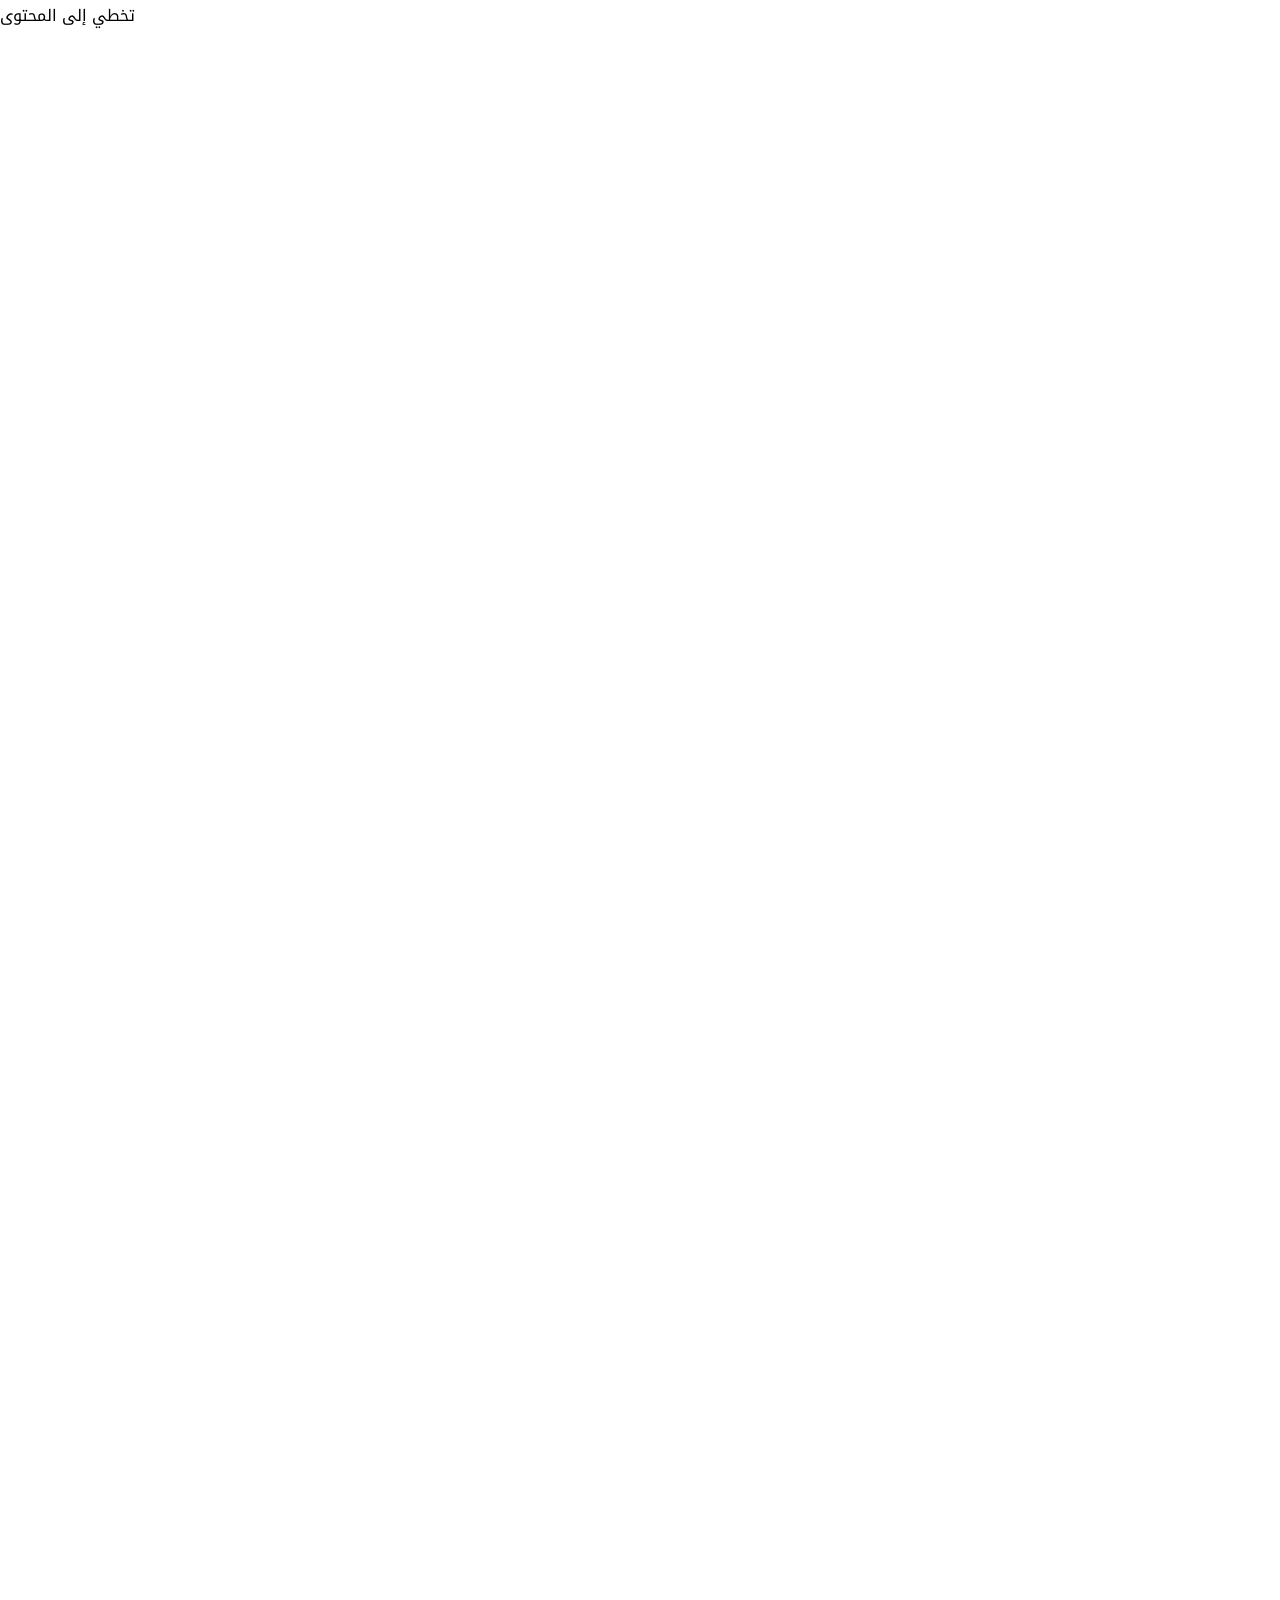
<file: index.html>
<!DOCTYPE html>
<html lang="ar" dir="rtl">
<head>
<meta charset="UTF-8"/>
<meta name="viewport" content="width=device-width,initial-scale=1.0"/>
<title>تعبير | حقائب نسائية فاخرة – اختلافكِ تعبيركِ</title>
<meta name="description" content="تعبير (TABEER) علامة سعودية لحقائب نسائية فاخرة، كل قطعة واحدة فقط لا تتكرر. تسوّقي حقائب يد أنيقة تُعبّر عن ذوقكِ مع دفع آمن وشحن سريع داخل السعودية."/>
<link rel="canonical" href="https://tabeer1.com/"/>
<meta name="robots" content="index,follow,max-image-preview:large"/>
<meta name="theme-color" content="#000000"/>
<meta name="author" content="تعبير — TABEER"/>
<link rel="alternate" hreflang="ar" href="https://tabeer1.com/"/>
<link rel="alternate" hreflang="x-default" href="https://tabeer1.com/"/>
<meta property="og:type" content="website"/>
<meta property="og:site_name" content="تعبير | TABEER"/>
<meta property="og:locale" content="ar_SA"/>
<meta property="og:title" content="تعبير | حقائب نسائية فاخرة – اختلافكِ تعبيركِ"/>
<meta property="og:description" content="تعبير (TABEER) علامة سعودية لحقائب نسائية فاخرة، كل قطعة واحدة فقط لا تتكرر. تسوّقي حقائب يد أنيقة تُعبّر عن ذوقكِ مع دفع آمن وشحن سريع داخل السعودية."/>
<meta property="og:url" content="https://tabeer1.com/"/>
<meta property="og:image" content="https://tabeer1.com/assets/og-image.jpg"/>
<meta name="twitter:card" content="summary_large_image"/>
<meta name="twitter:title" content="تعبير | حقائب نسائية فاخرة – اختلافكِ تعبيركِ"/>
<meta name="twitter:description" content="تعبير (TABEER) علامة سعودية لحقائب نسائية فاخرة، كل قطعة واحدة فقط لا تتكرر. تسوّقي حقائب يد أنيقة تُعبّر عن ذوقكِ مع دفع آمن وشحن سريع داخل السعودية."/>
<meta name="twitter:image" content="https://tabeer1.com/assets/og-image.jpg"/>
<link rel="icon" href="/logo-black.png"/>
<link rel="apple-touch-icon" href="/logo-black.png"/>
<link rel="preconnect" href="https://fonts.googleapis.com"/>
<link rel="preconnect" href="https://fonts.gstatic.com" crossorigin/>
<link href="https://fonts.googleapis.com/css2?family=Noto+Kufi+Arabic:wght@200;300;400;500;600;700;800;900&display=swap" rel="stylesheet"/>
<link rel="stylesheet" href="/assets/styles.css"/>
<script type="application/ld+json">{"@context": "https://schema.org", "@type": "Store", "@id": "https://tabeer1.com/#store", "name": "تعبير", "alternateName": "TABEER", "url": "https://tabeer1.com/", "logo": "https://tabeer1.com/logo-black.png", "image": "https://tabeer1.com/assets/og-image.jpg", "description": "تعبير (TABEER) — علامة سعودية لحقائب نسائية فاخرة، كل قطعة واحدة فقط لا تتكرر.", "slogan": "اختلافكِ تعبيركِ", "email": "hello@tabeer1.com", "telephone": "+966560858614", "priceRange": "150–250 SAR", "currenciesAccepted": "SAR", "paymentAccepted": "Apple Pay, Mada, Visa, MasterCard, Bank Transfer", "areaServed": {"@type": "Country", "name": "Saudi Arabia"}, "sameAs": ["https://www.instagram.com/tabeer_1.1/", "https://www.tiktok.com/@tabeer_1.1", "https://shop.tabeer1.com"], "contactPoint": {"@type": "ContactPoint", "telephone": "+966560858614", "contactType": "customer service", "availableLanguage": ["ar"]}}</script>
<script type="application/ld+json">{"@context": "https://schema.org", "@type": "WebSite", "name": "تعبير | TABEER", "url": "https://tabeer1.com/", "inLanguage": "ar-SA", "potentialAction": {"@type": "SearchAction", "target": {"@type": "EntryPoint", "urlTemplate": "https://shop.tabeer1.com/?s={search_term_string}"}, "query-input": "required name=search_term_string"}}</script>
<script type="application/ld+json">{"@context": "https://schema.org", "@type": "ItemList", "name": "مجموعة تعبير للحقائب النسائية الفاخرة", "itemListElement": [{"@type": "ListItem", "position": 1, "item": {"@type": "Product", "name": "حقيبة الورود", "image": "https://tabeer1.com/assets/img/products/roses.jpg", "url": "https://shop.tabeer1.com/%D8%AD%D9%82%D9%8A%D8%A8%D8%A9-%D8%A7%D9%84%D9%88%D8%B1%D9%88%D8%AF/p1111842465", "brand": {"@type": "Brand", "name": "تعبير"}, "offers": {"@type": "Offer", "price": "200", "priceCurrency": "SAR", "availability": "https://schema.org/InStock", "url": "https://shop.tabeer1.com/%D8%AD%D9%82%D9%8A%D8%A8%D8%A9-%D8%A7%D9%84%D9%88%D8%B1%D9%88%D8%AF/p1111842465"}}}, {"@type": "ListItem", "position": 2, "item": {"@type": "Product", "name": "Moonlight", "image": "https://tabeer1.com/assets/img/products/moonlight.jpg", "url": "https://shop.tabeer1.com/moonlight/p835618609", "brand": {"@type": "Brand", "name": "تعبير"}, "offers": {"@type": "Offer", "price": "250", "priceCurrency": "SAR", "availability": "https://schema.org/InStock", "url": "https://shop.tabeer1.com/moonlight/p835618609"}}}, {"@type": "ListItem", "position": 3, "item": {"@type": "Product", "name": "بلاك أورا", "image": "https://tabeer1.com/assets/img/products/black-aura.jpg", "url": "https://shop.tabeer1.com/%D8%A8%D9%84%D8%A7%D9%83-%D8%A3%D9%88%D8%B1%D8%A7/p183076886", "brand": {"@type": "Brand", "name": "تعبير"}, "offers": {"@type": "Offer", "price": "250", "priceCurrency": "SAR", "availability": "https://schema.org/InStock", "url": "https://shop.tabeer1.com/%D8%A8%D9%84%D8%A7%D9%83-%D8%A3%D9%88%D8%B1%D8%A7/p183076886"}}}, {"@type": "ListItem", "position": 4, "item": {"@type": "Product", "name": "أوبال", "image": "https://tabeer1.com/assets/img/products/opal.jpg", "url": "https://shop.tabeer1.com/%D8%A3%D9%88%D8%A8%D8%A7%D9%84/p350737955", "brand": {"@type": "Brand", "name": "تعبير"}, "offers": {"@type": "Offer", "price": "220", "priceCurrency": "SAR", "availability": "https://schema.org/InStock", "url": "https://shop.tabeer1.com/%D8%A3%D9%88%D8%A8%D8%A7%D9%84/p350737955"}}}, {"@type": "ListItem", "position": 5, "item": {"@type": "Product", "name": "زمرد", "image": "https://tabeer1.com/assets/img/products/zomorod.jpg", "url": "https://shop.tabeer1.com/%D8%B2%D9%85%D8%B1%D8%AF/p826236331", "brand": {"@type": "Brand", "name": "تعبير"}, "offers": {"@type": "Offer", "price": "250", "priceCurrency": "SAR", "availability": "https://schema.org/InStock", "url": "https://shop.tabeer1.com/%D8%B2%D9%85%D8%B1%D8%AF/p826236331"}}}, {"@type": "ListItem", "position": 6, "item": {"@type": "Product", "name": "أوركيد", "image": "https://tabeer1.com/assets/img/products/orchid.jpg", "url": "https://shop.tabeer1.com/%D8%A3%D9%88%D8%B1%D9%83%D9%8A%D8%AF/p1518706375", "brand": {"@type": "Brand", "name": "تعبير"}, "offers": {"@type": "Offer", "price": "180", "priceCurrency": "SAR", "availability": "https://schema.org/InStock", "url": "https://shop.tabeer1.com/%D8%A3%D9%88%D8%B1%D9%83%D9%8A%D8%AF/p1518706375"}}}, {"@type": "ListItem", "position": 7, "item": {"@type": "Product", "name": "أورا", "image": "https://tabeer1.com/assets/img/products/aura.jpg", "url": "https://shop.tabeer1.com/%D8%A3%D9%88%D8%B1%D8%A7/p671798039", "brand": {"@type": "Brand", "name": "تعبير"}, "offers": {"@type": "Offer", "price": "180", "priceCurrency": "SAR", "availability": "https://schema.org/InStock", "url": "https://shop.tabeer1.com/%D8%A3%D9%88%D8%B1%D8%A7/p671798039"}}}, {"@type": "ListItem", "position": 8, "item": {"@type": "Product", "name": "حقيبة القش", "image": "https://tabeer1.com/assets/img/products/straw.jpg", "url": "https://shop.tabeer1.com/%D8%AD%D9%82%D9%8A%D8%A8%D8%A9-%D8%A7%D9%84%D9%82%D8%B4/p2016200298", "brand": {"@type": "Brand", "name": "تعبير"}, "offers": {"@type": "Offer", "price": "220", "priceCurrency": "SAR", "availability": "https://schema.org/InStock", "url": "https://shop.tabeer1.com/%D8%AD%D9%82%D9%8A%D8%A8%D8%A9-%D8%A7%D9%84%D9%82%D8%B4/p2016200298"}}}]}</script>
</head>
<body>
<a href="#main" style="position:absolute;left:-9999px;top:auto" onfocus="this.style.left='1rem';this.style.top='1rem';this.style.zIndex='9999';this.style.background='#000';this.style.color='#fff';this.style.padding='.5rem 1rem'" onblur="this.style.left='-9999px'">تخطي إلى المحتوى</a>
<div id="c-dot"></div>
<div id="c-ring"></div>
<header id="hdr">
  <nav class="h-nav" aria-label="روابط رئيسية">
    <a href="/" class="h-link" aria-current="page">الرئيسية</a>
    <a href="https://shop.tabeer1.com" class="h-link" target="_self">المتجر</a>
    <a href="/about/" class="h-link">عن تعبير</a>
  </nav>
  <a class="h-logo" href="/" aria-label="تعبير — الصفحة الرئيسية">
    <span class="h-logo-text">. . اختلافك . . تعبيرك</span>
  </a>
  <div class="h-actions">
    <a href="/contact/" class="h-link">تواصلي</a>
    <a href="https://shop.tabeer1.com" target="_self" class="h-icon" aria-label="بحث في المتجر">
      <svg viewBox="0 0 24 24"><circle cx="11" cy="11" r="8"/><line x1="21" y1="21" x2="16.65" y2="16.65"/></svg>
    </a>
    <a href="https://shop.tabeer1.com/cart" target="_self" class="h-icon" aria-label="سلة التسوق">
      <svg viewBox="0 0 24 24"><path d="M6 2 3 6v14a2 2 0 0 0 2 2h14a2 2 0 0 0 2-2V6l-3-4z"/><line x1="3" y1="6" x2="21" y2="6"/><path d="M16 10a4 4 0 0 1-8 0"/></svg>
    </a>
    <button class="ham" id="hamBtn" onclick="toggleMobileNav()" aria-label="القائمة" aria-expanded="false" aria-controls="mNav"><span></span><span></span><span></span></button>
  </div>
</header>

<nav class="m-nav" id="mNav" aria-label="قائمة الجوال">
  <a href="/">الرئيسية</a>
  <a href="https://shop.tabeer1.com" target="_self">المتجر</a>
  <a href="/about/">عن تعبير</a>
  <a href="/contact/">تواصلي معنا</a>
  <a href="/gift/">إرسال هدية</a>
  <a href="/returns/">الاستبدال والاسترجاع</a>
  <a href="/payment/">طرق الدفع</a>
</nav>
<main id="main">
  <section class="hero" aria-label="مجموعة تعبير 2026">
    <div class="container">
      <div class="hero-grid">
        <div class="hero-text">
          <p class="hero-ey">مجموعة ٢٠٢٦</p>
          <h1 class="hero-title">اختلافك<strong>تعبيرك</strong></h1>
          <p class="hero-lead">ذوقكِ لا يُقلَّد — نختار لكِ ما يعكس روحكِ وحدها، لأن كل امرأة تستحق ما يشبهها تماماً.</p>
          <div class="hero-actions">
            <a href="https://shop.tabeer1.com" target="_self" class="btn-bk">تسوّقي الآن</a>
            <a href="/about/" class="btn-link">قصة تعبير →</a>
          </div>
        </div>
        <div class="hero-media">
          <div class="hero-card">
            <span class="hero-badge">TABEER 2026</span>
            <img src="/assets/img/products/roses.jpg" alt="حقيبة الورود — حقيبة يد نسائية فاخرة من تعبير" fetchpriority="high" width="1000" height="1000"/>
          </div>
          <div class="hero-chip">
            <span class="dot"></span>
            <span><span class="hero-chip-t">قطعة واحدة فقط</span><br/><span class="hero-chip-s">لا تتكرر</span></span>
          </div>
        </div>
      </div>
    </div>
  </section>

  <div class="ticker">
    <div class="ticker-track">
      <div class="t-item"><span>قطعة واحدة فقط</span><span class="t-dot"></span><span>ONE-OF-A-KIND</span><span class="t-dot"></span><span>دفع آمن</span><span class="t-dot"></span><span>SECURE PAYMENT</span><span class="t-dot"></span><span>كل قطعة لا تتكرر</span><span class="t-dot"></span><span>UNIQUE PIECES</span><span class="t-dot"></span><span>اختلافك تعبيرك</span><span class="t-dot"></span><span>TABEER 2026</span><span class="t-dot"></span></div>
      <div class="t-item" aria-hidden="true"><span>قطعة واحدة فقط</span><span class="t-dot"></span><span>ONE-OF-A-KIND</span><span class="t-dot"></span><span>دفع آمن</span><span class="t-dot"></span><span>SECURE PAYMENT</span><span class="t-dot"></span><span>كل قطعة لا تتكرر</span><span class="t-dot"></span><span>UNIQUE PIECES</span><span class="t-dot"></span><span>اختلافك تعبيرك</span><span class="t-dot"></span><span>TABEER 2026</span><span class="t-dot"></span></div>
    </div>
  </div>

  <section class="collection" aria-label="المجموعة">
    <div class="container">
      <div class="gal-header">
        <span class="eye">المجموعة</span>
        <h2 class="gal-header-title">قطع تستحق الاقتناء</h2>
        <p class="gal-header-sub">كل حقيبة قصة — اخترناها بعناية لتعكس تفردكِ</p>
      </div>
      <div class="pgrid">
        <a href="https://shop.tabeer1.com/%D8%AD%D9%82%D9%8A%D8%A8%D8%A9-%D8%A7%D9%84%D9%88%D8%B1%D9%88%D8%AF/p1111842465" target="_self" class="pcard pcard--tall r" aria-label="حقيبة الورود — تسوّقي الآن">
        <div class="pcard-media">
          <span class="pcard-badge">قطعة واحدة</span>
          <img src="/assets/img/products/roses.jpg" alt="حقيبة الورود — حقيبة يد نسائية فاخرة من تعبير" width="1000" height="1000" loading="lazy" decoding="async"/>
        </div>
        <div class="pcard-body">
          <span class="pcard-name">حقيبة الورود</span>
          <span class="pcard-price">200 ر.س</span>
          <span class="pcard-cta">تسوّقي الآن <svg viewBox="0 0 24 24" fill="none" stroke="currentColor" stroke-width="2" aria-hidden="true"><line x1="19" y1="12" x2="5" y2="12"/><polyline points="12 19 5 12 12 5"/></svg></span>
        </div>
      </a>
        <a href="https://shop.tabeer1.com/moonlight/p835618609" target="_self" class="pcard  r" style="transition-delay:0.06s" aria-label="Moonlight — تسوّقي الآن">
        <div class="pcard-media">
          <span class="pcard-badge">قطعة واحدة</span>
          <img src="/assets/img/products/moonlight.jpg" alt="Moonlight — حقيبة يد نسائية فاخرة من تعبير" width="1000" height="1000" loading="lazy" decoding="async"/>
        </div>
        <div class="pcard-body">
          <span class="pcard-name">Moonlight</span>
          <span class="pcard-price">250 ر.س</span>
          <span class="pcard-cta">تسوّقي الآن <svg viewBox="0 0 24 24" fill="none" stroke="currentColor" stroke-width="2" aria-hidden="true"><line x1="19" y1="12" x2="5" y2="12"/><polyline points="12 19 5 12 12 5"/></svg></span>
        </div>
      </a>
        <a href="https://shop.tabeer1.com/%D8%A8%D9%84%D8%A7%D9%83-%D8%A3%D9%88%D8%B1%D8%A7/p183076886" target="_self" class="pcard  r" style="transition-delay:0.12s" aria-label="بلاك أورا — تسوّقي الآن">
        <div class="pcard-media">
          <span class="pcard-badge">قطعة واحدة</span>
          <img src="/assets/img/products/black-aura.jpg" alt="بلاك أورا — حقيبة يد نسائية فاخرة من تعبير" width="1000" height="1000" loading="lazy" decoding="async"/>
        </div>
        <div class="pcard-body">
          <span class="pcard-name">بلاك أورا</span>
          <span class="pcard-price">250 ر.س</span>
          <span class="pcard-cta">تسوّقي الآن <svg viewBox="0 0 24 24" fill="none" stroke="currentColor" stroke-width="2" aria-hidden="true"><line x1="19" y1="12" x2="5" y2="12"/><polyline points="12 19 5 12 12 5"/></svg></span>
        </div>
      </a>
        <a href="https://shop.tabeer1.com/%D8%A3%D9%88%D8%A8%D8%A7%D9%84/p350737955" target="_self" class="pcard pcard--wide r" style="transition-delay:0.18s" aria-label="أوبال — تسوّقي الآن">
        <div class="pcard-media">
          <span class="pcard-badge">قطعة واحدة</span>
          <img src="/assets/img/products/opal.jpg" alt="أوبال — حقيبة يد نسائية فاخرة من تعبير" width="1000" height="1000" loading="lazy" decoding="async"/>
        </div>
        <div class="pcard-body">
          <span class="pcard-name">أوبال</span>
          <span class="pcard-price">220 ر.س</span>
          <span class="pcard-cta">تسوّقي الآن <svg viewBox="0 0 24 24" fill="none" stroke="currentColor" stroke-width="2" aria-hidden="true"><line x1="19" y1="12" x2="5" y2="12"/><polyline points="12 19 5 12 12 5"/></svg></span>
        </div>
      </a>
        <a href="https://shop.tabeer1.com/%D8%B2%D9%85%D8%B1%D8%AF/p826236331" target="_self" class="pcard  r" style="transition-delay:0.24s" aria-label="زمرد — تسوّقي الآن">
        <div class="pcard-media">
          <span class="pcard-badge">قطعة واحدة</span>
          <img src="/assets/img/products/zomorod.jpg" alt="زمرد — حقيبة يد نسائية فاخرة من تعبير" width="1000" height="1000" loading="lazy" decoding="async"/>
        </div>
        <div class="pcard-body">
          <span class="pcard-name">زمرد</span>
          <span class="pcard-price">250 ر.س</span>
          <span class="pcard-cta">تسوّقي الآن <svg viewBox="0 0 24 24" fill="none" stroke="currentColor" stroke-width="2" aria-hidden="true"><line x1="19" y1="12" x2="5" y2="12"/><polyline points="12 19 5 12 12 5"/></svg></span>
        </div>
      </a>
        <a href="https://shop.tabeer1.com/%D8%A3%D9%88%D8%B1%D9%83%D9%8A%D8%AF/p1518706375" target="_self" class="pcard  r" style="transition-delay:0.3s" aria-label="أوركيد — تسوّقي الآن">
        <div class="pcard-media">
          <span class="pcard-badge">قطعة واحدة</span>
          <img src="/assets/img/products/orchid.jpg" alt="أوركيد — حقيبة يد نسائية فاخرة من تعبير" width="1000" height="1000" loading="lazy" decoding="async"/>
        </div>
        <div class="pcard-body">
          <span class="pcard-name">أوركيد</span>
          <span class="pcard-price">180 ر.س</span>
          <span class="pcard-cta">تسوّقي الآن <svg viewBox="0 0 24 24" fill="none" stroke="currentColor" stroke-width="2" aria-hidden="true"><line x1="19" y1="12" x2="5" y2="12"/><polyline points="12 19 5 12 12 5"/></svg></span>
        </div>
      </a>
        <a href="https://shop.tabeer1.com/%D8%A3%D9%88%D8%B1%D8%A7/p671798039" target="_self" class="pcard pcard--wide r" style="transition-delay:0.36s" aria-label="أورا — تسوّقي الآن">
        <div class="pcard-media">
          <span class="pcard-badge">قطعة واحدة</span>
          <img src="/assets/img/products/aura.jpg" alt="أورا — حقيبة يد نسائية فاخرة من تعبير" width="1000" height="1000" loading="lazy" decoding="async"/>
        </div>
        <div class="pcard-body">
          <span class="pcard-name">أورا</span>
          <span class="pcard-price">180 ر.س</span>
          <span class="pcard-cta">تسوّقي الآن <svg viewBox="0 0 24 24" fill="none" stroke="currentColor" stroke-width="2" aria-hidden="true"><line x1="19" y1="12" x2="5" y2="12"/><polyline points="12 19 5 12 12 5"/></svg></span>
        </div>
      </a>
        <a href="https://shop.tabeer1.com/%D8%AD%D9%82%D9%8A%D8%A8%D8%A9-%D8%A7%D9%84%D9%82%D8%B4/p2016200298" target="_self" class="pcard pcard--tall r" style="transition-delay:0.42s" aria-label="حقيبة القش — تسوّقي الآن">
        <div class="pcard-media">
          <span class="pcard-badge">قطعة واحدة</span>
          <img src="/assets/img/products/straw.jpg" alt="حقيبة القش — حقيبة يد نسائية فاخرة من تعبير" width="1000" height="1000" loading="lazy" decoding="async"/>
        </div>
        <div class="pcard-body">
          <span class="pcard-name">حقيبة القش</span>
          <span class="pcard-price">220 ر.س</span>
          <span class="pcard-cta">تسوّقي الآن <svg viewBox="0 0 24 24" fill="none" stroke="currentColor" stroke-width="2" aria-hidden="true"><line x1="19" y1="12" x2="5" y2="12"/><polyline points="12 19 5 12 12 5"/></svg></span>
        </div>
      </a>
      </div>
      <div style="text-align:center;margin-top:3rem">
        <a href="https://shop.tabeer1.com" target="_self" class="btn-bk">تسوّقي المجموعة الكاملة</a>
      </div>
    </div>
  </section>

  <div class="quote-band">
    <div class="container">
      <div class="quote-card r">
        <p class="quote-t">"كوني الاستثناء — في عالم من النسخ.. <em>تعبيركِ.</em>"</p>
      </div>
    </div>
  </div>

  <div class="mq-big r">
    <div class="mq-big-track">
      <div class="mq-big-item">اختلافك تعبيرك<span class="sep"></span>TABEER 2026<span class="sep"></span>ONE OF A KIND<span class="sep"></span>قطعة واحدة فقط<span class="sep"></span></div>
      <div class="mq-big-item" aria-hidden="true">اختلافك تعبيرك<span class="sep"></span>TABEER 2026<span class="sep"></span>ONE OF A KIND<span class="sep"></span>قطعة واحدة فقط<span class="sep"></span></div>
    </div>
  </div>

  <section class="section">
    <div class="container">
      <div class="split">
        <div class="split-img r-l"><img src="/assets/img/bag-bamboo-straw.jpg" alt="قصة تعبير" width="562" height="750" loading="lazy"/></div>
        <div class="split-text r-r">
          <span class="split-tag">قصتنا</span>
          <h2 class="split-h">حكاية بدأت<strong>بشغف</strong></h2>
          <p class="split-p">تعبير علامة وُلدت من إيمان عميق بأن المرأة تستحق حضوراً لا يُنسى — قطعة تُعبّر عنها قبل أن تتكلم. كل تصميم لدينا متوفر منه قطعة واحدة فقط.</p>
          <a href="/about/" class="btn-link">اقرئي أكثر →</a>
        </div>
      </div>
    </div>
  </section>

  <section class="section" style="padding-top:0">
    <div class="container">
      <div class="vals">
        <div class="val-item r"><span class="val-n">01</span><h3 class="val-t">قطعة واحدة فقط</h3><p class="val-p">لا نؤمن بالإنتاج الكمي؛ كل تصميم متوفر منه قطعة واحدة فقط، لتضمني تفردكِ في كل مناسبة.</p></div>
        <div class="val-item r" style="transition-delay:.12s"><span class="val-n">02</span><h3 class="val-t">جودة تتحدث عنكِ</h3><p class="val-p">نختار فقط ما يجمع بين الأناقة الكلاسيكية والروح العصرية، من جهات تعتني بكل تفصيل وخامة.</p></div>
        <div class="val-item r" style="transition-delay:.24s"><span class="val-n">03</span><h3 class="val-t">حضور لا يُنسى</h3><p class="val-p">أنتِ أصيلة في كل تفصيل — اخترنا لكِ ما يليق بروحكِ ويعكس ذوقكِ الخاص.</p></div>
      </div>
    </div>
  </section>
</main>
<footer>
  <div class="container">
    <div class="ft-grid">
      <div>
        <span class="ft-brand">. . اختلافك . . تعبيرك</span>
        <p class="ft-tag">اختلافك تعبيرك — حقائب نسائية فاخرة، كل قطعة واحدة فقط.</p>
        <div class="ft-pays">
          <div class="ft-pay"><img src="/assets/img/pay-applepay.png" alt="Apple Pay" width="40" height="18"/></div>
          <div class="ft-pay"><img src="/assets/img/pay-cards.png" alt="Visa و MasterCard و مدى" width="40" height="18"/></div>
          <div class="ft-pay"><img src="/assets/img/pay-bank.png" alt="تحويل بنكي" width="40" height="18"/></div>
        </div>
        <div class="ft-socs">
          <a href="https://www.instagram.com/tabeer_1.1/" target="_blank" rel="noopener" class="ft-soc" aria-label="إنستغرام"><svg fill="none" stroke="currentColor" stroke-width="1.5" viewBox="0 0 24 24" width="14" height="14"><rect x="2" y="2" width="20" height="20" rx="5"/><circle cx="12" cy="12" r="4"/><circle cx="17.5" cy="6.5" r=".5" fill="currentColor"/></svg></a>
          <a href="https://www.tiktok.com/@tabeer_1.1" target="_blank" rel="noopener" class="ft-soc" aria-label="تيك توك"><svg viewBox="0 0 24 24" fill="currentColor" width="14" height="14"><path d="M19.59 6.69a4.83 4.83 0 01-3.77-4.25V2h-3.45v13.67a2.89 2.89 0 01-2.88 2.5 2.89 2.89 0 01-2.89-2.89 2.89 2.89 0 012.89-2.89c.28 0 .54.04.79.1V9.01a6.33 6.33 0 00-.79-.05 6.34 6.34 0 00-6.34 6.34 6.34 6.34 0 006.34 6.34 6.34 6.34 0 006.33-6.34V8.69a8.17 8.17 0 004.79 1.52V6.75a4.85 4.85 0 01-1.02-.06z"/></svg></a>
          <a href="https://wa.me/message/N2KKMN6IP34GB1" target="_blank" rel="noopener" class="ft-soc" style="color:#25d366" aria-label="واتساب"><svg viewBox="0 0 24 24" fill="currentColor" width="14" height="14"><path d="M17.472 14.382c-.297-.149-1.758-.867-2.03-.967-.273-.099-.471-.148-.67.15-.197.297-.767.966-.94 1.164-.173.199-.347.223-.644.075-.297-.15-1.255-.463-2.39-1.475-.883-.788-1.48-1.761-1.653-2.059-.173-.297-.018-.458.13-.606.134-.133.298-.347.446-.52.149-.174.198-.298.298-.497.099-.198.05-.371-.025-.52-.075-.149-.669-1.612-.916-2.207-.242-.579-.487-.5-.669-.51-.173-.008-.371-.01-.57-.01-.198 0-.52.074-.792.372-.272.297-1.04 1.016-1.04 2.479 0 1.462 1.065 2.875 1.213 3.074.149.198 2.096 3.2 5.077 4.487.709.306 1.262.489 1.694.625.712.227 1.36.195 1.871.118.571-.085 1.758-.719 2.006-1.413.248-.694.248-1.289.173-1.413-.074-.124-.272-.198-.57-.347m-5.421 7.403h-.004a9.87 9.87 0 01-5.031-1.378l-.361-.214-3.741.982.998-3.648-.235-.374a9.86 9.86 0 01-1.51-5.26c.001-5.45 4.436-9.884 9.888-9.884 2.64 0 5.122 1.03 6.988 2.898a9.825 9.825 0 012.893 6.994c-.003 5.45-4.437 9.884-9.885 9.884m8.413-18.297A11.815 11.815 0 0012.05 0C5.495 0 .16 5.335.157 11.892c0 2.096.547 4.142 1.588 5.945L.057 24l6.305-1.654a11.882 11.882 0 005.683 1.448h.005c6.554 0 11.89-5.335 11.893-11.893a11.821 11.821 0 00-3.48-8.413Z"/></svg></a>
        </div>
      </div>
      <div>
        <span class="ft-col-t">المتجر</span>
        <ul class="ft-links">
          <li><a href="https://shop.tabeer1.com" target="_self">جميع الحقائب</a></li>
          <li><a href="/gift/">إرسال هدية ✦</a></li>
        </ul>
      </div>
      <div>
        <span class="ft-col-t">خدمة العملاء</span>
        <ul class="ft-links">
          <li><a href="/contact/">تواصلي معنا</a></li>
          <li><a href="/returns/">الاستبدال والاسترجاع</a></li>
          <li><a href="/payment/">طرق الدفع</a></li>
          <li><a href="/privacy/">سياسة الخصوصية</a></li>
        </ul>
      </div>
      <div>
        <span class="ft-col-t">النشرة البريدية</span>
        <p class="ft-sub-desc">اشتركي لتصلكِ أحدث المجموعات والعروض.</p>
        <div class="ft-email-f">
          <input class="ft-email-i" type="email" placeholder="بريدكِ الإلكتروني" aria-label="بريدكِ الإلكتروني"/>
          <button class="ft-sub-b">اشتراك</button>
        </div>
        <span class="ft-email-addr" dir="ltr">hello@tabeer1.com</span>
      </div>
    </div>
    <div class="ft-bottom">
      <div style="display:flex;align-items:center;gap:1rem;flex-wrap:wrap"><span>© 2026 TABEER تعبير. جميع الحقوق محفوظة.</span><img src="/assets/img/doc-freelance.png" alt="وثيقة العمل الحر" width="40" height="36" style="height:2.25rem;object-fit:contain;opacity:.55;border-radius:3px"/></div>
      <div style="display:flex;gap:1.5rem">
        <a href="/privacy/">الخصوصية</a>
        <a href="/returns/">الاستبدال</a>
        <a href="https://wa.me/message/N2KKMN6IP34GB1" target="_blank" rel="noopener" dir="ltr">+966 56 085 8614</a>
      </div>
    </div>
  </div>
</footer>

<a href="https://wa.me/message/N2KKMN6IP34GB1" target="_blank" rel="noopener" class="wa-fl" aria-label="تواصلي عبر واتساب"><svg viewBox="0 0 24 24" fill="currentColor"><path d="M17.472 14.382c-.297-.149-1.758-.867-2.03-.967-.273-.099-.471-.148-.67.15-.197.297-.767.966-.94 1.164-.173.199-.347.223-.644.075-.297-.15-1.255-.463-2.39-1.475-.883-.788-1.48-1.761-1.653-2.059-.173-.297-.018-.458.13-.606.134-.133.298-.347.446-.52.149-.174.198-.298.298-.497.099-.198.05-.371-.025-.52-.075-.149-.669-1.612-.916-2.207-.242-.579-.487-.5-.669-.51-.173-.008-.371-.01-.57-.01-.198 0-.52.074-.792.372-.272.297-1.04 1.016-1.04 2.479 0 1.462 1.065 2.875 1.213 3.074.149.198 2.096 3.2 5.077 4.487.709.306 1.262.489 1.694.625.712.227 1.36.195 1.871.118.571-.085 1.758-.719 2.006-1.413.248-.694.248-1.289.173-1.413-.074-.124-.272-.198-.57-.347m-5.421 7.403h-.004a9.87 9.87 0 01-5.031-1.378l-.361-.214-3.741.982.998-3.648-.235-.374a9.86 9.86 0 01-1.51-5.26c.001-5.45 4.436-9.884 9.888-9.884 2.64 0 5.122 1.03 6.988 2.898a9.825 9.825 0 012.893 6.994c-.003 5.45-4.437 9.884-9.885 9.884m8.413-18.297A11.815 11.815 0 0012.05 0C5.495 0 .16 5.335.157 11.892c0 2.096.547 4.142 1.588 5.945L.057 24l6.305-1.654a11.882 11.882 0 005.683 1.448h.005c6.554 0 11.89-5.335 11.893-11.893a11.821 11.821 0 00-3.48-8.413Z"/></svg></a>
<script src="/assets/app.js" defer></script>
</body>
</html>
</file>
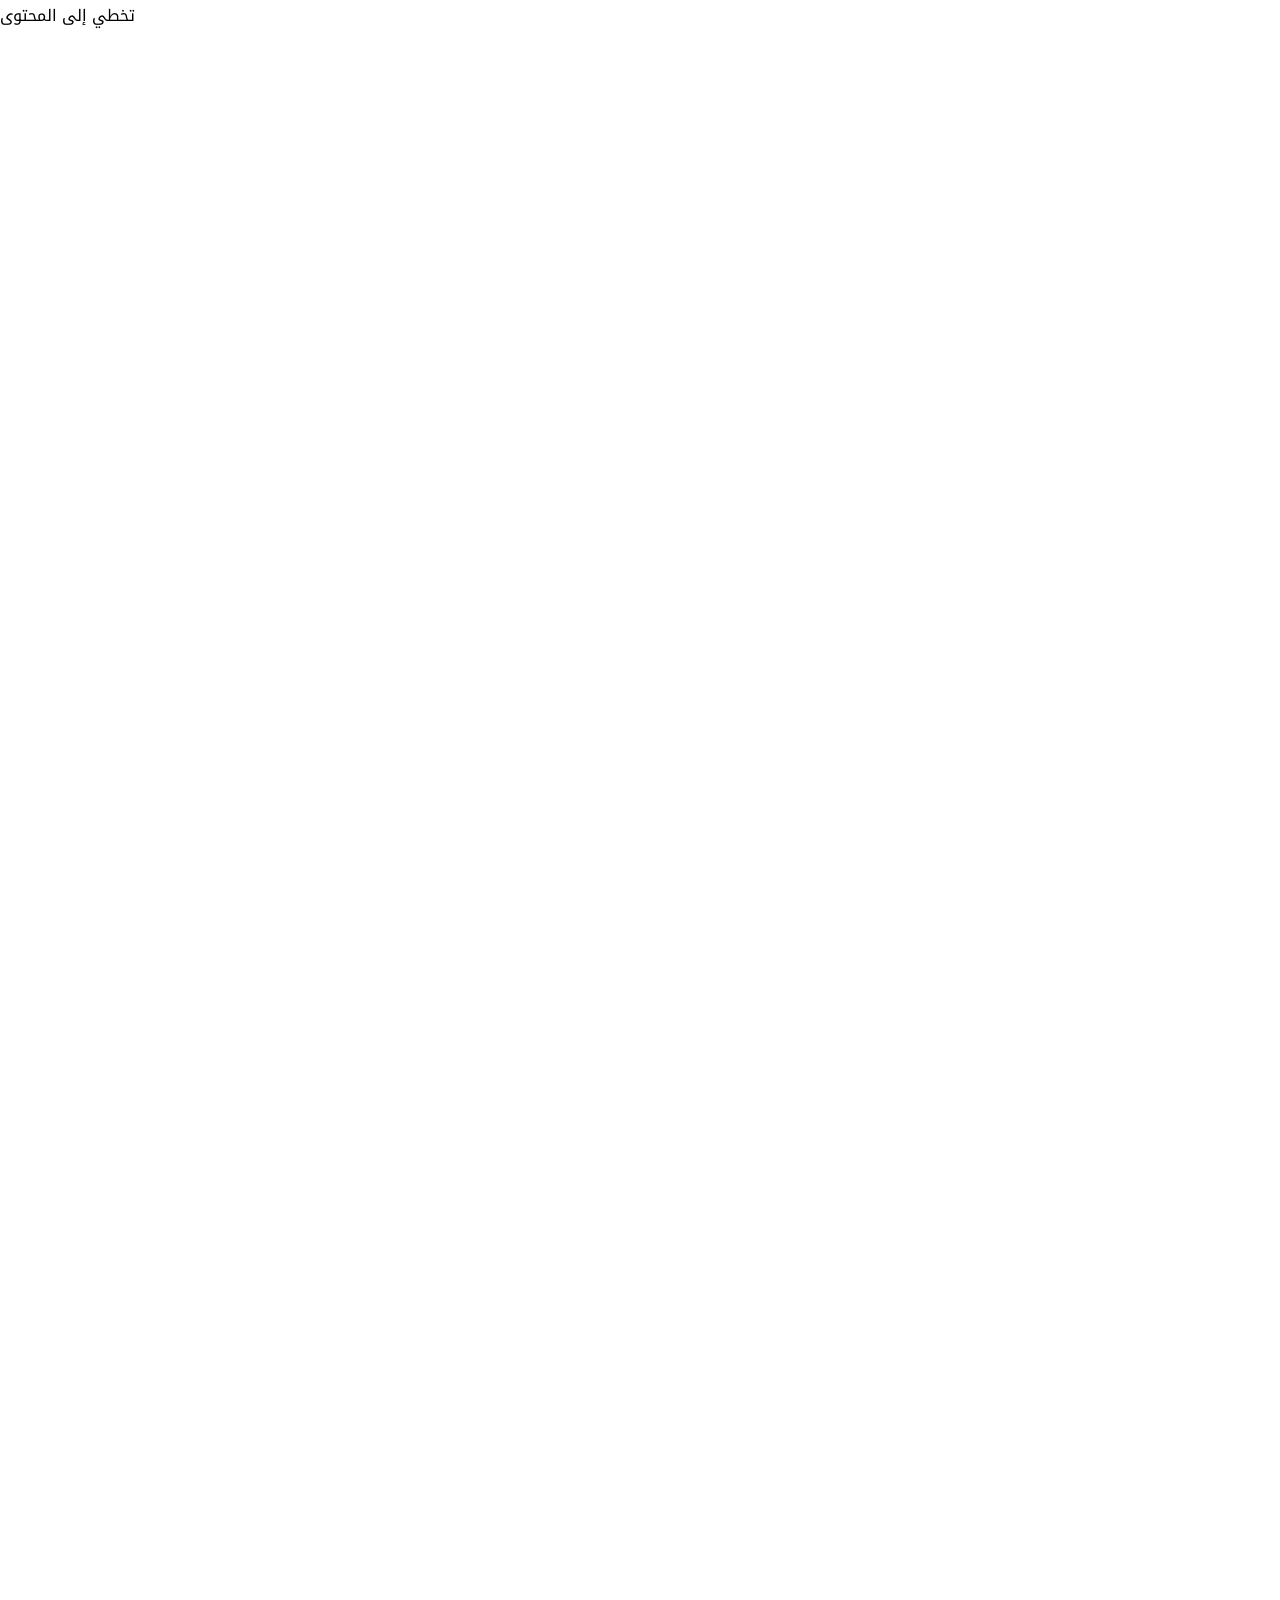
<file: about/index.html>
<!DOCTYPE html>
<html lang="ar" dir="rtl">
<head>
<meta charset="UTF-8"/>
<meta name="viewport" content="width=device-width,initial-scale=1.0"/>
<title>عن تعبير | قصة علامة الحقائب النسائية الفاخرة</title>
<meta name="description" content="تعرّفي على قصة تعبير — علامة سعودية وُلدت من شغف بأن تحمل كل امرأة قطعة تُعبّر عنها. كل تصميم متوفر منه قطعة واحدة فقط."/>
<link rel="canonical" href="https://tabeer1.com/about/"/>
<meta name="robots" content="index,follow,max-image-preview:large"/>
<meta name="theme-color" content="#000000"/>
<meta name="author" content="تعبير — TABEER"/>
<link rel="alternate" hreflang="ar" href="https://tabeer1.com/about/"/>
<link rel="alternate" hreflang="x-default" href="https://tabeer1.com/about/"/>
<meta property="og:type" content="website"/>
<meta property="og:site_name" content="تعبير | TABEER"/>
<meta property="og:locale" content="ar_SA"/>
<meta property="og:title" content="عن تعبير | قصة علامة الحقائب النسائية الفاخرة"/>
<meta property="og:description" content="تعرّفي على قصة تعبير — علامة سعودية وُلدت من شغف بأن تحمل كل امرأة قطعة تُعبّر عنها. كل تصميم متوفر منه قطعة واحدة فقط."/>
<meta property="og:url" content="https://tabeer1.com/about/"/>
<meta property="og:image" content="https://tabeer1.com/assets/og-image.jpg"/>
<meta name="twitter:card" content="summary_large_image"/>
<meta name="twitter:title" content="عن تعبير | قصة علامة الحقائب النسائية الفاخرة"/>
<meta name="twitter:description" content="تعرّفي على قصة تعبير — علامة سعودية وُلدت من شغف بأن تحمل كل امرأة قطعة تُعبّر عنها. كل تصميم متوفر منه قطعة واحدة فقط."/>
<meta name="twitter:image" content="https://tabeer1.com/assets/og-image.jpg"/>
<link rel="icon" href="/logo-black.png"/>
<link rel="apple-touch-icon" href="/logo-black.png"/>
<link rel="preconnect" href="https://fonts.googleapis.com"/>
<link rel="preconnect" href="https://fonts.gstatic.com" crossorigin/>
<link href="https://fonts.googleapis.com/css2?family=Noto+Kufi+Arabic:wght@200;300;400;500;600;700;800;900&display=swap" rel="stylesheet"/>
<link rel="stylesheet" href="/assets/styles.css"/>
<script type="application/ld+json">{"@context": "https://schema.org", "@type": "Store", "@id": "https://tabeer1.com/#store", "name": "تعبير", "alternateName": "TABEER", "url": "https://tabeer1.com/", "logo": "https://tabeer1.com/logo-black.png", "image": "https://tabeer1.com/assets/og-image.jpg", "description": "تعبير (TABEER) — علامة سعودية لحقائب نسائية فاخرة، كل قطعة واحدة فقط لا تتكرر.", "slogan": "اختلافكِ تعبيركِ", "email": "hello@tabeer1.com", "telephone": "+966560858614", "priceRange": "150–250 SAR", "currenciesAccepted": "SAR", "paymentAccepted": "Apple Pay, Mada, Visa, MasterCard, Bank Transfer", "areaServed": {"@type": "Country", "name": "Saudi Arabia"}, "sameAs": ["https://www.instagram.com/tabeer_1.1/", "https://www.tiktok.com/@tabeer_1.1", "https://shop.tabeer1.com"], "contactPoint": {"@type": "ContactPoint", "telephone": "+966560858614", "contactType": "customer service", "availableLanguage": ["ar"]}}</script>
<script type="application/ld+json">{"@context": "https://schema.org", "@type": "BreadcrumbList", "itemListElement": [{"@type": "ListItem", "position": 1, "name": "الرئيسية", "item": "https://tabeer1.com/"}, {"@type": "ListItem", "position": 2, "name": "عن تعبير", "item": "https://tabeer1.com/about/"}]}</script>
</head>
<body>
<a href="#main" style="position:absolute;left:-9999px;top:auto" onfocus="this.style.left='1rem';this.style.top='1rem';this.style.zIndex='9999';this.style.background='#000';this.style.color='#fff';this.style.padding='.5rem 1rem'" onblur="this.style.left='-9999px'">تخطي إلى المحتوى</a>
<div id="c-dot"></div>
<div id="c-ring"></div>
<header id="hdr">
  <nav class="h-nav" aria-label="روابط رئيسية">
    <a href="/" class="h-link">الرئيسية</a>
    <a href="https://shop.tabeer1.com" class="h-link" target="_self">المتجر</a>
    <a href="/about/" class="h-link" aria-current="page">عن تعبير</a>
  </nav>
  <a class="h-logo" href="/" aria-label="تعبير — الصفحة الرئيسية">
    <span class="h-logo-text">. . اختلافك . . تعبيرك</span>
  </a>
  <div class="h-actions">
    <a href="/contact/" class="h-link">تواصلي</a>
    <a href="https://shop.tabeer1.com" target="_self" class="h-icon" aria-label="بحث في المتجر">
      <svg viewBox="0 0 24 24"><circle cx="11" cy="11" r="8"/><line x1="21" y1="21" x2="16.65" y2="16.65"/></svg>
    </a>
    <a href="https://shop.tabeer1.com/cart" target="_self" class="h-icon" aria-label="سلة التسوق">
      <svg viewBox="0 0 24 24"><path d="M6 2 3 6v14a2 2 0 0 0 2 2h14a2 2 0 0 0 2-2V6l-3-4z"/><line x1="3" y1="6" x2="21" y2="6"/><path d="M16 10a4 4 0 0 1-8 0"/></svg>
    </a>
    <button class="ham" id="hamBtn" onclick="toggleMobileNav()" aria-label="القائمة" aria-expanded="false" aria-controls="mNav"><span></span><span></span><span></span></button>
  </div>
</header>

<nav class="m-nav" id="mNav" aria-label="قائمة الجوال">
  <a href="/">الرئيسية</a>
  <a href="https://shop.tabeer1.com" target="_self">المتجر</a>
  <a href="/about/">عن تعبير</a>
  <a href="/contact/">تواصلي معنا</a>
  <a href="/gift/">إرسال هدية</a>
  <a href="/returns/">الاستبدال والاسترجاع</a>
  <a href="/payment/">طرق الدفع</a>
</nav>
<main id="main">
  <section class="section" style="padding-top:8.5rem">
    <div class="container">
      <div class="split">
        <div class="split-img"><img src="/assets/img/bag-crochet-flowers.jpg" alt="عن تعبير" width="562" height="750" loading="lazy"/></div>
        <div class="split-text">
          <span class="split-tag">قصتنا</span>
          <h1 class="split-h">حكاية بدأت<strong>بشغف</strong></h1>
          <p class="split-p">تعبير علامة وُلدت من إيمان عميق بأن المرأة تستحق حضوراً لا يُنسى — قطعة تُعبّر عنها قبل أن تتكلم.</p>
          <p class="split-p" style="margin-top:-.5rem">بدأت رحلتنا بسؤال بسيط: لماذا تتشابه الحقائب وكل امرأة تحمل روحاً مختلفة؟ كل تصميم لدينا متوفر منه قطعة واحدة فقط.</p>
          <a href="https://shop.tabeer1.com" target="_self" class="btn-bk" style="align-self:flex-start">تسوّقي الآن</a>
        </div>
      </div>
    </div>
  </section>
  <section class="section">
    <div class="container">
      <div class="vals">
        <div class="val-item r"><span class="val-n">01</span><h2 class="val-t">قطعة واحدة فقط</h2><p class="val-p">لا نؤمن بالإنتاج الكمي. كل تصميم متوفر منه قطعة واحدة فقط.</p></div>
        <div class="val-item r" style="transition-delay:.12s"><span class="val-n">02</span><h2 class="val-t">جودة تتحدث عنكِ</h2><p class="val-p">نختار فقط ما يجمع بين الأناقة الكلاسيكية والروح العصرية.</p></div>
        <div class="val-item r" style="transition-delay:.24s"><span class="val-n">03</span><h2 class="val-t">حضور لا يُنسى</h2><p class="val-p">أنتِ أصيلة في كل تفصيل — اخترنا لكِ ما يليق بروحكِ.</p></div>
      </div>
    </div>
  </section>
  <section style="padding:0;background:var(--black);color:var(--white)">
    <div class="container" style="padding-top:5rem;padding-bottom:5rem;text-align:center">
      <span class="eye" style="color:rgba(255,255,255,.3)">وعدنا</span>
      <h2 style="font-size:clamp(2rem,4vw,3.5rem);font-weight:200;max-width:44rem;margin:.75rem auto 0;line-height:1.2">كوني الاستثناء، في عالم من النسخ — نضمن لكِ قطعة لا تجدينها في أيدي أخرى.</h2>
      <div style="margin-top:2.5rem"><a href="https://shop.tabeer1.com" target="_self" class="btn-wh">تسوّقي المجموعة</a></div>
    </div>
  </section>
</main>
<footer>
  <div class="container">
    <div class="ft-grid">
      <div>
        <span class="ft-brand">. . اختلافك . . تعبيرك</span>
        <p class="ft-tag">اختلافك تعبيرك — حقائب نسائية فاخرة، كل قطعة واحدة فقط.</p>
        <div class="ft-pays">
          <div class="ft-pay"><img src="/assets/img/pay-applepay.png" alt="Apple Pay" width="40" height="18"/></div>
          <div class="ft-pay"><img src="/assets/img/pay-cards.png" alt="Visa و MasterCard و مدى" width="40" height="18"/></div>
          <div class="ft-pay"><img src="/assets/img/pay-bank.png" alt="تحويل بنكي" width="40" height="18"/></div>
        </div>
        <div class="ft-socs">
          <a href="https://www.instagram.com/tabeer_1.1/" target="_blank" rel="noopener" class="ft-soc" aria-label="إنستغرام"><svg fill="none" stroke="currentColor" stroke-width="1.5" viewBox="0 0 24 24" width="14" height="14"><rect x="2" y="2" width="20" height="20" rx="5"/><circle cx="12" cy="12" r="4"/><circle cx="17.5" cy="6.5" r=".5" fill="currentColor"/></svg></a>
          <a href="https://www.tiktok.com/@tabeer_1.1" target="_blank" rel="noopener" class="ft-soc" aria-label="تيك توك"><svg viewBox="0 0 24 24" fill="currentColor" width="14" height="14"><path d="M19.59 6.69a4.83 4.83 0 01-3.77-4.25V2h-3.45v13.67a2.89 2.89 0 01-2.88 2.5 2.89 2.89 0 01-2.89-2.89 2.89 2.89 0 012.89-2.89c.28 0 .54.04.79.1V9.01a6.33 6.33 0 00-.79-.05 6.34 6.34 0 00-6.34 6.34 6.34 6.34 0 006.34 6.34 6.34 6.34 0 006.33-6.34V8.69a8.17 8.17 0 004.79 1.52V6.75a4.85 4.85 0 01-1.02-.06z"/></svg></a>
          <a href="https://wa.me/message/N2KKMN6IP34GB1" target="_blank" rel="noopener" class="ft-soc" style="color:#25d366" aria-label="واتساب"><svg viewBox="0 0 24 24" fill="currentColor" width="14" height="14"><path d="M17.472 14.382c-.297-.149-1.758-.867-2.03-.967-.273-.099-.471-.148-.67.15-.197.297-.767.966-.94 1.164-.173.199-.347.223-.644.075-.297-.15-1.255-.463-2.39-1.475-.883-.788-1.48-1.761-1.653-2.059-.173-.297-.018-.458.13-.606.134-.133.298-.347.446-.52.149-.174.198-.298.298-.497.099-.198.05-.371-.025-.52-.075-.149-.669-1.612-.916-2.207-.242-.579-.487-.5-.669-.51-.173-.008-.371-.01-.57-.01-.198 0-.52.074-.792.372-.272.297-1.04 1.016-1.04 2.479 0 1.462 1.065 2.875 1.213 3.074.149.198 2.096 3.2 5.077 4.487.709.306 1.262.489 1.694.625.712.227 1.36.195 1.871.118.571-.085 1.758-.719 2.006-1.413.248-.694.248-1.289.173-1.413-.074-.124-.272-.198-.57-.347m-5.421 7.403h-.004a9.87 9.87 0 01-5.031-1.378l-.361-.214-3.741.982.998-3.648-.235-.374a9.86 9.86 0 01-1.51-5.26c.001-5.45 4.436-9.884 9.888-9.884 2.64 0 5.122 1.03 6.988 2.898a9.825 9.825 0 012.893 6.994c-.003 5.45-4.437 9.884-9.885 9.884m8.413-18.297A11.815 11.815 0 0012.05 0C5.495 0 .16 5.335.157 11.892c0 2.096.547 4.142 1.588 5.945L.057 24l6.305-1.654a11.882 11.882 0 005.683 1.448h.005c6.554 0 11.89-5.335 11.893-11.893a11.821 11.821 0 00-3.48-8.413Z"/></svg></a>
        </div>
      </div>
      <div>
        <span class="ft-col-t">المتجر</span>
        <ul class="ft-links">
          <li><a href="https://shop.tabeer1.com" target="_self">جميع الحقائب</a></li>
          <li><a href="/gift/">إرسال هدية ✦</a></li>
        </ul>
      </div>
      <div>
        <span class="ft-col-t">خدمة العملاء</span>
        <ul class="ft-links">
          <li><a href="/contact/">تواصلي معنا</a></li>
          <li><a href="/returns/">الاستبدال والاسترجاع</a></li>
          <li><a href="/payment/">طرق الدفع</a></li>
          <li><a href="/privacy/">سياسة الخصوصية</a></li>
        </ul>
      </div>
      <div>
        <span class="ft-col-t">النشرة البريدية</span>
        <p class="ft-sub-desc">اشتركي لتصلكِ أحدث المجموعات والعروض.</p>
        <div class="ft-email-f">
          <input class="ft-email-i" type="email" placeholder="بريدكِ الإلكتروني" aria-label="بريدكِ الإلكتروني"/>
          <button class="ft-sub-b">اشتراك</button>
        </div>
        <span class="ft-email-addr" dir="ltr">hello@tabeer1.com</span>
      </div>
    </div>
    <div class="ft-bottom">
      <div style="display:flex;align-items:center;gap:1rem;flex-wrap:wrap"><span>© 2026 TABEER تعبير. جميع الحقوق محفوظة.</span><img src="/assets/img/doc-freelance.png" alt="وثيقة العمل الحر" width="40" height="36" style="height:2.25rem;object-fit:contain;opacity:.55;border-radius:3px"/></div>
      <div style="display:flex;gap:1.5rem">
        <a href="/privacy/">الخصوصية</a>
        <a href="/returns/">الاستبدال</a>
        <a href="https://wa.me/message/N2KKMN6IP34GB1" target="_blank" rel="noopener" dir="ltr">+966 56 085 8614</a>
      </div>
    </div>
  </div>
</footer>

<a href="https://wa.me/message/N2KKMN6IP34GB1" target="_blank" rel="noopener" class="wa-fl" aria-label="تواصلي عبر واتساب"><svg viewBox="0 0 24 24" fill="currentColor"><path d="M17.472 14.382c-.297-.149-1.758-.867-2.03-.967-.273-.099-.471-.148-.67.15-.197.297-.767.966-.94 1.164-.173.199-.347.223-.644.075-.297-.15-1.255-.463-2.39-1.475-.883-.788-1.48-1.761-1.653-2.059-.173-.297-.018-.458.13-.606.134-.133.298-.347.446-.52.149-.174.198-.298.298-.497.099-.198.05-.371-.025-.52-.075-.149-.669-1.612-.916-2.207-.242-.579-.487-.5-.669-.51-.173-.008-.371-.01-.57-.01-.198 0-.52.074-.792.372-.272.297-1.04 1.016-1.04 2.479 0 1.462 1.065 2.875 1.213 3.074.149.198 2.096 3.2 5.077 4.487.709.306 1.262.489 1.694.625.712.227 1.36.195 1.871.118.571-.085 1.758-.719 2.006-1.413.248-.694.248-1.289.173-1.413-.074-.124-.272-.198-.57-.347m-5.421 7.403h-.004a9.87 9.87 0 01-5.031-1.378l-.361-.214-3.741.982.998-3.648-.235-.374a9.86 9.86 0 01-1.51-5.26c.001-5.45 4.436-9.884 9.888-9.884 2.64 0 5.122 1.03 6.988 2.898a9.825 9.825 0 012.893 6.994c-.003 5.45-4.437 9.884-9.885 9.884m8.413-18.297A11.815 11.815 0 0012.05 0C5.495 0 .16 5.335.157 11.892c0 2.096.547 4.142 1.588 5.945L.057 24l6.305-1.654a11.882 11.882 0 005.683 1.448h.005c6.554 0 11.89-5.335 11.893-11.893a11.821 11.821 0 00-3.48-8.413Z"/></svg></a>
<script src="/assets/app.js" defer></script>
</body>
</html>
</file>
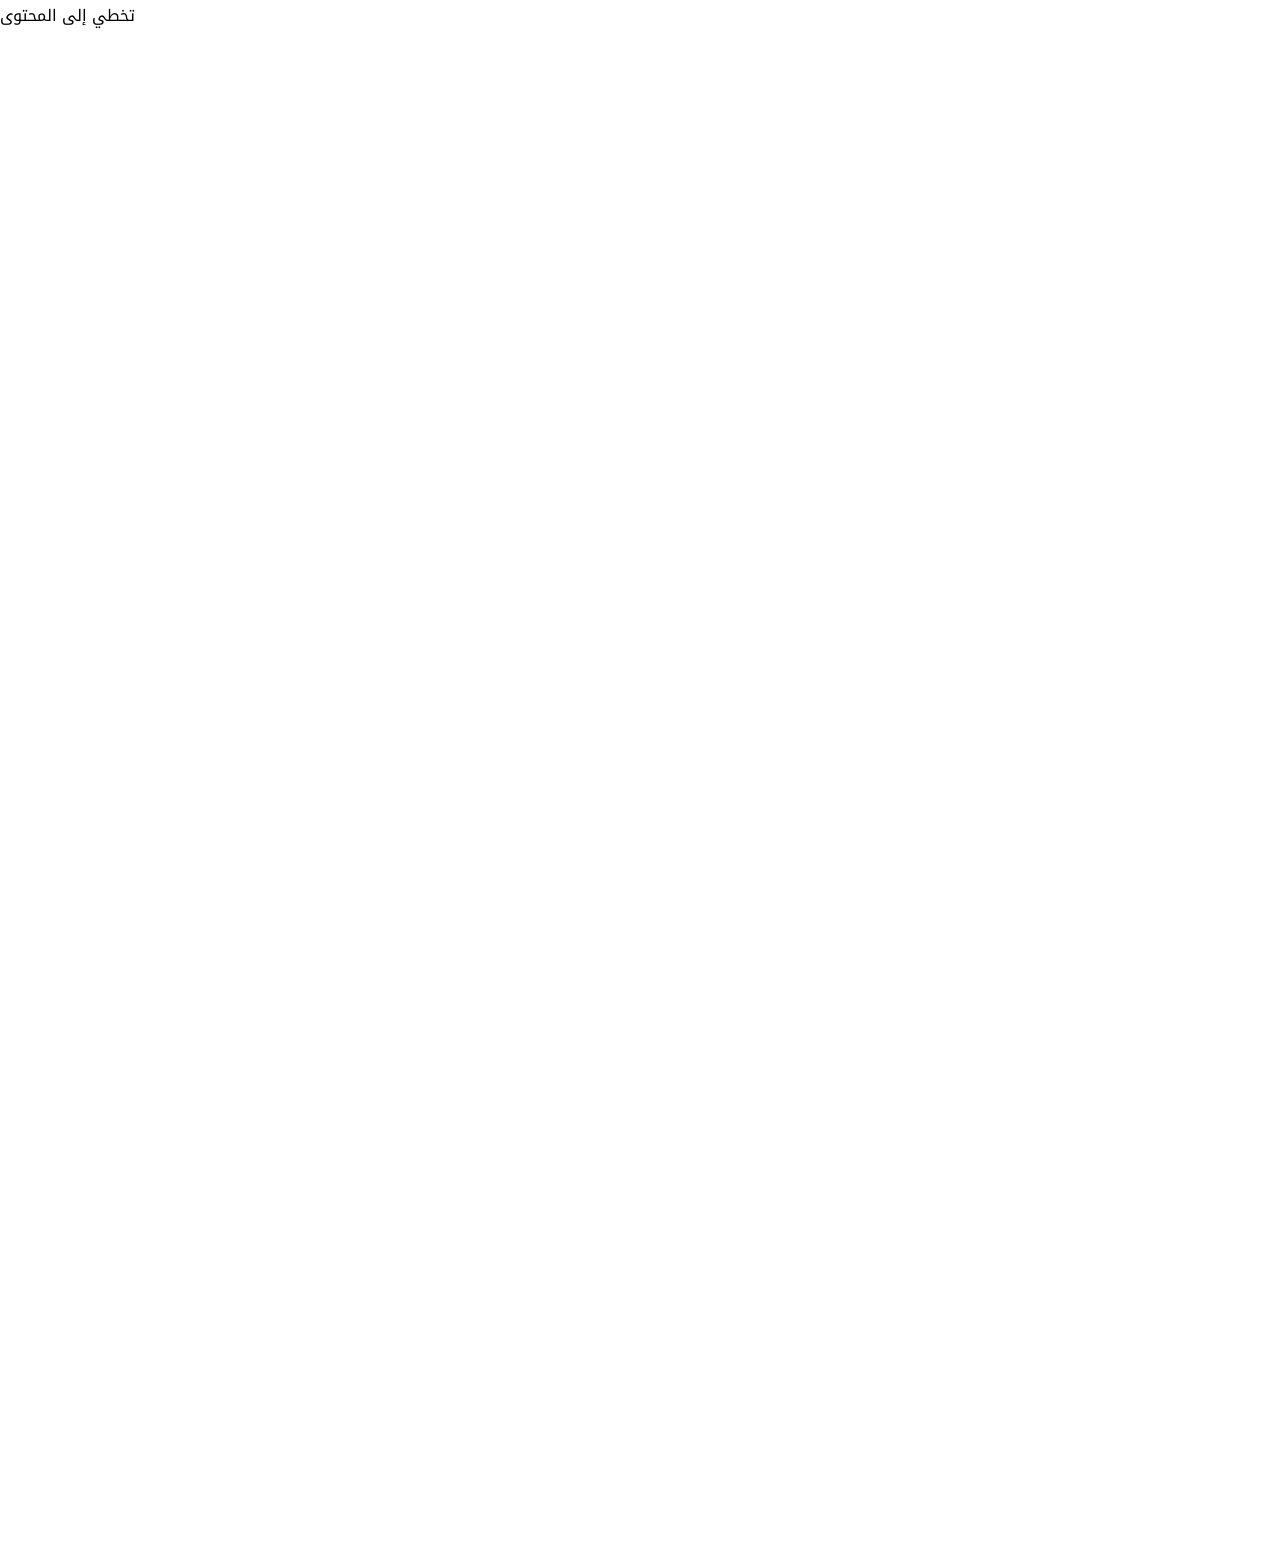
<file: contact/index.html>
<!DOCTYPE html>
<html lang="ar" dir="rtl">
<head>
<meta charset="UTF-8"/>
<meta name="viewport" content="width=device-width,initial-scale=1.0"/>
<title>تواصلي مع تعبير | خدمة العملاء والطلبات الخاصة</title>
<meta name="description" content="تواصلي مع فريق تعبير للحقائب النسائية الفاخرة — استفسارات، طلبات خاصة، وتعاون. راسلينا عبر النموذج أو واتساب أو إنستغرام @tabeer_1.1."/>
<link rel="canonical" href="https://tabeer1.com/contact/"/>
<meta name="robots" content="index,follow,max-image-preview:large"/>
<meta name="theme-color" content="#000000"/>
<meta name="author" content="تعبير — TABEER"/>
<link rel="alternate" hreflang="ar" href="https://tabeer1.com/contact/"/>
<link rel="alternate" hreflang="x-default" href="https://tabeer1.com/contact/"/>
<meta property="og:type" content="website"/>
<meta property="og:site_name" content="تعبير | TABEER"/>
<meta property="og:locale" content="ar_SA"/>
<meta property="og:title" content="تواصلي مع تعبير | خدمة العملاء والطلبات الخاصة"/>
<meta property="og:description" content="تواصلي مع فريق تعبير للحقائب النسائية الفاخرة — استفسارات، طلبات خاصة، وتعاون. راسلينا عبر النموذج أو واتساب أو إنستغرام @tabeer_1.1."/>
<meta property="og:url" content="https://tabeer1.com/contact/"/>
<meta property="og:image" content="https://tabeer1.com/assets/og-image.jpg"/>
<meta name="twitter:card" content="summary_large_image"/>
<meta name="twitter:title" content="تواصلي مع تعبير | خدمة العملاء والطلبات الخاصة"/>
<meta name="twitter:description" content="تواصلي مع فريق تعبير للحقائب النسائية الفاخرة — استفسارات، طلبات خاصة، وتعاون. راسلينا عبر النموذج أو واتساب أو إنستغرام @tabeer_1.1."/>
<meta name="twitter:image" content="https://tabeer1.com/assets/og-image.jpg"/>
<link rel="icon" href="/logo-black.png"/>
<link rel="apple-touch-icon" href="/logo-black.png"/>
<link rel="preconnect" href="https://fonts.googleapis.com"/>
<link rel="preconnect" href="https://fonts.gstatic.com" crossorigin/>
<link href="https://fonts.googleapis.com/css2?family=Noto+Kufi+Arabic:wght@200;300;400;500;600;700;800;900&display=swap" rel="stylesheet"/>
<link rel="stylesheet" href="/assets/styles.css"/>
<script type="application/ld+json">{"@context": "https://schema.org", "@type": "Store", "@id": "https://tabeer1.com/#store", "name": "تعبير", "alternateName": "TABEER", "url": "https://tabeer1.com/", "logo": "https://tabeer1.com/logo-black.png", "image": "https://tabeer1.com/assets/og-image.jpg", "description": "تعبير (TABEER) — علامة سعودية لحقائب نسائية فاخرة، كل قطعة واحدة فقط لا تتكرر.", "slogan": "اختلافكِ تعبيركِ", "email": "hello@tabeer1.com", "telephone": "+966560858614", "priceRange": "150–250 SAR", "currenciesAccepted": "SAR", "paymentAccepted": "Apple Pay, Mada, Visa, MasterCard, Bank Transfer", "areaServed": {"@type": "Country", "name": "Saudi Arabia"}, "sameAs": ["https://www.instagram.com/tabeer_1.1/", "https://www.tiktok.com/@tabeer_1.1", "https://shop.tabeer1.com"], "contactPoint": {"@type": "ContactPoint", "telephone": "+966560858614", "contactType": "customer service", "availableLanguage": ["ar"]}}</script>
<script type="application/ld+json">{"@context": "https://schema.org", "@type": "BreadcrumbList", "itemListElement": [{"@type": "ListItem", "position": 1, "name": "الرئيسية", "item": "https://tabeer1.com/"}, {"@type": "ListItem", "position": 2, "name": "تواصلي معنا", "item": "https://tabeer1.com/contact/"}]}</script>
</head>
<body>
<a href="#main" style="position:absolute;left:-9999px;top:auto" onfocus="this.style.left='1rem';this.style.top='1rem';this.style.zIndex='9999';this.style.background='#000';this.style.color='#fff';this.style.padding='.5rem 1rem'" onblur="this.style.left='-9999px'">تخطي إلى المحتوى</a>
<div id="c-dot"></div>
<div id="c-ring"></div>
<header id="hdr">
  <nav class="h-nav" aria-label="روابط رئيسية">
    <a href="/" class="h-link">الرئيسية</a>
    <a href="https://shop.tabeer1.com" class="h-link" target="_self">المتجر</a>
    <a href="/about/" class="h-link">عن تعبير</a>
  </nav>
  <a class="h-logo" href="/" aria-label="تعبير — الصفحة الرئيسية">
    <span class="h-logo-text">. . اختلافك . . تعبيرك</span>
  </a>
  <div class="h-actions">
    <a href="/contact/" class="h-link" aria-current="page">تواصلي</a>
    <a href="https://shop.tabeer1.com" target="_self" class="h-icon" aria-label="بحث في المتجر">
      <svg viewBox="0 0 24 24"><circle cx="11" cy="11" r="8"/><line x1="21" y1="21" x2="16.65" y2="16.65"/></svg>
    </a>
    <a href="https://shop.tabeer1.com/cart" target="_self" class="h-icon" aria-label="سلة التسوق">
      <svg viewBox="0 0 24 24"><path d="M6 2 3 6v14a2 2 0 0 0 2 2h14a2 2 0 0 0 2-2V6l-3-4z"/><line x1="3" y1="6" x2="21" y2="6"/><path d="M16 10a4 4 0 0 1-8 0"/></svg>
    </a>
    <button class="ham" id="hamBtn" onclick="toggleMobileNav()" aria-label="القائمة" aria-expanded="false" aria-controls="mNav"><span></span><span></span><span></span></button>
  </div>
</header>

<nav class="m-nav" id="mNav" aria-label="قائمة الجوال">
  <a href="/">الرئيسية</a>
  <a href="https://shop.tabeer1.com" target="_self">المتجر</a>
  <a href="/about/">عن تعبير</a>
  <a href="/contact/">تواصلي معنا</a>
  <a href="/gift/">إرسال هدية</a>
  <a href="/returns/">الاستبدال والاسترجاع</a>
  <a href="/payment/">طرق الدفع</a>
</nav>
<main id="main">
  <section class="contact-hero">
    <div class="container">
      <span class="eye" style="color:rgba(255,255,255,.35);justify-content:center;display:flex">تواصلي معنا</span>
      <h1 class="contact-h1">نحن هنا لكِ</h1>
      <p class="contact-sub">سواء كان لديكِ استفسار، طلب خاص، أو ترغبين في التعاون معنا، يسعدنا سماع صوتكِ.</p>
    </div>
  </section>

  <div class="contact-body">
    <div class="contact-form-side">
      <div id="fWrap">
        <h2 class="cf-title">أرسلي رسالتكِ</h2>
        <form id="cForm" onsubmit="submitContact(event)">
          <div class="cf-grid">
            <div class="cf-row"><label class="cf-lbl" for="f-name">الاسم</label><input required id="f-name" type="text" class="cf-inp" placeholder="اسمكِ الكامل" name="name"/></div>
            <div class="cf-row"><label class="cf-lbl" for="f-phone">رقم الجوال</label><input id="f-phone" type="tel" class="cf-inp" placeholder="05xxxxxxxx" dir="ltr" name="phone"/></div>
            <div class="cf-row cf-full"><label class="cf-lbl" for="f-email">البريد الإلكتروني</label><input required id="f-email" type="email" class="cf-inp" placeholder="email@example.com" dir="ltr" name="email"/></div>
            <div class="cf-row cf-full"><label class="cf-lbl" for="f-msg">الرسالة</label><textarea required id="f-msg" class="cf-ta" placeholder="اكتبي رسالتكِ هنا..." name="message"></textarea></div>
          </div>
          <div class="cf-submit">
            <button type="submit" class="btn-bk" id="submitBtn">إرسال الرسالة</button>
            <span id="sendStatus" style="display:none;font-size:.75rem;color:var(--grey);margin-right:1rem">جاري الإرسال...</span>
          </div>
        </form>
      </div>
      <div id="fSuccess" style="display:none" class="success-box">
        <span class="success-star">✦</span>
        <h3 class="success-h">شكراً لتواصلكِ</h3>
        <p class="success-p">استلمنا رسالتكِ وسنعود إليكِ قريباً.</p>
      </div>
    </div>

    <div class="contact-info-side">
      <div style="background:#000;padding:2rem;text-align:center;flex-shrink:0">
        <p style="font-family:var(--f);font-size:1rem;font-weight:400;letter-spacing:.12em;color:#fff;margin:0">. . اختلافك . . تعبيرك</p>
        <p style="font-family:var(--f);font-size:.6rem;letter-spacing:.35em;color:rgba(255,255,255,.4);margin:.5rem 0 0">@tabeer_1.1 — INSTAGRAM</p>
      </div>
      <div style="flex:1;overflow:hidden;min-height:480px;background:#fff">
        <blockquote class="instagram-media" data-instgrm-permalink="https://www.instagram.com/tabeer_1.1/" data-instgrm-version="14" style="background:#fff;border:0;margin:0 auto;width:100%;min-width:100%">
          <div style="padding:2rem;text-align:center">
            <a href="https://www.instagram.com/tabeer_1.1/" target="_blank" rel="noopener" style="font-family:var(--f);color:#000;font-size:.9rem">@tabeer_1.1</a>
          </div>
        </blockquote>
        <script async src="//www.instagram.com/embed.js"></script>
      </div>
      <div style="background:#000;padding:1.25rem;display:flex;justify-content:center;gap:.75rem;flex-shrink:0;flex-wrap:wrap">
        <a href="https://www.instagram.com/tabeer_1.1/" target="_blank" rel="noopener" style="background:#fff;color:#000;padding:.55rem 1.25rem;font-size:.68rem;letter-spacing:.15em;font-family:var(--f);font-weight:700;text-decoration:none">Instagram ↗</a>
        <a href="https://www.tiktok.com/@tabeer_1.1" target="_blank" rel="noopener" style="background:#fff;color:#000;padding:.55rem 1.25rem;font-size:.68rem;letter-spacing:.15em;font-family:var(--f);font-weight:700;text-decoration:none">TikTok ↗</a>
        <a href="https://wa.me/message/N2KKMN6IP34GB1" target="_blank" rel="noopener" style="background:#25d366;color:#fff;padding:.55rem 1.25rem;font-size:.68rem;letter-spacing:.15em;font-family:var(--f);font-weight:700;text-decoration:none">WhatsApp ↗</a>
      </div>
    </div>
  </div>
</main>
<footer>
  <div class="container">
    <div class="ft-grid">
      <div>
        <span class="ft-brand">. . اختلافك . . تعبيرك</span>
        <p class="ft-tag">اختلافك تعبيرك — حقائب نسائية فاخرة، كل قطعة واحدة فقط.</p>
        <div class="ft-pays">
          <div class="ft-pay"><img src="/assets/img/pay-applepay.png" alt="Apple Pay" width="40" height="18"/></div>
          <div class="ft-pay"><img src="/assets/img/pay-cards.png" alt="Visa و MasterCard و مدى" width="40" height="18"/></div>
          <div class="ft-pay"><img src="/assets/img/pay-bank.png" alt="تحويل بنكي" width="40" height="18"/></div>
        </div>
        <div class="ft-socs">
          <a href="https://www.instagram.com/tabeer_1.1/" target="_blank" rel="noopener" class="ft-soc" aria-label="إنستغرام"><svg fill="none" stroke="currentColor" stroke-width="1.5" viewBox="0 0 24 24" width="14" height="14"><rect x="2" y="2" width="20" height="20" rx="5"/><circle cx="12" cy="12" r="4"/><circle cx="17.5" cy="6.5" r=".5" fill="currentColor"/></svg></a>
          <a href="https://www.tiktok.com/@tabeer_1.1" target="_blank" rel="noopener" class="ft-soc" aria-label="تيك توك"><svg viewBox="0 0 24 24" fill="currentColor" width="14" height="14"><path d="M19.59 6.69a4.83 4.83 0 01-3.77-4.25V2h-3.45v13.67a2.89 2.89 0 01-2.88 2.5 2.89 2.89 0 01-2.89-2.89 2.89 2.89 0 012.89-2.89c.28 0 .54.04.79.1V9.01a6.33 6.33 0 00-.79-.05 6.34 6.34 0 00-6.34 6.34 6.34 6.34 0 006.34 6.34 6.34 6.34 0 006.33-6.34V8.69a8.17 8.17 0 004.79 1.52V6.75a4.85 4.85 0 01-1.02-.06z"/></svg></a>
          <a href="https://wa.me/message/N2KKMN6IP34GB1" target="_blank" rel="noopener" class="ft-soc" style="color:#25d366" aria-label="واتساب"><svg viewBox="0 0 24 24" fill="currentColor" width="14" height="14"><path d="M17.472 14.382c-.297-.149-1.758-.867-2.03-.967-.273-.099-.471-.148-.67.15-.197.297-.767.966-.94 1.164-.173.199-.347.223-.644.075-.297-.15-1.255-.463-2.39-1.475-.883-.788-1.48-1.761-1.653-2.059-.173-.297-.018-.458.13-.606.134-.133.298-.347.446-.52.149-.174.198-.298.298-.497.099-.198.05-.371-.025-.52-.075-.149-.669-1.612-.916-2.207-.242-.579-.487-.5-.669-.51-.173-.008-.371-.01-.57-.01-.198 0-.52.074-.792.372-.272.297-1.04 1.016-1.04 2.479 0 1.462 1.065 2.875 1.213 3.074.149.198 2.096 3.2 5.077 4.487.709.306 1.262.489 1.694.625.712.227 1.36.195 1.871.118.571-.085 1.758-.719 2.006-1.413.248-.694.248-1.289.173-1.413-.074-.124-.272-.198-.57-.347m-5.421 7.403h-.004a9.87 9.87 0 01-5.031-1.378l-.361-.214-3.741.982.998-3.648-.235-.374a9.86 9.86 0 01-1.51-5.26c.001-5.45 4.436-9.884 9.888-9.884 2.64 0 5.122 1.03 6.988 2.898a9.825 9.825 0 012.893 6.994c-.003 5.45-4.437 9.884-9.885 9.884m8.413-18.297A11.815 11.815 0 0012.05 0C5.495 0 .16 5.335.157 11.892c0 2.096.547 4.142 1.588 5.945L.057 24l6.305-1.654a11.882 11.882 0 005.683 1.448h.005c6.554 0 11.89-5.335 11.893-11.893a11.821 11.821 0 00-3.48-8.413Z"/></svg></a>
        </div>
      </div>
      <div>
        <span class="ft-col-t">المتجر</span>
        <ul class="ft-links">
          <li><a href="https://shop.tabeer1.com" target="_self">جميع الحقائب</a></li>
          <li><a href="/gift/">إرسال هدية ✦</a></li>
        </ul>
      </div>
      <div>
        <span class="ft-col-t">خدمة العملاء</span>
        <ul class="ft-links">
          <li><a href="/contact/">تواصلي معنا</a></li>
          <li><a href="/returns/">الاستبدال والاسترجاع</a></li>
          <li><a href="/payment/">طرق الدفع</a></li>
          <li><a href="/privacy/">سياسة الخصوصية</a></li>
        </ul>
      </div>
      <div>
        <span class="ft-col-t">النشرة البريدية</span>
        <p class="ft-sub-desc">اشتركي لتصلكِ أحدث المجموعات والعروض.</p>
        <div class="ft-email-f">
          <input class="ft-email-i" type="email" placeholder="بريدكِ الإلكتروني" aria-label="بريدكِ الإلكتروني"/>
          <button class="ft-sub-b">اشتراك</button>
        </div>
        <span class="ft-email-addr" dir="ltr">hello@tabeer1.com</span>
      </div>
    </div>
    <div class="ft-bottom">
      <div style="display:flex;align-items:center;gap:1rem;flex-wrap:wrap"><span>© 2026 TABEER تعبير. جميع الحقوق محفوظة.</span><img src="/assets/img/doc-freelance.png" alt="وثيقة العمل الحر" width="40" height="36" style="height:2.25rem;object-fit:contain;opacity:.55;border-radius:3px"/></div>
      <div style="display:flex;gap:1.5rem">
        <a href="/privacy/">الخصوصية</a>
        <a href="/returns/">الاستبدال</a>
        <a href="https://wa.me/message/N2KKMN6IP34GB1" target="_blank" rel="noopener" dir="ltr">+966 56 085 8614</a>
      </div>
    </div>
  </div>
</footer>

<a href="https://wa.me/message/N2KKMN6IP34GB1" target="_blank" rel="noopener" class="wa-fl" aria-label="تواصلي عبر واتساب"><svg viewBox="0 0 24 24" fill="currentColor"><path d="M17.472 14.382c-.297-.149-1.758-.867-2.03-.967-.273-.099-.471-.148-.67.15-.197.297-.767.966-.94 1.164-.173.199-.347.223-.644.075-.297-.15-1.255-.463-2.39-1.475-.883-.788-1.48-1.761-1.653-2.059-.173-.297-.018-.458.13-.606.134-.133.298-.347.446-.52.149-.174.198-.298.298-.497.099-.198.05-.371-.025-.52-.075-.149-.669-1.612-.916-2.207-.242-.579-.487-.5-.669-.51-.173-.008-.371-.01-.57-.01-.198 0-.52.074-.792.372-.272.297-1.04 1.016-1.04 2.479 0 1.462 1.065 2.875 1.213 3.074.149.198 2.096 3.2 5.077 4.487.709.306 1.262.489 1.694.625.712.227 1.36.195 1.871.118.571-.085 1.758-.719 2.006-1.413.248-.694.248-1.289.173-1.413-.074-.124-.272-.198-.57-.347m-5.421 7.403h-.004a9.87 9.87 0 01-5.031-1.378l-.361-.214-3.741.982.998-3.648-.235-.374a9.86 9.86 0 01-1.51-5.26c.001-5.45 4.436-9.884 9.888-9.884 2.64 0 5.122 1.03 6.988 2.898a9.825 9.825 0 012.893 6.994c-.003 5.45-4.437 9.884-9.885 9.884m8.413-18.297A11.815 11.815 0 0012.05 0C5.495 0 .16 5.335.157 11.892c0 2.096.547 4.142 1.588 5.945L.057 24l6.305-1.654a11.882 11.882 0 005.683 1.448h.005c6.554 0 11.89-5.335 11.893-11.893a11.821 11.821 0 00-3.48-8.413Z"/></svg></a>
<script src="/assets/app.js" defer></script>
</body>
</html>
</file>
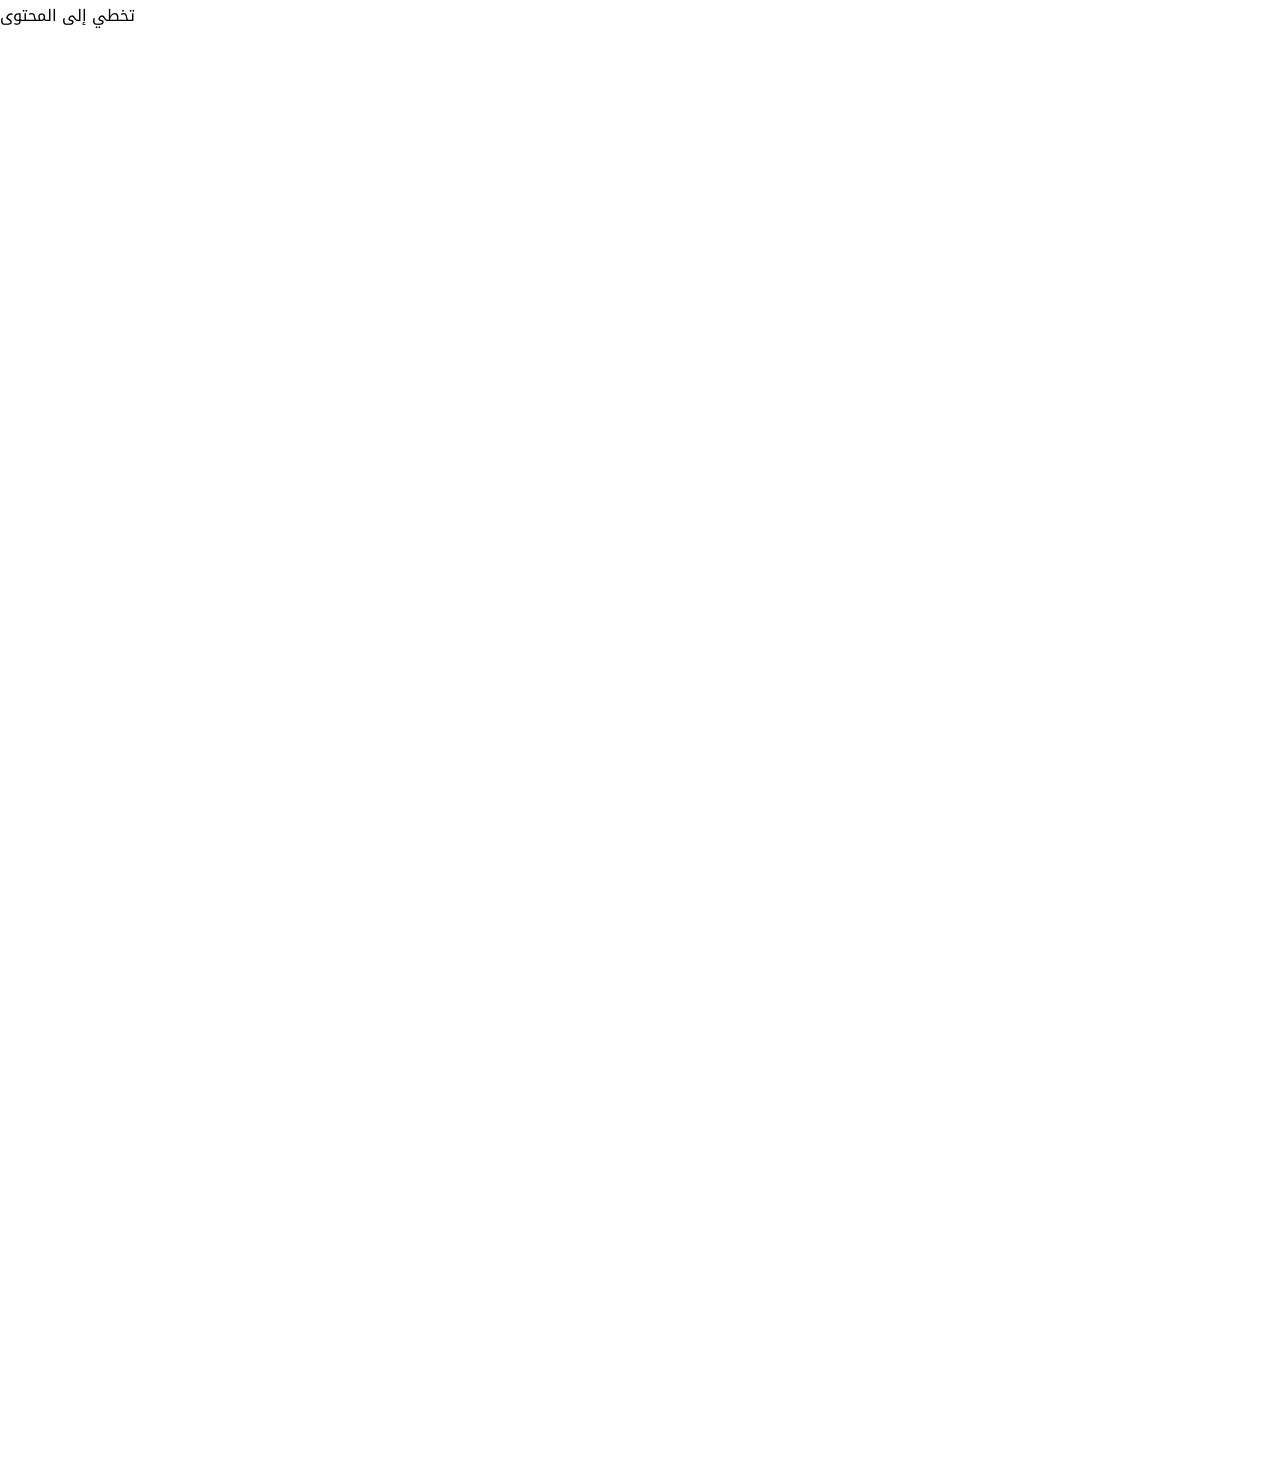
<file: gift/index.html>
<!DOCTYPE html>
<html lang="ar" dir="rtl">
<head>
<meta charset="UTF-8"/>
<meta name="viewport" content="width=device-width,initial-scale=1.0"/>
<title>توصيل الهدايا | تعبير للحقائب النسائية الفاخرة</title>
<meta name="description" content="أرسلي حقيبة تعبير هدية بكل حب وسهولة — اختاري القطعة، أضيفي بيانات المستلم، وادفعي بأمان. نوصلها بعناية لتصل جميلة كما هي."/>
<link rel="canonical" href="https://tabeer1.com/gift/"/>
<meta name="robots" content="index,follow,max-image-preview:large"/>
<meta name="theme-color" content="#000000"/>
<meta name="author" content="تعبير — TABEER"/>
<link rel="alternate" hreflang="ar" href="https://tabeer1.com/gift/"/>
<link rel="alternate" hreflang="x-default" href="https://tabeer1.com/gift/"/>
<meta property="og:type" content="website"/>
<meta property="og:site_name" content="تعبير | TABEER"/>
<meta property="og:locale" content="ar_SA"/>
<meta property="og:title" content="توصيل الهدايا | تعبير للحقائب النسائية الفاخرة"/>
<meta property="og:description" content="أرسلي حقيبة تعبير هدية بكل حب وسهولة — اختاري القطعة، أضيفي بيانات المستلم، وادفعي بأمان. نوصلها بعناية لتصل جميلة كما هي."/>
<meta property="og:url" content="https://tabeer1.com/gift/"/>
<meta property="og:image" content="https://tabeer1.com/assets/og-image.jpg"/>
<meta name="twitter:card" content="summary_large_image"/>
<meta name="twitter:title" content="توصيل الهدايا | تعبير للحقائب النسائية الفاخرة"/>
<meta name="twitter:description" content="أرسلي حقيبة تعبير هدية بكل حب وسهولة — اختاري القطعة، أضيفي بيانات المستلم، وادفعي بأمان. نوصلها بعناية لتصل جميلة كما هي."/>
<meta name="twitter:image" content="https://tabeer1.com/assets/og-image.jpg"/>
<link rel="icon" href="/logo-black.png"/>
<link rel="apple-touch-icon" href="/logo-black.png"/>
<link rel="preconnect" href="https://fonts.googleapis.com"/>
<link rel="preconnect" href="https://fonts.gstatic.com" crossorigin/>
<link href="https://fonts.googleapis.com/css2?family=Noto+Kufi+Arabic:wght@200;300;400;500;600;700;800;900&display=swap" rel="stylesheet"/>
<link rel="stylesheet" href="/assets/styles.css"/>
<script type="application/ld+json">{"@context": "https://schema.org", "@type": "Store", "@id": "https://tabeer1.com/#store", "name": "تعبير", "alternateName": "TABEER", "url": "https://tabeer1.com/", "logo": "https://tabeer1.com/logo-black.png", "image": "https://tabeer1.com/assets/og-image.jpg", "description": "تعبير (TABEER) — علامة سعودية لحقائب نسائية فاخرة، كل قطعة واحدة فقط لا تتكرر.", "slogan": "اختلافكِ تعبيركِ", "email": "hello@tabeer1.com", "telephone": "+966560858614", "priceRange": "150–250 SAR", "currenciesAccepted": "SAR", "paymentAccepted": "Apple Pay, Mada, Visa, MasterCard, Bank Transfer", "areaServed": {"@type": "Country", "name": "Saudi Arabia"}, "sameAs": ["https://www.instagram.com/tabeer_1.1/", "https://www.tiktok.com/@tabeer_1.1", "https://shop.tabeer1.com"], "contactPoint": {"@type": "ContactPoint", "telephone": "+966560858614", "contactType": "customer service", "availableLanguage": ["ar"]}}</script>
<script type="application/ld+json">{"@context": "https://schema.org", "@type": "BreadcrumbList", "itemListElement": [{"@type": "ListItem", "position": 1, "name": "الرئيسية", "item": "https://tabeer1.com/"}, {"@type": "ListItem", "position": 2, "name": "توصيل الهدايا", "item": "https://tabeer1.com/gift/"}]}</script>
<script type="application/ld+json">{"@context": "https://schema.org", "@type": "FAQPage", "mainEntity": [{"@type": "Question", "name": "كيف أرسل حقيبة تعبير هدية إلى شخص آخر؟", "acceptedAnswer": {"@type": "Answer", "text": "اختاري المنتج، وعند تعبئة العنوان اضغطي على خيار \"استلام الطلب عبر شخص آخر\" واكتبي بيانات المستلم، ثم اختاري طريقة الدفع، ونحن نوصل هديتكِ بعناية وحب لتصل جميلة كما هي."}}, {"@type": "Question", "name": "ما طرق الدفع المتاحة لطلب الهدية؟", "acceptedAnswer": {"@type": "Answer", "text": "Apple Pay, Mada, Visa, أو التحويل البنكي."}}]}</script>
</head>
<body>
<a href="#main" style="position:absolute;left:-9999px;top:auto" onfocus="this.style.left='1rem';this.style.top='1rem';this.style.zIndex='9999';this.style.background='#000';this.style.color='#fff';this.style.padding='.5rem 1rem'" onblur="this.style.left='-9999px'">تخطي إلى المحتوى</a>
<div id="c-dot"></div>
<div id="c-ring"></div>
<header id="hdr">
  <nav class="h-nav" aria-label="روابط رئيسية">
    <a href="/" class="h-link">الرئيسية</a>
    <a href="https://shop.tabeer1.com" class="h-link" target="_self">المتجر</a>
    <a href="/about/" class="h-link">عن تعبير</a>
  </nav>
  <a class="h-logo" href="/" aria-label="تعبير — الصفحة الرئيسية">
    <span class="h-logo-text">. . اختلافك . . تعبيرك</span>
  </a>
  <div class="h-actions">
    <a href="/contact/" class="h-link">تواصلي</a>
    <a href="https://shop.tabeer1.com" target="_self" class="h-icon" aria-label="بحث في المتجر">
      <svg viewBox="0 0 24 24"><circle cx="11" cy="11" r="8"/><line x1="21" y1="21" x2="16.65" y2="16.65"/></svg>
    </a>
    <a href="https://shop.tabeer1.com/cart" target="_self" class="h-icon" aria-label="سلة التسوق">
      <svg viewBox="0 0 24 24"><path d="M6 2 3 6v14a2 2 0 0 0 2 2h14a2 2 0 0 0 2-2V6l-3-4z"/><line x1="3" y1="6" x2="21" y2="6"/><path d="M16 10a4 4 0 0 1-8 0"/></svg>
    </a>
    <button class="ham" id="hamBtn" onclick="toggleMobileNav()" aria-label="القائمة" aria-expanded="false" aria-controls="mNav"><span></span><span></span><span></span></button>
  </div>
</header>

<nav class="m-nav" id="mNav" aria-label="قائمة الجوال">
  <a href="/">الرئيسية</a>
  <a href="https://shop.tabeer1.com" target="_self">المتجر</a>
  <a href="/about/">عن تعبير</a>
  <a href="/contact/">تواصلي معنا</a>
  <a href="/gift/">إرسال هدية</a>
  <a href="/returns/">الاستبدال والاسترجاع</a>
  <a href="/payment/">طرق الدفع</a>
</nav>
<main id="main">
  <div class="policy-wrap">
    <span class="policy-tag">نشارككِ الفرحة</span>
    <h1 class="policy-h1">توصيل الهدايا ✦</h1>
    <p class="policy-intro">نوصل هديتكِ بكل حب وسهولة!</p>
    <div class="gift-steps" style="margin-top:2.5rem">
      <div class="gift-step"><div class="step-n">١</div><div><p class="step-t">اختاري المنتج</p><p class="step-s">تصفّحي مجموعتنا واختاري القطعة المناسبة كهدية.</p></div></div>
      <div class="gift-step"><div class="step-n">٢</div><div><p class="step-t">عند تعبئة العنوان</p><p class="step-s">اضغطي على خيار <strong>"استلام الطلب عبر شخص آخر"</strong> واكتبي بيانات المستلم.</p></div></div>
      <div class="gift-step"><div class="step-n">٣</div><div><p class="step-t">اختاري طريقة الدفع</p><p class="step-s">Apple Pay, Mada, Visa, أو التحويل البنكي.</p></div></div>
      <div class="gift-step"><div class="step-n">٤</div><div><p class="step-t">دعينا نهتم بالباقي!</p><p class="step-s">نوصل هديتكِ بعناية وحب لتصل جميلة كما هي.</p></div></div>
    </div>
    <div style="text-align:center;margin-top:2.5rem">
      <a href="https://wa.me/message/N2KKMN6IP34GB1" target="_blank" rel="noopener" class="btn-bk" style="display:inline-block">تواصلي معنا عبر واتساب ✦</a>
    </div>
  </div>
</main>
<footer>
  <div class="container">
    <div class="ft-grid">
      <div>
        <span class="ft-brand">. . اختلافك . . تعبيرك</span>
        <p class="ft-tag">اختلافك تعبيرك — حقائب نسائية فاخرة، كل قطعة واحدة فقط.</p>
        <div class="ft-pays">
          <div class="ft-pay"><img src="/assets/img/pay-applepay.png" alt="Apple Pay" width="40" height="18"/></div>
          <div class="ft-pay"><img src="/assets/img/pay-cards.png" alt="Visa و MasterCard و مدى" width="40" height="18"/></div>
          <div class="ft-pay"><img src="/assets/img/pay-bank.png" alt="تحويل بنكي" width="40" height="18"/></div>
        </div>
        <div class="ft-socs">
          <a href="https://www.instagram.com/tabeer_1.1/" target="_blank" rel="noopener" class="ft-soc" aria-label="إنستغرام"><svg fill="none" stroke="currentColor" stroke-width="1.5" viewBox="0 0 24 24" width="14" height="14"><rect x="2" y="2" width="20" height="20" rx="5"/><circle cx="12" cy="12" r="4"/><circle cx="17.5" cy="6.5" r=".5" fill="currentColor"/></svg></a>
          <a href="https://www.tiktok.com/@tabeer_1.1" target="_blank" rel="noopener" class="ft-soc" aria-label="تيك توك"><svg viewBox="0 0 24 24" fill="currentColor" width="14" height="14"><path d="M19.59 6.69a4.83 4.83 0 01-3.77-4.25V2h-3.45v13.67a2.89 2.89 0 01-2.88 2.5 2.89 2.89 0 01-2.89-2.89 2.89 2.89 0 012.89-2.89c.28 0 .54.04.79.1V9.01a6.33 6.33 0 00-.79-.05 6.34 6.34 0 00-6.34 6.34 6.34 6.34 0 006.34 6.34 6.34 6.34 0 006.33-6.34V8.69a8.17 8.17 0 004.79 1.52V6.75a4.85 4.85 0 01-1.02-.06z"/></svg></a>
          <a href="https://wa.me/message/N2KKMN6IP34GB1" target="_blank" rel="noopener" class="ft-soc" style="color:#25d366" aria-label="واتساب"><svg viewBox="0 0 24 24" fill="currentColor" width="14" height="14"><path d="M17.472 14.382c-.297-.149-1.758-.867-2.03-.967-.273-.099-.471-.148-.67.15-.197.297-.767.966-.94 1.164-.173.199-.347.223-.644.075-.297-.15-1.255-.463-2.39-1.475-.883-.788-1.48-1.761-1.653-2.059-.173-.297-.018-.458.13-.606.134-.133.298-.347.446-.52.149-.174.198-.298.298-.497.099-.198.05-.371-.025-.52-.075-.149-.669-1.612-.916-2.207-.242-.579-.487-.5-.669-.51-.173-.008-.371-.01-.57-.01-.198 0-.52.074-.792.372-.272.297-1.04 1.016-1.04 2.479 0 1.462 1.065 2.875 1.213 3.074.149.198 2.096 3.2 5.077 4.487.709.306 1.262.489 1.694.625.712.227 1.36.195 1.871.118.571-.085 1.758-.719 2.006-1.413.248-.694.248-1.289.173-1.413-.074-.124-.272-.198-.57-.347m-5.421 7.403h-.004a9.87 9.87 0 01-5.031-1.378l-.361-.214-3.741.982.998-3.648-.235-.374a9.86 9.86 0 01-1.51-5.26c.001-5.45 4.436-9.884 9.888-9.884 2.64 0 5.122 1.03 6.988 2.898a9.825 9.825 0 012.893 6.994c-.003 5.45-4.437 9.884-9.885 9.884m8.413-18.297A11.815 11.815 0 0012.05 0C5.495 0 .16 5.335.157 11.892c0 2.096.547 4.142 1.588 5.945L.057 24l6.305-1.654a11.882 11.882 0 005.683 1.448h.005c6.554 0 11.89-5.335 11.893-11.893a11.821 11.821 0 00-3.48-8.413Z"/></svg></a>
        </div>
      </div>
      <div>
        <span class="ft-col-t">المتجر</span>
        <ul class="ft-links">
          <li><a href="https://shop.tabeer1.com" target="_self">جميع الحقائب</a></li>
          <li><a href="/gift/">إرسال هدية ✦</a></li>
        </ul>
      </div>
      <div>
        <span class="ft-col-t">خدمة العملاء</span>
        <ul class="ft-links">
          <li><a href="/contact/">تواصلي معنا</a></li>
          <li><a href="/returns/">الاستبدال والاسترجاع</a></li>
          <li><a href="/payment/">طرق الدفع</a></li>
          <li><a href="/privacy/">سياسة الخصوصية</a></li>
        </ul>
      </div>
      <div>
        <span class="ft-col-t">النشرة البريدية</span>
        <p class="ft-sub-desc">اشتركي لتصلكِ أحدث المجموعات والعروض.</p>
        <div class="ft-email-f">
          <input class="ft-email-i" type="email" placeholder="بريدكِ الإلكتروني" aria-label="بريدكِ الإلكتروني"/>
          <button class="ft-sub-b">اشتراك</button>
        </div>
        <span class="ft-email-addr" dir="ltr">hello@tabeer1.com</span>
      </div>
    </div>
    <div class="ft-bottom">
      <div style="display:flex;align-items:center;gap:1rem;flex-wrap:wrap"><span>© 2026 TABEER تعبير. جميع الحقوق محفوظة.</span><img src="/assets/img/doc-freelance.png" alt="وثيقة العمل الحر" width="40" height="36" style="height:2.25rem;object-fit:contain;opacity:.55;border-radius:3px"/></div>
      <div style="display:flex;gap:1.5rem">
        <a href="/privacy/">الخصوصية</a>
        <a href="/returns/">الاستبدال</a>
        <a href="https://wa.me/message/N2KKMN6IP34GB1" target="_blank" rel="noopener" dir="ltr">+966 56 085 8614</a>
      </div>
    </div>
  </div>
</footer>

<a href="https://wa.me/message/N2KKMN6IP34GB1" target="_blank" rel="noopener" class="wa-fl" aria-label="تواصلي عبر واتساب"><svg viewBox="0 0 24 24" fill="currentColor"><path d="M17.472 14.382c-.297-.149-1.758-.867-2.03-.967-.273-.099-.471-.148-.67.15-.197.297-.767.966-.94 1.164-.173.199-.347.223-.644.075-.297-.15-1.255-.463-2.39-1.475-.883-.788-1.48-1.761-1.653-2.059-.173-.297-.018-.458.13-.606.134-.133.298-.347.446-.52.149-.174.198-.298.298-.497.099-.198.05-.371-.025-.52-.075-.149-.669-1.612-.916-2.207-.242-.579-.487-.5-.669-.51-.173-.008-.371-.01-.57-.01-.198 0-.52.074-.792.372-.272.297-1.04 1.016-1.04 2.479 0 1.462 1.065 2.875 1.213 3.074.149.198 2.096 3.2 5.077 4.487.709.306 1.262.489 1.694.625.712.227 1.36.195 1.871.118.571-.085 1.758-.719 2.006-1.413.248-.694.248-1.289.173-1.413-.074-.124-.272-.198-.57-.347m-5.421 7.403h-.004a9.87 9.87 0 01-5.031-1.378l-.361-.214-3.741.982.998-3.648-.235-.374a9.86 9.86 0 01-1.51-5.26c.001-5.45 4.436-9.884 9.888-9.884 2.64 0 5.122 1.03 6.988 2.898a9.825 9.825 0 012.893 6.994c-.003 5.45-4.437 9.884-9.885 9.884m8.413-18.297A11.815 11.815 0 0012.05 0C5.495 0 .16 5.335.157 11.892c0 2.096.547 4.142 1.588 5.945L.057 24l6.305-1.654a11.882 11.882 0 005.683 1.448h.005c6.554 0 11.89-5.335 11.893-11.893a11.821 11.821 0 00-3.48-8.413Z"/></svg></a>
<script src="/assets/app.js" defer></script>
</body>
</html>
</file>
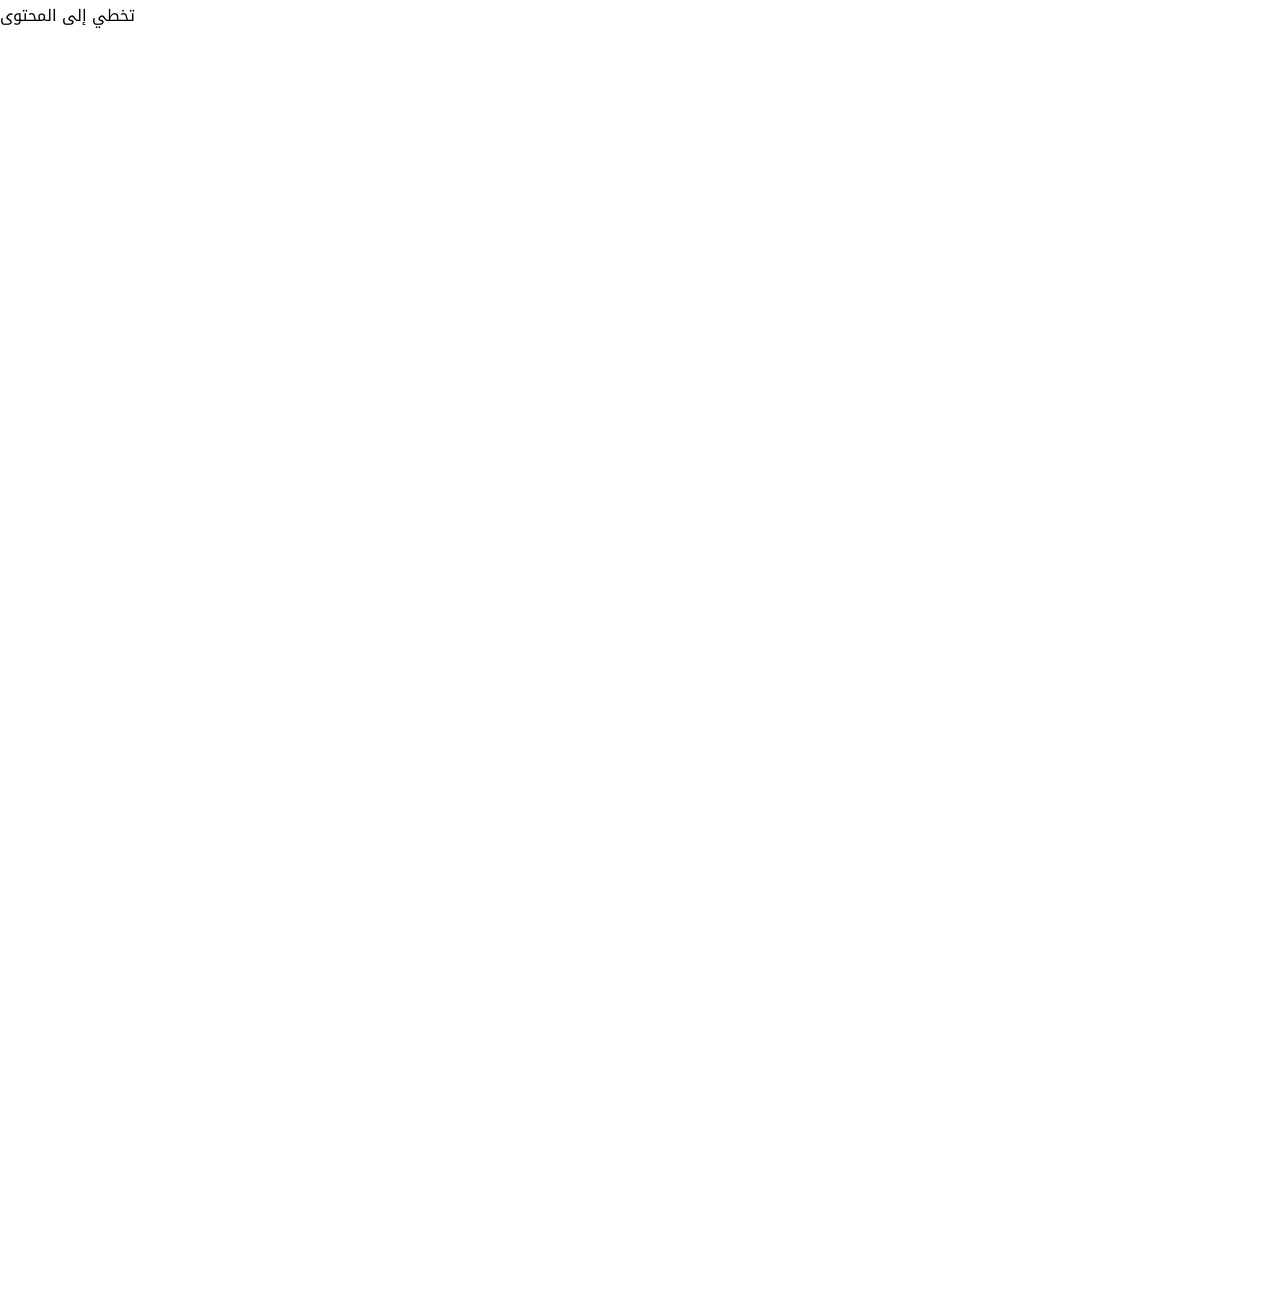
<file: payment/index.html>
<!DOCTYPE html>
<html lang="ar" dir="rtl">
<head>
<meta charset="UTF-8"/>
<meta name="viewport" content="width=device-width,initial-scale=1.0"/>
<title>طرق الدفع | تعبير – Apple Pay، مدى، Visa، تحويل بنكي</title>
<meta name="description" content="طرق الدفع في متجر تعبير: Apple Pay، مدى، Visa، MasterCard، والتحويل البنكي. جميع المدفوعات آمنة ١٠٠٪ عبر بوابات دفع معتمدة."/>
<link rel="canonical" href="https://tabeer1.com/payment/"/>
<meta name="robots" content="index,follow,max-image-preview:large"/>
<meta name="theme-color" content="#000000"/>
<meta name="author" content="تعبير — TABEER"/>
<link rel="alternate" hreflang="ar" href="https://tabeer1.com/payment/"/>
<link rel="alternate" hreflang="x-default" href="https://tabeer1.com/payment/"/>
<meta property="og:type" content="website"/>
<meta property="og:site_name" content="تعبير | TABEER"/>
<meta property="og:locale" content="ar_SA"/>
<meta property="og:title" content="طرق الدفع | تعبير – Apple Pay، مدى، Visa، تحويل بنكي"/>
<meta property="og:description" content="طرق الدفع في متجر تعبير: Apple Pay، مدى، Visa، MasterCard، والتحويل البنكي. جميع المدفوعات آمنة ١٠٠٪ عبر بوابات دفع معتمدة."/>
<meta property="og:url" content="https://tabeer1.com/payment/"/>
<meta property="og:image" content="https://tabeer1.com/assets/og-image.jpg"/>
<meta name="twitter:card" content="summary_large_image"/>
<meta name="twitter:title" content="طرق الدفع | تعبير – Apple Pay، مدى، Visa، تحويل بنكي"/>
<meta name="twitter:description" content="طرق الدفع في متجر تعبير: Apple Pay، مدى، Visa، MasterCard، والتحويل البنكي. جميع المدفوعات آمنة ١٠٠٪ عبر بوابات دفع معتمدة."/>
<meta name="twitter:image" content="https://tabeer1.com/assets/og-image.jpg"/>
<link rel="icon" href="/logo-black.png"/>
<link rel="apple-touch-icon" href="/logo-black.png"/>
<link rel="preconnect" href="https://fonts.googleapis.com"/>
<link rel="preconnect" href="https://fonts.gstatic.com" crossorigin/>
<link href="https://fonts.googleapis.com/css2?family=Noto+Kufi+Arabic:wght@200;300;400;500;600;700;800;900&display=swap" rel="stylesheet"/>
<link rel="stylesheet" href="/assets/styles.css"/>
<script type="application/ld+json">{"@context": "https://schema.org", "@type": "Store", "@id": "https://tabeer1.com/#store", "name": "تعبير", "alternateName": "TABEER", "url": "https://tabeer1.com/", "logo": "https://tabeer1.com/logo-black.png", "image": "https://tabeer1.com/assets/og-image.jpg", "description": "تعبير (TABEER) — علامة سعودية لحقائب نسائية فاخرة، كل قطعة واحدة فقط لا تتكرر.", "slogan": "اختلافكِ تعبيركِ", "email": "hello@tabeer1.com", "telephone": "+966560858614", "priceRange": "150–250 SAR", "currenciesAccepted": "SAR", "paymentAccepted": "Apple Pay, Mada, Visa, MasterCard, Bank Transfer", "areaServed": {"@type": "Country", "name": "Saudi Arabia"}, "sameAs": ["https://www.instagram.com/tabeer_1.1/", "https://www.tiktok.com/@tabeer_1.1", "https://shop.tabeer1.com"], "contactPoint": {"@type": "ContactPoint", "telephone": "+966560858614", "contactType": "customer service", "availableLanguage": ["ar"]}}</script>
<script type="application/ld+json">{"@context": "https://schema.org", "@type": "BreadcrumbList", "itemListElement": [{"@type": "ListItem", "position": 1, "name": "الرئيسية", "item": "https://tabeer1.com/"}, {"@type": "ListItem", "position": 2, "name": "طرق الدفع", "item": "https://tabeer1.com/payment/"}]}</script>
<script type="application/ld+json">{"@context": "https://schema.org", "@type": "FAQPage", "mainEntity": [{"@type": "Question", "name": "ما طرق الدفع المتوفرة في متجر تعبير؟", "acceptedAnswer": {"@type": "Answer", "text": "نوفر Apple Pay، البطاقات الإلكترونية Visa وMasterCard وMada، والتحويل البنكي."}}, {"@type": "Question", "name": "هل عمليات الدفع آمنة؟", "acceptedAnswer": {"@type": "Answer", "text": "جميع المدفوعات آمنة ١٠٠٪؛ نستخدم بوابات دفع معتمدة لحماية بياناتك المالية ولا نحتفظ ببيانات بطاقاتك المصرفية."}}]}</script>
</head>
<body>
<a href="#main" style="position:absolute;left:-9999px;top:auto" onfocus="this.style.left='1rem';this.style.top='1rem';this.style.zIndex='9999';this.style.background='#000';this.style.color='#fff';this.style.padding='.5rem 1rem'" onblur="this.style.left='-9999px'">تخطي إلى المحتوى</a>
<div id="c-dot"></div>
<div id="c-ring"></div>
<header id="hdr">
  <nav class="h-nav" aria-label="روابط رئيسية">
    <a href="/" class="h-link">الرئيسية</a>
    <a href="https://shop.tabeer1.com" class="h-link" target="_self">المتجر</a>
    <a href="/about/" class="h-link">عن تعبير</a>
  </nav>
  <a class="h-logo" href="/" aria-label="تعبير — الصفحة الرئيسية">
    <span class="h-logo-text">. . اختلافك . . تعبيرك</span>
  </a>
  <div class="h-actions">
    <a href="/contact/" class="h-link">تواصلي</a>
    <a href="https://shop.tabeer1.com" target="_self" class="h-icon" aria-label="بحث في المتجر">
      <svg viewBox="0 0 24 24"><circle cx="11" cy="11" r="8"/><line x1="21" y1="21" x2="16.65" y2="16.65"/></svg>
    </a>
    <a href="https://shop.tabeer1.com/cart" target="_self" class="h-icon" aria-label="سلة التسوق">
      <svg viewBox="0 0 24 24"><path d="M6 2 3 6v14a2 2 0 0 0 2 2h14a2 2 0 0 0 2-2V6l-3-4z"/><line x1="3" y1="6" x2="21" y2="6"/><path d="M16 10a4 4 0 0 1-8 0"/></svg>
    </a>
    <button class="ham" id="hamBtn" onclick="toggleMobileNav()" aria-label="القائمة" aria-expanded="false" aria-controls="mNav"><span></span><span></span><span></span></button>
  </div>
</header>

<nav class="m-nav" id="mNav" aria-label="قائمة الجوال">
  <a href="/">الرئيسية</a>
  <a href="https://shop.tabeer1.com" target="_self">المتجر</a>
  <a href="/about/">عن تعبير</a>
  <a href="/contact/">تواصلي معنا</a>
  <a href="/gift/">إرسال هدية</a>
  <a href="/returns/">الاستبدال والاسترجاع</a>
  <a href="/payment/">طرق الدفع</a>
</nav>
<main id="main">
  <div class="policy-wrap">
    <span class="policy-tag">مرونة وأمان</span>
    <h1 class="policy-h1">طرق الدفع</h1>
    <p class="policy-intro">نوفر لكم خيارات دفع مرنة وآمنة تناسب أسلوبكم الراقي.</p>
    <div class="pay-grid">
      <div class="pay-card"><img class="pay-logo" src="/assets/img/pay-applepay.png" alt="Apple Pay" width="90" height="44"/><h2 class="pay-t">Apple Pay</h2><p class="pay-s">دفع سريع وسلس بضغطة واحدة.</p></div>
      <div class="pay-card"><img class="pay-logo" src="/assets/img/pay-cards.png" alt="Visa و MasterCard و مدى" width="90" height="44"/><h2 class="pay-t">البطاقات الإلكترونية</h2><p class="pay-s">Visa, MasterCard, وMada بأعلى مستويات الأمان.</p></div>
      <div class="pay-card"><img class="pay-logo" src="/assets/img/pay-bank.png" alt="تحويل بنكي" width="90" height="44"/><h2 class="pay-t">التحويل البنكي</h2><p class="pay-s">تحويل مباشر لحسابنا البنكي مع تأكيد سريع.</p></div>
    </div>
    <div class="pay-sec"><p class="pay-sec-t">جميع المدفوعات آمنة ١٠٠٪</p><p class="pay-sec-s">نستخدم بوابات دفع معتمدة لحماية بياناتك المالية</p></div>
  </div>
</main>
<footer>
  <div class="container">
    <div class="ft-grid">
      <div>
        <span class="ft-brand">. . اختلافك . . تعبيرك</span>
        <p class="ft-tag">اختلافك تعبيرك — حقائب نسائية فاخرة، كل قطعة واحدة فقط.</p>
        <div class="ft-pays">
          <div class="ft-pay"><img src="/assets/img/pay-applepay.png" alt="Apple Pay" width="40" height="18"/></div>
          <div class="ft-pay"><img src="/assets/img/pay-cards.png" alt="Visa و MasterCard و مدى" width="40" height="18"/></div>
          <div class="ft-pay"><img src="/assets/img/pay-bank.png" alt="تحويل بنكي" width="40" height="18"/></div>
        </div>
        <div class="ft-socs">
          <a href="https://www.instagram.com/tabeer_1.1/" target="_blank" rel="noopener" class="ft-soc" aria-label="إنستغرام"><svg fill="none" stroke="currentColor" stroke-width="1.5" viewBox="0 0 24 24" width="14" height="14"><rect x="2" y="2" width="20" height="20" rx="5"/><circle cx="12" cy="12" r="4"/><circle cx="17.5" cy="6.5" r=".5" fill="currentColor"/></svg></a>
          <a href="https://www.tiktok.com/@tabeer_1.1" target="_blank" rel="noopener" class="ft-soc" aria-label="تيك توك"><svg viewBox="0 0 24 24" fill="currentColor" width="14" height="14"><path d="M19.59 6.69a4.83 4.83 0 01-3.77-4.25V2h-3.45v13.67a2.89 2.89 0 01-2.88 2.5 2.89 2.89 0 01-2.89-2.89 2.89 2.89 0 012.89-2.89c.28 0 .54.04.79.1V9.01a6.33 6.33 0 00-.79-.05 6.34 6.34 0 00-6.34 6.34 6.34 6.34 0 006.34 6.34 6.34 6.34 0 006.33-6.34V8.69a8.17 8.17 0 004.79 1.52V6.75a4.85 4.85 0 01-1.02-.06z"/></svg></a>
          <a href="https://wa.me/message/N2KKMN6IP34GB1" target="_blank" rel="noopener" class="ft-soc" style="color:#25d366" aria-label="واتساب"><svg viewBox="0 0 24 24" fill="currentColor" width="14" height="14"><path d="M17.472 14.382c-.297-.149-1.758-.867-2.03-.967-.273-.099-.471-.148-.67.15-.197.297-.767.966-.94 1.164-.173.199-.347.223-.644.075-.297-.15-1.255-.463-2.39-1.475-.883-.788-1.48-1.761-1.653-2.059-.173-.297-.018-.458.13-.606.134-.133.298-.347.446-.52.149-.174.198-.298.298-.497.099-.198.05-.371-.025-.52-.075-.149-.669-1.612-.916-2.207-.242-.579-.487-.5-.669-.51-.173-.008-.371-.01-.57-.01-.198 0-.52.074-.792.372-.272.297-1.04 1.016-1.04 2.479 0 1.462 1.065 2.875 1.213 3.074.149.198 2.096 3.2 5.077 4.487.709.306 1.262.489 1.694.625.712.227 1.36.195 1.871.118.571-.085 1.758-.719 2.006-1.413.248-.694.248-1.289.173-1.413-.074-.124-.272-.198-.57-.347m-5.421 7.403h-.004a9.87 9.87 0 01-5.031-1.378l-.361-.214-3.741.982.998-3.648-.235-.374a9.86 9.86 0 01-1.51-5.26c.001-5.45 4.436-9.884 9.888-9.884 2.64 0 5.122 1.03 6.988 2.898a9.825 9.825 0 012.893 6.994c-.003 5.45-4.437 9.884-9.885 9.884m8.413-18.297A11.815 11.815 0 0012.05 0C5.495 0 .16 5.335.157 11.892c0 2.096.547 4.142 1.588 5.945L.057 24l6.305-1.654a11.882 11.882 0 005.683 1.448h.005c6.554 0 11.89-5.335 11.893-11.893a11.821 11.821 0 00-3.48-8.413Z"/></svg></a>
        </div>
      </div>
      <div>
        <span class="ft-col-t">المتجر</span>
        <ul class="ft-links">
          <li><a href="https://shop.tabeer1.com" target="_self">جميع الحقائب</a></li>
          <li><a href="/gift/">إرسال هدية ✦</a></li>
        </ul>
      </div>
      <div>
        <span class="ft-col-t">خدمة العملاء</span>
        <ul class="ft-links">
          <li><a href="/contact/">تواصلي معنا</a></li>
          <li><a href="/returns/">الاستبدال والاسترجاع</a></li>
          <li><a href="/payment/">طرق الدفع</a></li>
          <li><a href="/privacy/">سياسة الخصوصية</a></li>
        </ul>
      </div>
      <div>
        <span class="ft-col-t">النشرة البريدية</span>
        <p class="ft-sub-desc">اشتركي لتصلكِ أحدث المجموعات والعروض.</p>
        <div class="ft-email-f">
          <input class="ft-email-i" type="email" placeholder="بريدكِ الإلكتروني" aria-label="بريدكِ الإلكتروني"/>
          <button class="ft-sub-b">اشتراك</button>
        </div>
        <span class="ft-email-addr" dir="ltr">hello@tabeer1.com</span>
      </div>
    </div>
    <div class="ft-bottom">
      <div style="display:flex;align-items:center;gap:1rem;flex-wrap:wrap"><span>© 2026 TABEER تعبير. جميع الحقوق محفوظة.</span><img src="/assets/img/doc-freelance.png" alt="وثيقة العمل الحر" width="40" height="36" style="height:2.25rem;object-fit:contain;opacity:.55;border-radius:3px"/></div>
      <div style="display:flex;gap:1.5rem">
        <a href="/privacy/">الخصوصية</a>
        <a href="/returns/">الاستبدال</a>
        <a href="https://wa.me/message/N2KKMN6IP34GB1" target="_blank" rel="noopener" dir="ltr">+966 56 085 8614</a>
      </div>
    </div>
  </div>
</footer>

<a href="https://wa.me/message/N2KKMN6IP34GB1" target="_blank" rel="noopener" class="wa-fl" aria-label="تواصلي عبر واتساب"><svg viewBox="0 0 24 24" fill="currentColor"><path d="M17.472 14.382c-.297-.149-1.758-.867-2.03-.967-.273-.099-.471-.148-.67.15-.197.297-.767.966-.94 1.164-.173.199-.347.223-.644.075-.297-.15-1.255-.463-2.39-1.475-.883-.788-1.48-1.761-1.653-2.059-.173-.297-.018-.458.13-.606.134-.133.298-.347.446-.52.149-.174.198-.298.298-.497.099-.198.05-.371-.025-.52-.075-.149-.669-1.612-.916-2.207-.242-.579-.487-.5-.669-.51-.173-.008-.371-.01-.57-.01-.198 0-.52.074-.792.372-.272.297-1.04 1.016-1.04 2.479 0 1.462 1.065 2.875 1.213 3.074.149.198 2.096 3.2 5.077 4.487.709.306 1.262.489 1.694.625.712.227 1.36.195 1.871.118.571-.085 1.758-.719 2.006-1.413.248-.694.248-1.289.173-1.413-.074-.124-.272-.198-.57-.347m-5.421 7.403h-.004a9.87 9.87 0 01-5.031-1.378l-.361-.214-3.741.982.998-3.648-.235-.374a9.86 9.86 0 01-1.51-5.26c.001-5.45 4.436-9.884 9.888-9.884 2.64 0 5.122 1.03 6.988 2.898a9.825 9.825 0 012.893 6.994c-.003 5.45-4.437 9.884-9.885 9.884m8.413-18.297A11.815 11.815 0 0012.05 0C5.495 0 .16 5.335.157 11.892c0 2.096.547 4.142 1.588 5.945L.057 24l6.305-1.654a11.882 11.882 0 005.683 1.448h.005c6.554 0 11.89-5.335 11.893-11.893a11.821 11.821 0 00-3.48-8.413Z"/></svg></a>
<script src="/assets/app.js" defer></script>
</body>
</html>
</file>
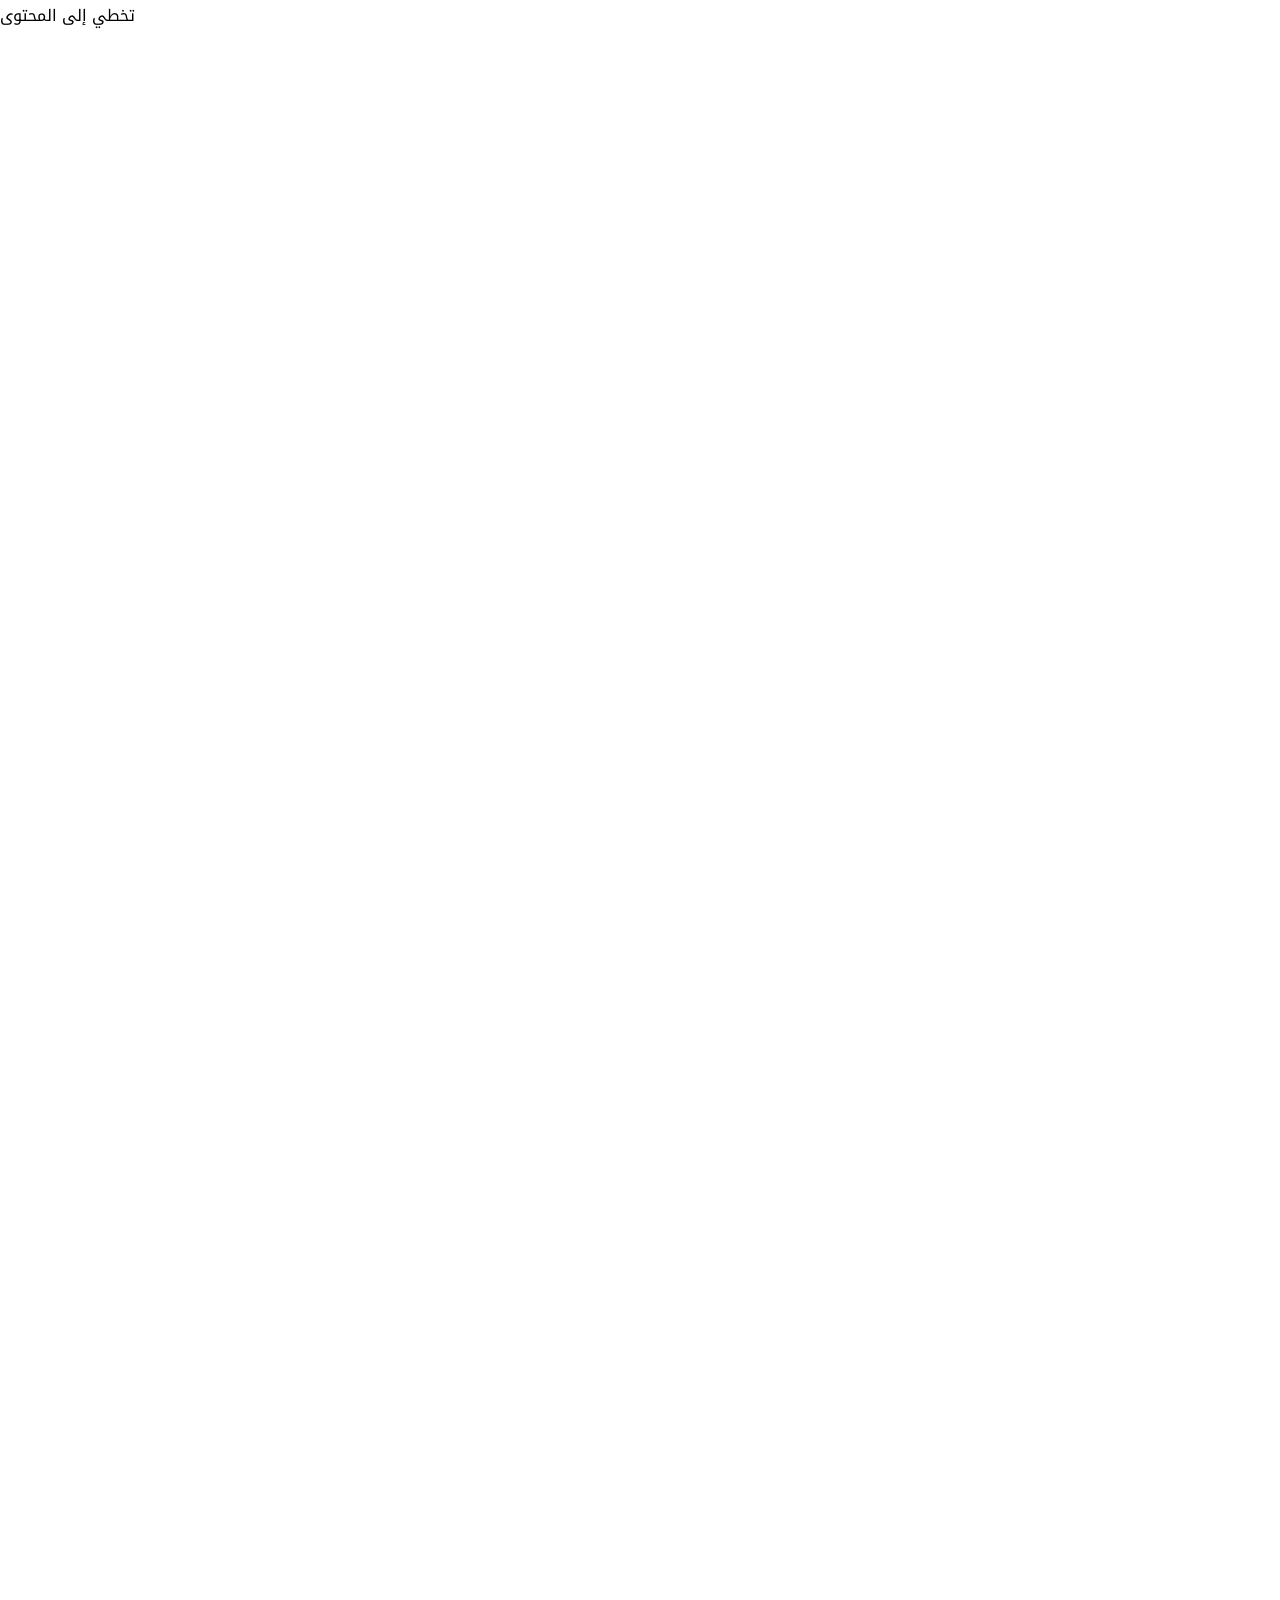
<file: privacy/index.html>
<!DOCTYPE html>
<html lang="ar" dir="rtl">
<head>
<meta charset="UTF-8"/>
<meta name="viewport" content="width=device-width,initial-scale=1.0"/>
<title>سياسة الخصوصية | تعبير</title>
<meta name="description" content="سياسة الخصوصية في متجر تعبير — كيف نجمع بياناتك ونحميها ونستخدمها، وحقوقك كعميل. بياناتك تُعامل بسرية تامة وأعلى معايير الأمان."/>
<link rel="canonical" href="https://tabeer1.com/privacy/"/>
<meta name="robots" content="index,follow,max-image-preview:large"/>
<meta name="theme-color" content="#000000"/>
<meta name="author" content="تعبير — TABEER"/>
<link rel="alternate" hreflang="ar" href="https://tabeer1.com/privacy/"/>
<link rel="alternate" hreflang="x-default" href="https://tabeer1.com/privacy/"/>
<meta property="og:type" content="website"/>
<meta property="og:site_name" content="تعبير | TABEER"/>
<meta property="og:locale" content="ar_SA"/>
<meta property="og:title" content="سياسة الخصوصية | تعبير"/>
<meta property="og:description" content="سياسة الخصوصية في متجر تعبير — كيف نجمع بياناتك ونحميها ونستخدمها، وحقوقك كعميل. بياناتك تُعامل بسرية تامة وأعلى معايير الأمان."/>
<meta property="og:url" content="https://tabeer1.com/privacy/"/>
<meta property="og:image" content="https://tabeer1.com/assets/og-image.jpg"/>
<meta name="twitter:card" content="summary_large_image"/>
<meta name="twitter:title" content="سياسة الخصوصية | تعبير"/>
<meta name="twitter:description" content="سياسة الخصوصية في متجر تعبير — كيف نجمع بياناتك ونحميها ونستخدمها، وحقوقك كعميل. بياناتك تُعامل بسرية تامة وأعلى معايير الأمان."/>
<meta name="twitter:image" content="https://tabeer1.com/assets/og-image.jpg"/>
<link rel="icon" href="/logo-black.png"/>
<link rel="apple-touch-icon" href="/logo-black.png"/>
<link rel="preconnect" href="https://fonts.googleapis.com"/>
<link rel="preconnect" href="https://fonts.gstatic.com" crossorigin/>
<link href="https://fonts.googleapis.com/css2?family=Noto+Kufi+Arabic:wght@200;300;400;500;600;700;800;900&display=swap" rel="stylesheet"/>
<link rel="stylesheet" href="/assets/styles.css"/>
<script type="application/ld+json">{"@context": "https://schema.org", "@type": "Store", "@id": "https://tabeer1.com/#store", "name": "تعبير", "alternateName": "TABEER", "url": "https://tabeer1.com/", "logo": "https://tabeer1.com/logo-black.png", "image": "https://tabeer1.com/assets/og-image.jpg", "description": "تعبير (TABEER) — علامة سعودية لحقائب نسائية فاخرة، كل قطعة واحدة فقط لا تتكرر.", "slogan": "اختلافكِ تعبيركِ", "email": "hello@tabeer1.com", "telephone": "+966560858614", "priceRange": "150–250 SAR", "currenciesAccepted": "SAR", "paymentAccepted": "Apple Pay, Mada, Visa, MasterCard, Bank Transfer", "areaServed": {"@type": "Country", "name": "Saudi Arabia"}, "sameAs": ["https://www.instagram.com/tabeer_1.1/", "https://www.tiktok.com/@tabeer_1.1", "https://shop.tabeer1.com"], "contactPoint": {"@type": "ContactPoint", "telephone": "+966560858614", "contactType": "customer service", "availableLanguage": ["ar"]}}</script>
<script type="application/ld+json">{"@context": "https://schema.org", "@type": "BreadcrumbList", "itemListElement": [{"@type": "ListItem", "position": 1, "name": "الرئيسية", "item": "https://tabeer1.com/"}, {"@type": "ListItem", "position": 2, "name": "سياسة الخصوصية", "item": "https://tabeer1.com/privacy/"}]}</script>
</head>
<body>
<a href="#main" style="position:absolute;left:-9999px;top:auto" onfocus="this.style.left='1rem';this.style.top='1rem';this.style.zIndex='9999';this.style.background='#000';this.style.color='#fff';this.style.padding='.5rem 1rem'" onblur="this.style.left='-9999px'">تخطي إلى المحتوى</a>
<div id="c-dot"></div>
<div id="c-ring"></div>
<header id="hdr">
  <nav class="h-nav" aria-label="روابط رئيسية">
    <a href="/" class="h-link">الرئيسية</a>
    <a href="https://shop.tabeer1.com" class="h-link" target="_self">المتجر</a>
    <a href="/about/" class="h-link">عن تعبير</a>
  </nav>
  <a class="h-logo" href="/" aria-label="تعبير — الصفحة الرئيسية">
    <span class="h-logo-text">. . اختلافك . . تعبيرك</span>
  </a>
  <div class="h-actions">
    <a href="/contact/" class="h-link">تواصلي</a>
    <a href="https://shop.tabeer1.com" target="_self" class="h-icon" aria-label="بحث في المتجر">
      <svg viewBox="0 0 24 24"><circle cx="11" cy="11" r="8"/><line x1="21" y1="21" x2="16.65" y2="16.65"/></svg>
    </a>
    <a href="https://shop.tabeer1.com/cart" target="_self" class="h-icon" aria-label="سلة التسوق">
      <svg viewBox="0 0 24 24"><path d="M6 2 3 6v14a2 2 0 0 0 2 2h14a2 2 0 0 0 2-2V6l-3-4z"/><line x1="3" y1="6" x2="21" y2="6"/><path d="M16 10a4 4 0 0 1-8 0"/></svg>
    </a>
    <button class="ham" id="hamBtn" onclick="toggleMobileNav()" aria-label="القائمة" aria-expanded="false" aria-controls="mNav"><span></span><span></span><span></span></button>
  </div>
</header>

<nav class="m-nav" id="mNav" aria-label="قائمة الجوال">
  <a href="/">الرئيسية</a>
  <a href="https://shop.tabeer1.com" target="_self">المتجر</a>
  <a href="/about/">عن تعبير</a>
  <a href="/contact/">تواصلي معنا</a>
  <a href="/gift/">إرسال هدية</a>
  <a href="/returns/">الاستبدال والاسترجاع</a>
  <a href="/payment/">طرق الدفع</a>
</nav>
<main id="main">
  <div class="policy-wrap">
    <span class="policy-tag">الشفافية والأمان</span>
    <h1 class="policy-h1">سياسة الخصوصية</h1>
    <p class="policy-intro">في متجر تعبير، نؤمن بأن كل عميل يستحق تجربة استثنائية، ليست فقط في المنتجات التي نقدمها، بل أيضًا في كيفية تعاملنا مع بياناتك الشخصية.</p>
    <div class="policy-body">
      <div class="policy-sec"><h2>١. المعلومات التي نجمعها</h2><ul><li>الاسم الكامل لضمان تخصيص خدماتنا حسب احتياجاتك.</li><li>معلومات الاتصال مثل رقم الهاتف لتحديثك بكل ما يخص طلباتك.</li><li>عنوان الشحن لضمان وصول منتجاتنا الفاخرة إليك بسلاسة.</li><li>تفاصيل الطلبات السابقة لنمنحك تجربة شراء أكثر تخصيصًا.</li></ul></div>
      <div class="policy-sec"><h2>٢. كيف نستخدم معلوماتك؟</h2><ul><li>معالجة طلباتك بكل سرعة ودقة.</li><li>تقديم تجربة تسوق شخصية تُشعر كل عميل بالتميز.</li><li>إبقاؤك على اطلاع بأحدث إصداراتنا ومنتجاتنا الفاخرة.</li><li>توفير خدمة عملاء راقية تُعنى بكل استفسار وطلب.</li></ul></div>
      <div class="policy-sec"><h2>٣. حماية بياناتك</h2><p>نحن ملتزمون بأعلى معايير الأمان. كل بياناتك الشخصية تُعامل بسرية تامة، ولا يتم الوصول إليها إلا من قبل فريق متخصص ومُدرب.</p></div>
      <div class="policy-sec"><h2>٤. الاحتفاظ بالبيانات</h2><p>نحتفظ ببياناتك لفترة زمنية تتناسب مع تقديم خدماتنا. بعد انتهاء الأغراض المطلوبة، نعمل على حذف بياناتك بطريقة آمنة.</p></div>
      <div class="policy-sec"><h2>٥. مشاركة المعلومات</h2><p>لا نشارك معلوماتك مع أي جهة خارجية إلا إذا كان ذلك ضروريًا لإتمام عملياتك، مثل شركات الشحن الموثوقة.</p></div>
      <div class="policy-sec"><h2>٦. بيانات الدفع</h2><p>كل عمليات الدفع تُنفذ عبر بوابات آمنة. لا نحتفظ ببيانات بطاقاتك المصرفية.</p></div>
      <div class="policy-sec"><h2>٧. ملفات تعريف الارتباط</h2><p>نستخدم ملفات تعريف الارتباط لتحسين تجربة تصفحك وتقديم محتوى يناسب ذوقك الفريد.</p></div>
      <div class="policy-sec"><h2>٨. حقوقك كعميل</h2><ul><li>الوصول إلى معلوماتك الشخصية وتصحيحها أو تعديلها.</li><li>طلب حذف معلوماتك في أي وقت.</li><li>الاعتراض على استخدام بياناتك لأغراض التسويق.</li></ul></div>
      <div class="policy-sec"><h2>٩. التواصل</h2><p>يمكنك الاستفسار عبر واتساب: <a href="https://wa.me/message/N2KKMN6IP34GB1" target="_blank" rel="noopener" dir="ltr">+966 56 085 8614</a></p></div>
    </div>
  </div>
</main>
<footer>
  <div class="container">
    <div class="ft-grid">
      <div>
        <span class="ft-brand">. . اختلافك . . تعبيرك</span>
        <p class="ft-tag">اختلافك تعبيرك — حقائب نسائية فاخرة، كل قطعة واحدة فقط.</p>
        <div class="ft-pays">
          <div class="ft-pay"><img src="/assets/img/pay-applepay.png" alt="Apple Pay" width="40" height="18"/></div>
          <div class="ft-pay"><img src="/assets/img/pay-cards.png" alt="Visa و MasterCard و مدى" width="40" height="18"/></div>
          <div class="ft-pay"><img src="/assets/img/pay-bank.png" alt="تحويل بنكي" width="40" height="18"/></div>
        </div>
        <div class="ft-socs">
          <a href="https://www.instagram.com/tabeer_1.1/" target="_blank" rel="noopener" class="ft-soc" aria-label="إنستغرام"><svg fill="none" stroke="currentColor" stroke-width="1.5" viewBox="0 0 24 24" width="14" height="14"><rect x="2" y="2" width="20" height="20" rx="5"/><circle cx="12" cy="12" r="4"/><circle cx="17.5" cy="6.5" r=".5" fill="currentColor"/></svg></a>
          <a href="https://www.tiktok.com/@tabeer_1.1" target="_blank" rel="noopener" class="ft-soc" aria-label="تيك توك"><svg viewBox="0 0 24 24" fill="currentColor" width="14" height="14"><path d="M19.59 6.69a4.83 4.83 0 01-3.77-4.25V2h-3.45v13.67a2.89 2.89 0 01-2.88 2.5 2.89 2.89 0 01-2.89-2.89 2.89 2.89 0 012.89-2.89c.28 0 .54.04.79.1V9.01a6.33 6.33 0 00-.79-.05 6.34 6.34 0 00-6.34 6.34 6.34 6.34 0 006.34 6.34 6.34 6.34 0 006.33-6.34V8.69a8.17 8.17 0 004.79 1.52V6.75a4.85 4.85 0 01-1.02-.06z"/></svg></a>
          <a href="https://wa.me/message/N2KKMN6IP34GB1" target="_blank" rel="noopener" class="ft-soc" style="color:#25d366" aria-label="واتساب"><svg viewBox="0 0 24 24" fill="currentColor" width="14" height="14"><path d="M17.472 14.382c-.297-.149-1.758-.867-2.03-.967-.273-.099-.471-.148-.67.15-.197.297-.767.966-.94 1.164-.173.199-.347.223-.644.075-.297-.15-1.255-.463-2.39-1.475-.883-.788-1.48-1.761-1.653-2.059-.173-.297-.018-.458.13-.606.134-.133.298-.347.446-.52.149-.174.198-.298.298-.497.099-.198.05-.371-.025-.52-.075-.149-.669-1.612-.916-2.207-.242-.579-.487-.5-.669-.51-.173-.008-.371-.01-.57-.01-.198 0-.52.074-.792.372-.272.297-1.04 1.016-1.04 2.479 0 1.462 1.065 2.875 1.213 3.074.149.198 2.096 3.2 5.077 4.487.709.306 1.262.489 1.694.625.712.227 1.36.195 1.871.118.571-.085 1.758-.719 2.006-1.413.248-.694.248-1.289.173-1.413-.074-.124-.272-.198-.57-.347m-5.421 7.403h-.004a9.87 9.87 0 01-5.031-1.378l-.361-.214-3.741.982.998-3.648-.235-.374a9.86 9.86 0 01-1.51-5.26c.001-5.45 4.436-9.884 9.888-9.884 2.64 0 5.122 1.03 6.988 2.898a9.825 9.825 0 012.893 6.994c-.003 5.45-4.437 9.884-9.885 9.884m8.413-18.297A11.815 11.815 0 0012.05 0C5.495 0 .16 5.335.157 11.892c0 2.096.547 4.142 1.588 5.945L.057 24l6.305-1.654a11.882 11.882 0 005.683 1.448h.005c6.554 0 11.89-5.335 11.893-11.893a11.821 11.821 0 00-3.48-8.413Z"/></svg></a>
        </div>
      </div>
      <div>
        <span class="ft-col-t">المتجر</span>
        <ul class="ft-links">
          <li><a href="https://shop.tabeer1.com" target="_self">جميع الحقائب</a></li>
          <li><a href="/gift/">إرسال هدية ✦</a></li>
        </ul>
      </div>
      <div>
        <span class="ft-col-t">خدمة العملاء</span>
        <ul class="ft-links">
          <li><a href="/contact/">تواصلي معنا</a></li>
          <li><a href="/returns/">الاستبدال والاسترجاع</a></li>
          <li><a href="/payment/">طرق الدفع</a></li>
          <li><a href="/privacy/">سياسة الخصوصية</a></li>
        </ul>
      </div>
      <div>
        <span class="ft-col-t">النشرة البريدية</span>
        <p class="ft-sub-desc">اشتركي لتصلكِ أحدث المجموعات والعروض.</p>
        <div class="ft-email-f">
          <input class="ft-email-i" type="email" placeholder="بريدكِ الإلكتروني" aria-label="بريدكِ الإلكتروني"/>
          <button class="ft-sub-b">اشتراك</button>
        </div>
        <span class="ft-email-addr" dir="ltr">hello@tabeer1.com</span>
      </div>
    </div>
    <div class="ft-bottom">
      <div style="display:flex;align-items:center;gap:1rem;flex-wrap:wrap"><span>© 2026 TABEER تعبير. جميع الحقوق محفوظة.</span><img src="/assets/img/doc-freelance.png" alt="وثيقة العمل الحر" width="40" height="36" style="height:2.25rem;object-fit:contain;opacity:.55;border-radius:3px"/></div>
      <div style="display:flex;gap:1.5rem">
        <a href="/privacy/">الخصوصية</a>
        <a href="/returns/">الاستبدال</a>
        <a href="https://wa.me/message/N2KKMN6IP34GB1" target="_blank" rel="noopener" dir="ltr">+966 56 085 8614</a>
      </div>
    </div>
  </div>
</footer>

<a href="https://wa.me/message/N2KKMN6IP34GB1" target="_blank" rel="noopener" class="wa-fl" aria-label="تواصلي عبر واتساب"><svg viewBox="0 0 24 24" fill="currentColor"><path d="M17.472 14.382c-.297-.149-1.758-.867-2.03-.967-.273-.099-.471-.148-.67.15-.197.297-.767.966-.94 1.164-.173.199-.347.223-.644.075-.297-.15-1.255-.463-2.39-1.475-.883-.788-1.48-1.761-1.653-2.059-.173-.297-.018-.458.13-.606.134-.133.298-.347.446-.52.149-.174.198-.298.298-.497.099-.198.05-.371-.025-.52-.075-.149-.669-1.612-.916-2.207-.242-.579-.487-.5-.669-.51-.173-.008-.371-.01-.57-.01-.198 0-.52.074-.792.372-.272.297-1.04 1.016-1.04 2.479 0 1.462 1.065 2.875 1.213 3.074.149.198 2.096 3.2 5.077 4.487.709.306 1.262.489 1.694.625.712.227 1.36.195 1.871.118.571-.085 1.758-.719 2.006-1.413.248-.694.248-1.289.173-1.413-.074-.124-.272-.198-.57-.347m-5.421 7.403h-.004a9.87 9.87 0 01-5.031-1.378l-.361-.214-3.741.982.998-3.648-.235-.374a9.86 9.86 0 01-1.51-5.26c.001-5.45 4.436-9.884 9.888-9.884 2.64 0 5.122 1.03 6.988 2.898a9.825 9.825 0 012.893 6.994c-.003 5.45-4.437 9.884-9.885 9.884m8.413-18.297A11.815 11.815 0 0012.05 0C5.495 0 .16 5.335.157 11.892c0 2.096.547 4.142 1.588 5.945L.057 24l6.305-1.654a11.882 11.882 0 005.683 1.448h.005c6.554 0 11.89-5.335 11.893-11.893a11.821 11.821 0 00-3.48-8.413Z"/></svg></a>
<script src="/assets/app.js" defer></script>
</body>
</html>
</file>
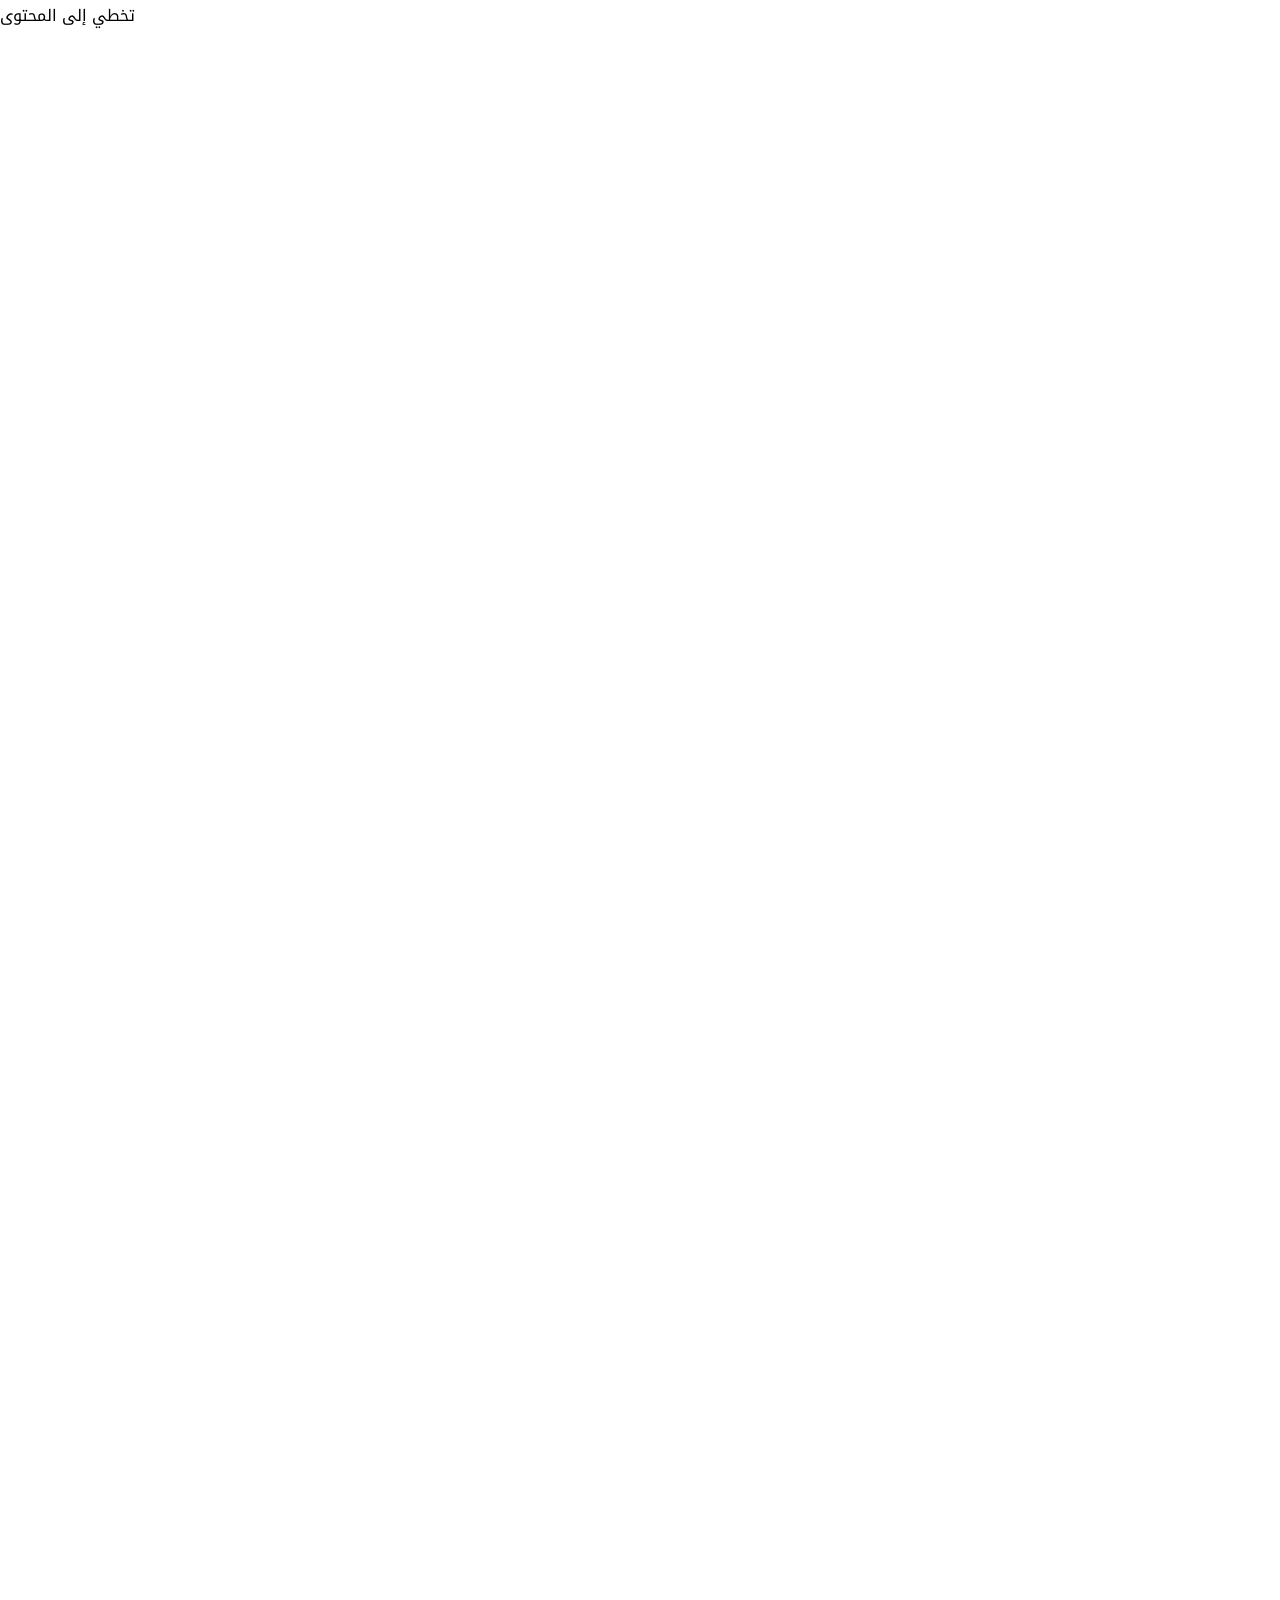
<file: returns/index.html>
<!DOCTYPE html>
<html lang="ar" dir="rtl">
<head>
<meta charset="UTF-8"/>
<meta name="viewport" content="width=device-width,initial-scale=1.0"/>
<title>سياسة الاستبدال والاسترجاع | تعبير</title>
<meta name="description" content="سياسة الاستبدال والاسترجاع في تعبير: يمكنكم طلب الاستبدال أو الاسترجاع خلال ٢٤ ساعة من الاستلام بشرط أن يكون المنتج غير مستخدم وبحالته الأصلية."/>
<link rel="canonical" href="https://tabeer1.com/returns/"/>
<meta name="robots" content="index,follow,max-image-preview:large"/>
<meta name="theme-color" content="#000000"/>
<meta name="author" content="تعبير — TABEER"/>
<link rel="alternate" hreflang="ar" href="https://tabeer1.com/returns/"/>
<link rel="alternate" hreflang="x-default" href="https://tabeer1.com/returns/"/>
<meta property="og:type" content="website"/>
<meta property="og:site_name" content="تعبير | TABEER"/>
<meta property="og:locale" content="ar_SA"/>
<meta property="og:title" content="سياسة الاستبدال والاسترجاع | تعبير"/>
<meta property="og:description" content="سياسة الاستبدال والاسترجاع في تعبير: يمكنكم طلب الاستبدال أو الاسترجاع خلال ٢٤ ساعة من الاستلام بشرط أن يكون المنتج غير مستخدم وبحالته الأصلية."/>
<meta property="og:url" content="https://tabeer1.com/returns/"/>
<meta property="og:image" content="https://tabeer1.com/assets/og-image.jpg"/>
<meta name="twitter:card" content="summary_large_image"/>
<meta name="twitter:title" content="سياسة الاستبدال والاسترجاع | تعبير"/>
<meta name="twitter:description" content="سياسة الاستبدال والاسترجاع في تعبير: يمكنكم طلب الاستبدال أو الاسترجاع خلال ٢٤ ساعة من الاستلام بشرط أن يكون المنتج غير مستخدم وبحالته الأصلية."/>
<meta name="twitter:image" content="https://tabeer1.com/assets/og-image.jpg"/>
<link rel="icon" href="/logo-black.png"/>
<link rel="apple-touch-icon" href="/logo-black.png"/>
<link rel="preconnect" href="https://fonts.googleapis.com"/>
<link rel="preconnect" href="https://fonts.gstatic.com" crossorigin/>
<link href="https://fonts.googleapis.com/css2?family=Noto+Kufi+Arabic:wght@200;300;400;500;600;700;800;900&display=swap" rel="stylesheet"/>
<link rel="stylesheet" href="/assets/styles.css"/>
<script type="application/ld+json">{"@context": "https://schema.org", "@type": "Store", "@id": "https://tabeer1.com/#store", "name": "تعبير", "alternateName": "TABEER", "url": "https://tabeer1.com/", "logo": "https://tabeer1.com/logo-black.png", "image": "https://tabeer1.com/assets/og-image.jpg", "description": "تعبير (TABEER) — علامة سعودية لحقائب نسائية فاخرة، كل قطعة واحدة فقط لا تتكرر.", "slogan": "اختلافكِ تعبيركِ", "email": "hello@tabeer1.com", "telephone": "+966560858614", "priceRange": "150–250 SAR", "currenciesAccepted": "SAR", "paymentAccepted": "Apple Pay, Mada, Visa, MasterCard, Bank Transfer", "areaServed": {"@type": "Country", "name": "Saudi Arabia"}, "sameAs": ["https://www.instagram.com/tabeer_1.1/", "https://www.tiktok.com/@tabeer_1.1", "https://shop.tabeer1.com"], "contactPoint": {"@type": "ContactPoint", "telephone": "+966560858614", "contactType": "customer service", "availableLanguage": ["ar"]}}</script>
<script type="application/ld+json">{"@context": "https://schema.org", "@type": "BreadcrumbList", "itemListElement": [{"@type": "ListItem", "position": 1, "name": "الرئيسية", "item": "https://tabeer1.com/"}, {"@type": "ListItem", "position": 2, "name": "الاستبدال والاسترجاع", "item": "https://tabeer1.com/returns/"}]}</script>
<script type="application/ld+json">{"@context": "https://schema.org", "@type": "FAQPage", "mainEntity": [{"@type": "Question", "name": "خلال كم يمكنني طلب استبدال أو استرجاع المنتج؟", "acceptedAnswer": {"@type": "Answer", "text": "يمكنكم طلب استبدال أو استرجاع المنتج خلال ٢٤ ساعة من تاريخ استلامه، بشرط أن يكون غير مستخدم وبحالته الأصلية مع التغليف السليم."}}, {"@type": "Question", "name": "هل أتحمل تكاليف الشحن عند الاسترجاع؟", "acceptedAnswer": {"@type": "Answer", "text": "يتحمل العميل تكاليف شحن ٢٥ ريال لكل اتجاه، إلا إذا كان السبب وجود عيب مصنعي أو خطأ من طرفنا."}}, {"@type": "Question", "name": "متى يمكنني إلغاء الطلب؟", "acceptedAnswer": {"@type": "Answer", "text": "يمكن إلغاء الطلب خلال ١٢ ساعة فقط من وقت تأكيده، وفي حال الإلغاء يتم رد كامل للمبلغ خلال ٥ أيام عمل. المنتجات المخصصة لا يمكن إلغاؤها بعد بدء التصنيع."}}]}</script>
</head>
<body>
<a href="#main" style="position:absolute;left:-9999px;top:auto" onfocus="this.style.left='1rem';this.style.top='1rem';this.style.zIndex='9999';this.style.background='#000';this.style.color='#fff';this.style.padding='.5rem 1rem'" onblur="this.style.left='-9999px'">تخطي إلى المحتوى</a>
<div id="c-dot"></div>
<div id="c-ring"></div>
<header id="hdr">
  <nav class="h-nav" aria-label="روابط رئيسية">
    <a href="/" class="h-link">الرئيسية</a>
    <a href="https://shop.tabeer1.com" class="h-link" target="_self">المتجر</a>
    <a href="/about/" class="h-link">عن تعبير</a>
  </nav>
  <a class="h-logo" href="/" aria-label="تعبير — الصفحة الرئيسية">
    <span class="h-logo-text">. . اختلافك . . تعبيرك</span>
  </a>
  <div class="h-actions">
    <a href="/contact/" class="h-link">تواصلي</a>
    <a href="https://shop.tabeer1.com" target="_self" class="h-icon" aria-label="بحث في المتجر">
      <svg viewBox="0 0 24 24"><circle cx="11" cy="11" r="8"/><line x1="21" y1="21" x2="16.65" y2="16.65"/></svg>
    </a>
    <a href="https://shop.tabeer1.com/cart" target="_self" class="h-icon" aria-label="سلة التسوق">
      <svg viewBox="0 0 24 24"><path d="M6 2 3 6v14a2 2 0 0 0 2 2h14a2 2 0 0 0 2-2V6l-3-4z"/><line x1="3" y1="6" x2="21" y2="6"/><path d="M16 10a4 4 0 0 1-8 0"/></svg>
    </a>
    <button class="ham" id="hamBtn" onclick="toggleMobileNav()" aria-label="القائمة" aria-expanded="false" aria-controls="mNav"><span></span><span></span><span></span></button>
  </div>
</header>

<nav class="m-nav" id="mNav" aria-label="قائمة الجوال">
  <a href="/">الرئيسية</a>
  <a href="https://shop.tabeer1.com" target="_self">المتجر</a>
  <a href="/about/">عن تعبير</a>
  <a href="/contact/">تواصلي معنا</a>
  <a href="/gift/">إرسال هدية</a>
  <a href="/returns/">الاستبدال والاسترجاع</a>
  <a href="/payment/">طرق الدفع</a>
</nav>
<main id="main">
  <div class="policy-wrap">
    <span class="policy-tag">رضاكم غايتنا</span>
    <h1 class="policy-h1">الاستبدال والاسترجاع</h1>
    <p class="policy-intro">نحرص على أن تكون تجربتكم معنا استثنائية منذ لحظة الطلب وحتى ما بعد الاستلام.</p>
    <div class="policy-body">
      <div class="policy-sec"><h2>شروط الاستبدال والاسترجاع</h2><p>يمكنكم طلب استبدال أو استرجاع المنتج خلال <strong>٢٤ ساعة</strong> من تاريخ استلامه، بشرط أن يكون:</p><ul><li>غير مستخدم.</li><li>بحالته الأصلية مع التغليف السليم.</li></ul></div>
      <div class="policy-sec"><h2>الحالات المؤهلة</h2><ul><li>وجود عيوب مصنعية أو تلف.</li><li>خطأ في المنتج المرسل واختلافه بشكل واضح.</li></ul></div>
      <div class="policy-sec"><h2>خيارات الاستبدال والاسترجاع</h2><ul><li>استرجاع قيمة المنتج عبر نفس وسيلة الدفع المستخدمة.</li><li>استبدال المنتج بمنتج آخر بنفس القيمة.</li></ul></div>
      <div class="policy-sec"><h2>ملاحظة مهمة</h2><p>يتحمل العميل تكاليف شحن <strong>٢٥ ريال</strong> لكل اتجاه، إلا إذا كان السبب وجود عيب مصنعي أو خطأ من طرفنا.</p></div>
      <div class="policy-sec"><h2>كيفية تقديم الطلب</h2><p>للتواصل عبر واتساب: <a href="https://wa.me/message/N2KKMN6IP34GB1" target="_blank" rel="noopener" dir="ltr">+966 56 085 8614</a></p></div>
      <div class="policy-sec"><h2>سياسة الإلغاء ورد الأموال</h2><ul><li>يمكن إلغاء الطلب خلال <strong>١٢ ساعة</strong> فقط من وقت تأكيده.</li><li>في حال الإلغاء: رد كامل للمبلغ خلال ٥ أيام عمل.</li><li>المنتجات المخصصة لا يمكن إلغاؤها بعد بدء التصنيع.</li></ul></div>
    </div>
  </div>
</main>
<footer>
  <div class="container">
    <div class="ft-grid">
      <div>
        <span class="ft-brand">. . اختلافك . . تعبيرك</span>
        <p class="ft-tag">اختلافك تعبيرك — حقائب نسائية فاخرة، كل قطعة واحدة فقط.</p>
        <div class="ft-pays">
          <div class="ft-pay"><img src="/assets/img/pay-applepay.png" alt="Apple Pay" width="40" height="18"/></div>
          <div class="ft-pay"><img src="/assets/img/pay-cards.png" alt="Visa و MasterCard و مدى" width="40" height="18"/></div>
          <div class="ft-pay"><img src="/assets/img/pay-bank.png" alt="تحويل بنكي" width="40" height="18"/></div>
        </div>
        <div class="ft-socs">
          <a href="https://www.instagram.com/tabeer_1.1/" target="_blank" rel="noopener" class="ft-soc" aria-label="إنستغرام"><svg fill="none" stroke="currentColor" stroke-width="1.5" viewBox="0 0 24 24" width="14" height="14"><rect x="2" y="2" width="20" height="20" rx="5"/><circle cx="12" cy="12" r="4"/><circle cx="17.5" cy="6.5" r=".5" fill="currentColor"/></svg></a>
          <a href="https://www.tiktok.com/@tabeer_1.1" target="_blank" rel="noopener" class="ft-soc" aria-label="تيك توك"><svg viewBox="0 0 24 24" fill="currentColor" width="14" height="14"><path d="M19.59 6.69a4.83 4.83 0 01-3.77-4.25V2h-3.45v13.67a2.89 2.89 0 01-2.88 2.5 2.89 2.89 0 01-2.89-2.89 2.89 2.89 0 012.89-2.89c.28 0 .54.04.79.1V9.01a6.33 6.33 0 00-.79-.05 6.34 6.34 0 00-6.34 6.34 6.34 6.34 0 006.34 6.34 6.34 6.34 0 006.33-6.34V8.69a8.17 8.17 0 004.79 1.52V6.75a4.85 4.85 0 01-1.02-.06z"/></svg></a>
          <a href="https://wa.me/message/N2KKMN6IP34GB1" target="_blank" rel="noopener" class="ft-soc" style="color:#25d366" aria-label="واتساب"><svg viewBox="0 0 24 24" fill="currentColor" width="14" height="14"><path d="M17.472 14.382c-.297-.149-1.758-.867-2.03-.967-.273-.099-.471-.148-.67.15-.197.297-.767.966-.94 1.164-.173.199-.347.223-.644.075-.297-.15-1.255-.463-2.39-1.475-.883-.788-1.48-1.761-1.653-2.059-.173-.297-.018-.458.13-.606.134-.133.298-.347.446-.52.149-.174.198-.298.298-.497.099-.198.05-.371-.025-.52-.075-.149-.669-1.612-.916-2.207-.242-.579-.487-.5-.669-.51-.173-.008-.371-.01-.57-.01-.198 0-.52.074-.792.372-.272.297-1.04 1.016-1.04 2.479 0 1.462 1.065 2.875 1.213 3.074.149.198 2.096 3.2 5.077 4.487.709.306 1.262.489 1.694.625.712.227 1.36.195 1.871.118.571-.085 1.758-.719 2.006-1.413.248-.694.248-1.289.173-1.413-.074-.124-.272-.198-.57-.347m-5.421 7.403h-.004a9.87 9.87 0 01-5.031-1.378l-.361-.214-3.741.982.998-3.648-.235-.374a9.86 9.86 0 01-1.51-5.26c.001-5.45 4.436-9.884 9.888-9.884 2.64 0 5.122 1.03 6.988 2.898a9.825 9.825 0 012.893 6.994c-.003 5.45-4.437 9.884-9.885 9.884m8.413-18.297A11.815 11.815 0 0012.05 0C5.495 0 .16 5.335.157 11.892c0 2.096.547 4.142 1.588 5.945L.057 24l6.305-1.654a11.882 11.882 0 005.683 1.448h.005c6.554 0 11.89-5.335 11.893-11.893a11.821 11.821 0 00-3.48-8.413Z"/></svg></a>
        </div>
      </div>
      <div>
        <span class="ft-col-t">المتجر</span>
        <ul class="ft-links">
          <li><a href="https://shop.tabeer1.com" target="_self">جميع الحقائب</a></li>
          <li><a href="/gift/">إرسال هدية ✦</a></li>
        </ul>
      </div>
      <div>
        <span class="ft-col-t">خدمة العملاء</span>
        <ul class="ft-links">
          <li><a href="/contact/">تواصلي معنا</a></li>
          <li><a href="/returns/">الاستبدال والاسترجاع</a></li>
          <li><a href="/payment/">طرق الدفع</a></li>
          <li><a href="/privacy/">سياسة الخصوصية</a></li>
        </ul>
      </div>
      <div>
        <span class="ft-col-t">النشرة البريدية</span>
        <p class="ft-sub-desc">اشتركي لتصلكِ أحدث المجموعات والعروض.</p>
        <div class="ft-email-f">
          <input class="ft-email-i" type="email" placeholder="بريدكِ الإلكتروني" aria-label="بريدكِ الإلكتروني"/>
          <button class="ft-sub-b">اشتراك</button>
        </div>
        <span class="ft-email-addr" dir="ltr">hello@tabeer1.com</span>
      </div>
    </div>
    <div class="ft-bottom">
      <div style="display:flex;align-items:center;gap:1rem;flex-wrap:wrap"><span>© 2026 TABEER تعبير. جميع الحقوق محفوظة.</span><img src="/assets/img/doc-freelance.png" alt="وثيقة العمل الحر" width="40" height="36" style="height:2.25rem;object-fit:contain;opacity:.55;border-radius:3px"/></div>
      <div style="display:flex;gap:1.5rem">
        <a href="/privacy/">الخصوصية</a>
        <a href="/returns/">الاستبدال</a>
        <a href="https://wa.me/message/N2KKMN6IP34GB1" target="_blank" rel="noopener" dir="ltr">+966 56 085 8614</a>
      </div>
    </div>
  </div>
</footer>

<a href="https://wa.me/message/N2KKMN6IP34GB1" target="_blank" rel="noopener" class="wa-fl" aria-label="تواصلي عبر واتساب"><svg viewBox="0 0 24 24" fill="currentColor"><path d="M17.472 14.382c-.297-.149-1.758-.867-2.03-.967-.273-.099-.471-.148-.67.15-.197.297-.767.966-.94 1.164-.173.199-.347.223-.644.075-.297-.15-1.255-.463-2.39-1.475-.883-.788-1.48-1.761-1.653-2.059-.173-.297-.018-.458.13-.606.134-.133.298-.347.446-.52.149-.174.198-.298.298-.497.099-.198.05-.371-.025-.52-.075-.149-.669-1.612-.916-2.207-.242-.579-.487-.5-.669-.51-.173-.008-.371-.01-.57-.01-.198 0-.52.074-.792.372-.272.297-1.04 1.016-1.04 2.479 0 1.462 1.065 2.875 1.213 3.074.149.198 2.096 3.2 5.077 4.487.709.306 1.262.489 1.694.625.712.227 1.36.195 1.871.118.571-.085 1.758-.719 2.006-1.413.248-.694.248-1.289.173-1.413-.074-.124-.272-.198-.57-.347m-5.421 7.403h-.004a9.87 9.87 0 01-5.031-1.378l-.361-.214-3.741.982.998-3.648-.235-.374a9.86 9.86 0 01-1.51-5.26c.001-5.45 4.436-9.884 9.888-9.884 2.64 0 5.122 1.03 6.988 2.898a9.825 9.825 0 012.893 6.994c-.003 5.45-4.437 9.884-9.885 9.884m8.413-18.297A11.815 11.815 0 0012.05 0C5.495 0 .16 5.335.157 11.892c0 2.096.547 4.142 1.588 5.945L.057 24l6.305-1.654a11.882 11.882 0 005.683 1.448h.005c6.554 0 11.89-5.335 11.893-11.893a11.821 11.821 0 00-3.48-8.413Z"/></svg></a>
<script src="/assets/app.js" defer></script>
</body>
</html>
</file>
<file: assets/styles.css>
/* ════════════════════════════════════════════════
   TABEER — B&W EDITORIAL 2026  (shared stylesheet)
   نفس الهوية والألوان — إعادة ترتيب وتنظيم احترافي
════════════════════════════════════════════════ */
*,*::before,*::after{box-sizing:border-box;margin:0;padding:0}
:root{
  --black:#000;--white:#fff;--grey:#888;
  --light:#f4f4f4;--border:rgba(0,0,0,.1);
  --f:'Noto Kufi Arabic',sans-serif;
  --maxw:1400px;
  --pad:3rem;          /* container side padding */
  --sp:7rem;           /* standard section rhythm */
  --hair:2px;          /* editorial hairline gap */
}
html{scroll-behavior:smooth;-webkit-text-size-adjust:100%;text-size-adjust:100%}
body{background:var(--white);color:var(--black);font-family:var(--f);-webkit-font-smoothing:antialiased;-moz-osx-font-smoothing:grayscale;overflow-x:hidden;min-height:100vh;cursor:none}
img{max-width:100%;display:block}
a{text-decoration:none;color:inherit;cursor:none}
button{border:none;background:none;font-family:inherit;cursor:none}
.container{width:100%;max-width:var(--maxw);margin:0 auto;padding:0 var(--pad)}
main{display:block}

/* consistent section rhythm */
.section{padding:var(--sp) 0}
.section-tight{padding:4.5rem 0}

/* accessibility: visible focus for keyboard users */
a:focus-visible,button:focus-visible,input:focus-visible,textarea:focus-visible{outline:2px solid var(--black);outline-offset:3px}

/* ── LOGO TEXT ── */
.h-logo-text{font-family:var(--f);font-size:1.05rem;font-weight:400;letter-spacing:.12em;color:var(--black);white-space:nowrap}

/* ── CURSOR ── */
#c-dot{position:fixed;width:9px;height:9px;border-radius:50%;background:var(--black);pointer-events:none;z-index:9999;transform:translate(-50%,-50%);transition:background .2s,width .25s,height .25s}
#c-ring{position:fixed;width:38px;height:38px;border-radius:50%;border:1px solid rgba(0,0,0,.3);pointer-events:none;z-index:9998;transform:translate(-50%,-50%);transition:border-color .2s}
#c-dot.light{background:var(--white)}
#c-ring.light{border-color:rgba(255,255,255,.5)}

/* ── ANIMATIONS ── */
@keyframes fadeUp{from{opacity:0;transform:translateY(36px)}to{opacity:1;transform:translateY(0)}}
@keyframes marquee{from{transform:translateX(0)}to{transform:translateX(-50%)}}
@keyframes heroZoom{from{transform:scale(1.06)}to{transform:scale(1.0)}}
@keyframes scrollBar{0%{transform:scaleY(0);transform-origin:top}50%{transform:scaleY(1);transform-origin:top}51%{transform:scaleY(1);transform-origin:bottom}100%{transform:scaleY(0);transform-origin:bottom}}
.r{opacity:0;transform:translateY(32px);transition:opacity .8s cubic-bezier(.22,1,.36,1),transform .8s cubic-bezier(.22,1,.36,1)}
.r.v{opacity:1;transform:translateY(0)}
.r-l{opacity:0;transform:translateX(-35px);transition:opacity .8s cubic-bezier(.22,1,.36,1),transform .8s cubic-bezier(.22,1,.36,1)}
.r-l.v{opacity:1;transform:translateX(0)}
.r-r{opacity:0;transform:translateX(35px);transition:opacity .8s cubic-bezier(.22,1,.36,1),transform .8s cubic-bezier(.22,1,.36,1)}
.r-r.v{opacity:1;transform:translateX(0)}
@media(prefers-reduced-motion:reduce){
  *{animation-duration:.001s !important;animation-iteration-count:1 !important}
  .r,.r-l,.r-r{opacity:1 !important;transform:none !important}
  html{scroll-behavior:auto}
}

/* ── HEADER ── */
header{position:fixed;top:0;left:0;right:0;z-index:500;height:5.25rem;display:flex;align-items:center;justify-content:space-between;padding:0 var(--pad);background:rgba(255,255,255,.96);backdrop-filter:blur(12px);border-bottom:1px solid var(--border);transition:height .3s}
header.scrolled{height:4.25rem}
.h-logo{position:absolute;left:50%;transform:translateX(-50%);height:100%;display:flex;align-items:center;padding:.75rem 0}
.h-nav{display:flex;align-items:center;gap:2rem}
.h-link{font-size:.7rem;letter-spacing:.22em;font-weight:400;color:var(--black);position:relative;padding:.2rem 0}
.h-link::after{content:'';position:absolute;bottom:0;right:0;left:100%;height:1px;background:var(--black);transition:left .35s cubic-bezier(.22,1,.36,1)}
.h-link:hover::after,.h-link[aria-current="page"]::after{left:0}
.h-actions{display:flex;align-items:center;gap:1rem}
.h-icon{width:2.25rem;height:2.25rem;display:flex;align-items:center;justify-content:center;color:var(--black);transition:opacity .2s}
.h-icon:hover{opacity:.55}
.h-icon svg{width:1.1rem;height:1.1rem;stroke:currentColor;stroke-width:1.5;fill:none}
.ham{display:none;flex-direction:column;gap:5px;padding:.25rem}
.ham span{display:block;width:20px;height:1px;background:var(--black);transition:all .3s}
.ham.open span:nth-child(1){transform:translateY(6px) rotate(45deg)}
.ham.open span:nth-child(2){opacity:0}
.ham.open span:nth-child(3){transform:translateY(-6px) rotate(-45deg)}
.m-nav{display:none;position:fixed;top:5.25rem;left:0;right:0;background:var(--white);border-bottom:1px solid var(--border);z-index:499;flex-direction:column}
.m-nav.open{display:flex}
.m-nav a{padding:1rem 2rem;font-size:.875rem;letter-spacing:.15em;border-bottom:1px solid var(--border);transition:background .2s}
.m-nav a:hover{background:var(--light)}

/* ── BUTTONS ── */
.btn-bk{display:inline-block;background:var(--black);color:var(--white);padding:.875rem 2.5rem;font-size:.72rem;letter-spacing:.22em;font-weight:600;font-family:var(--f);transition:all .3s}
.btn-bk:hover{background:#222}
.btn-wh{display:inline-block;background:var(--white);color:var(--black);padding:.875rem 2.5rem;font-size:.72rem;letter-spacing:.22em;font-weight:600;font-family:var(--f);transition:all .3s}
.btn-wh:hover{background:#eee}
.btn-ghost{display:inline-flex;align-items:center;gap:.6rem;font-size:.72rem;letter-spacing:.2em;color:var(--white);border-bottom:1px solid rgba(255,255,255,.4);padding-bottom:2px;transition:border-color .2s}
.btn-ghost:hover{border-color:var(--white)}
.btn-link{display:inline-flex;align-items:center;gap:.6rem;font-size:.7rem;letter-spacing:.2em;color:var(--black);border-bottom:1px solid var(--black);padding-bottom:2px;transition:opacity .2s}
.btn-link:hover{opacity:.55}

/* ── EYEBROW ── */
.eye{display:block;font-size:.65rem;letter-spacing:.4em;color:var(--grey);font-weight:400;margin-bottom:.75rem}

/* ── HERO (split card) ── */
@keyframes heroIn{from{opacity:0;transform:translateY(34px)}to{opacity:1;transform:translateY(0)}}
@keyframes floatY{from{transform:translateY(0)}to{transform:translateY(-16px)}}
@keyframes chipIn{from{opacity:0;transform:translateY(14px) scale(.94)}to{opacity:1;transform:none}}

.hero{position:relative;background:var(--white);padding:9rem 0 4.5rem;overflow:hidden}
.hero::before{content:'';position:absolute;top:-15%;left:-10%;width:45vw;height:45vw;max-width:640px;max-height:640px;background:radial-gradient(circle,rgba(0,0,0,.045),transparent 70%);pointer-events:none}
.hero-grid{display:grid;grid-template-columns:1.02fr .98fr;gap:4.5rem;align-items:center;position:relative;z-index:1}
.hero-text > *{opacity:0;animation:heroIn .9s cubic-bezier(.22,1,.36,1) both}
.hero-text > *:nth-child(1){animation-delay:.05s}
.hero-text > *:nth-child(2){animation-delay:.16s}
.hero-text > *:nth-child(3){animation-delay:.27s}
.hero-text > *:nth-child(4){animation-delay:.38s}
.hero-ey{font-size:.62rem;letter-spacing:.5em;color:var(--grey);font-weight:400;margin-bottom:1.75rem;display:flex;align-items:center;gap:1rem}
.hero-ey::before{content:'';width:2.5rem;height:1px;background:rgba(0,0,0,.25)}
.hero-title{font-size:clamp(3rem,6.5vw,6rem);color:var(--black);font-weight:300;line-height:.94;margin-bottom:1.75rem}
.hero-title strong{font-weight:800;display:block;font-size:.72em}
.hero-lead{font-size:1rem;color:#444;line-height:2.05;font-weight:300;max-width:26rem;margin-bottom:2.5rem}
.hero-actions{display:flex;gap:1.5rem;align-items:center;flex-wrap:wrap}
.hero-media{position:relative;animation:heroIn 1s .2s cubic-bezier(.22,1,.36,1) both}
.hero-card{position:relative;border-radius:24px;overflow:hidden;aspect-ratio:4/5;background:var(--light);box-shadow:0 40px 80px -34px rgba(0,0,0,.5);animation:floatY 6.5s ease-in-out 1.2s infinite alternate}
.hero-card img{width:100%;height:100%;object-fit:cover;filter:contrast(1.05)}
.hero-badge{position:absolute;top:1.25rem;right:1.25rem;background:rgba(255,255,255,.92);backdrop-filter:blur(6px);color:#000;font-size:.58rem;letter-spacing:.32em;font-weight:600;padding:.5rem .9rem;border-radius:100px}
.hero-chip{position:absolute;bottom:1.35rem;left:1.35rem;background:#fff;border-radius:14px;padding:.85rem 1.15rem;box-shadow:0 16px 34px -16px rgba(0,0,0,.4);display:flex;align-items:center;gap:.65rem;animation:chipIn .7s 1s both}
.hero-chip .dot{width:8px;height:8px;border-radius:50%;background:#000;flex-shrink:0}
.hero-chip-t{font-size:.72rem;font-weight:700;color:#000;line-height:1.3}
.hero-chip-s{font-size:.6rem;color:var(--grey);letter-spacing:.05em}

/* ── TICKER ── */
.ticker{background:var(--black);padding:.75rem 0;overflow:hidden;border-top:1px solid rgba(255,255,255,.06)}
.ticker-track{display:flex;white-space:nowrap;animation:marquee 28s linear infinite}
.t-item{display:flex;align-items:center;gap:3rem;padding:0 1.5rem;font-size:.62rem;letter-spacing:.35em;font-weight:300;color:rgba(255,255,255,.5)}
.t-dot{width:3px;height:3px;background:rgba(255,255,255,.3);border-radius:50%;flex-shrink:0}

/* ── COLLECTION (card bento) ── */
.collection{padding:var(--sp) 0}
.gal-header{text-align:center;padding:0 2rem 3.5rem;max-width:44rem;margin:0 auto}
.gal-header-title{font-size:clamp(2.5rem,5vw,4rem);font-weight:200;letter-spacing:-.01em}
.gal-header-sub{font-size:.9rem;color:var(--grey);margin-top:.75rem;font-weight:300;line-height:1.8}

.pgrid{display:grid;grid-template-columns:repeat(4,1fr);grid-auto-rows:290px;grid-auto-flow:dense;gap:1.25rem}

.pcard{display:flex;flex-direction:column;height:100%;background:#fff;border:1px solid rgba(0,0,0,.08);border-radius:16px;overflow:hidden;text-decoration:none;cursor:none;
  transition:transform .55s cubic-bezier(.22,1,.36,1),box-shadow .55s cubic-bezier(.22,1,.36,1),border-color .3s}
.pcard:hover{transform:translateY(-7px);box-shadow:0 22px 48px -20px rgba(0,0,0,.3);border-color:rgba(0,0,0,.16)}
.pcard-media{flex:1;min-height:0;position:relative;overflow:hidden;background:var(--light)}
.pcard-media img{width:100%;height:100%;object-fit:cover;object-position:center;transition:transform .9s cubic-bezier(.22,1,.36,1);filter:contrast(1.03)}
.pcard:hover .pcard-media img{transform:scale(1.07)}
.pcard-media::before{content:'';position:absolute;inset:0;z-index:1;background:linear-gradient(115deg,transparent 30%,rgba(255,255,255,.35) 48%,transparent 66%);transform:translateX(-120%);transition:transform .8s cubic-bezier(.22,1,.36,1);pointer-events:none}
.pcard:hover .pcard-media::before{transform:translateX(120%)}
.pcard-badge{position:absolute;top:.75rem;right:.75rem;z-index:2;background:rgba(255,255,255,.9);backdrop-filter:blur(4px);font-size:.52rem;letter-spacing:.22em;font-weight:600;color:#000;padding:.35rem .6rem;border-radius:100px}
.pcard-body{flex-shrink:0;padding:.95rem 1.05rem 1.1rem;display:flex;flex-direction:column;gap:.2rem}
.pcard-name{font-size:.95rem;font-weight:700;color:#000;line-height:1.3}
.pcard-price{font-size:.8rem;color:var(--grey);font-weight:400}
.pcard-cta{margin-top:.5rem;font-size:.6rem;letter-spacing:.2em;font-weight:700;color:#000;display:inline-flex;align-items:center;gap:.45rem;transition:gap .3s}
.pcard-cta svg{width:.85rem;height:.85rem;transition:transform .3s}
.pcard:hover .pcard-cta{gap:.75rem}
.pcard:hover .pcard-cta svg{transform:translateX(-3px)}
.pcard--tall{grid-row:span 2}
.pcard--wide{grid-column:span 2}

/* ── QUOTE CARD (dark) ── */
.quote-band{padding:1.5rem 0}
.quote-card{background:#000;color:#fff;border-radius:24px;padding:clamp(3rem,6vw,5.5rem) 2rem;text-align:center;position:relative;overflow:hidden}
.quote-card::before{content:'"';position:absolute;top:-2.5rem;right:6%;font-size:16rem;font-weight:900;color:rgba(255,255,255,.04);line-height:1;pointer-events:none}
.quote-t{font-size:clamp(1.5rem,3.3vw,2.6rem);font-weight:200;line-height:1.4;max-width:44rem;margin:0 auto;position:relative}
.quote-t em{font-style:normal;border-bottom:1px solid rgba(255,255,255,.35)}

/* ── MARQUEE BIG ── */
.mq-big{padding:2.5rem 0;border-top:1px solid var(--border);border-bottom:1px solid var(--border);overflow:hidden}
.mq-big-track{display:flex;white-space:nowrap;animation:marquee 22s linear infinite}
.mq-big-item{font-size:clamp(3rem,6vw,5.5rem);font-weight:200;color:var(--light);-webkit-text-stroke:1px var(--black);letter-spacing:-.02em;padding:0 2rem;display:flex;align-items:center;gap:2rem}
.mq-big-item .sep{width:10px;height:10px;background:var(--black);border-radius:50%;display:inline-block;flex-shrink:0}

/* ── SPLIT ── */
.split{display:grid;grid-template-columns:1fr 1fr;align-items:stretch;background:rgba(0,0,0,.04);border-radius:24px;overflow:hidden;border:1px solid var(--border)}
.split-img{position:relative;overflow:hidden;min-height:440px;max-height:560px}
.split-img img{width:100%;height:100%;object-fit:cover;filter:contrast(1.05) grayscale(8%);transition:transform .9s cubic-bezier(.22,1,.36,1)}
.split:hover .split-img img{transform:scale(1.04)}
.split-text{background:var(--white);display:flex;flex-direction:column;justify-content:center;gap:1.5rem;padding:5rem 4rem}
.split-tag{font-size:.6rem;letter-spacing:.5em;color:var(--grey);display:block}
.split-h{font-size:clamp(2rem,4vw,3.25rem);font-weight:200;line-height:1.05}
.split-h strong{font-weight:800;display:block}
.split-p{font-size:.9375rem;color:#444;line-height:2.1;font-weight:300;max-width:28rem}

/* ── VALUES ── */
.vals{display:grid;grid-template-columns:repeat(3,1fr);gap:1px;background:rgba(0,0,0,.06)}
.val-item{background:var(--white);padding:3.5rem 2.5rem;position:relative;overflow:hidden;transition:background .3s}
.val-item::after{content:'';position:absolute;bottom:0;left:0;right:0;height:2px;background:var(--black);transform:scaleX(0);transition:transform .4s cubic-bezier(.22,1,.36,1)}
.val-item:hover{background:var(--light)}
.val-item:hover::after{transform:scaleX(1)}
.val-n{font-size:4.5rem;font-weight:900;color:rgba(0,0,0,.05);line-height:1;margin-bottom:.75rem;display:block}
.val-t{font-size:1.15rem;font-weight:700;margin-bottom:.6rem}
.val-p{font-size:.875rem;color:var(--grey);line-height:1.9;font-weight:300}

/* ── CONTACT ── */
.contact-hero{background:var(--black);padding:6rem 0 5rem;text-align:center;position:relative;overflow:hidden}
.contact-hero::before{content:'تواصل';position:absolute;font-size:18rem;font-weight:900;color:rgba(255,255,255,.03);top:50%;left:50%;transform:translate(-50%,-50%);white-space:nowrap;pointer-events:none}
.contact-h1{font-size:clamp(3rem,6vw,5.5rem);font-weight:200;color:var(--white);margin:.75rem 0 1.25rem}
.contact-sub{font-size:.9rem;color:rgba(255,255,255,.5);max-width:30rem;margin:0 auto;line-height:2;font-weight:300}
.contact-body{display:grid;grid-template-columns:3fr 2fr;gap:0;background:rgba(0,0,0,.05)}
.contact-form-side{background:var(--white);padding:5rem 5rem 5rem 4rem}
.cf-title{font-size:1.75rem;font-weight:300;margin-bottom:2.5rem}
.cf-grid{display:grid;grid-template-columns:1fr 1fr;gap:1.25rem}
.cf-full{grid-column:1/-1}
.cf-row{display:flex;flex-direction:column;gap:.4rem}
.cf-lbl{font-size:.65rem;letter-spacing:.22em;color:var(--grey);font-weight:400}
.cf-inp,.cf-ta{border:none;border-bottom:1.5px solid rgba(0,0,0,.12);background:transparent;padding:.75rem 0;font-size:.9375rem;font-family:var(--f);color:var(--black);outline:none;transition:border-color .2s;width:100%}
.cf-ta{resize:none;min-height:110px}
.cf-inp:focus,.cf-ta:focus{border-color:var(--black)}
.cf-inp::placeholder,.cf-ta::placeholder{color:#ccc}
.cf-submit{margin-top:2rem}
.contact-info-side{background:var(--black);color:var(--white);display:flex;flex-direction:column;overflow:hidden}
.success-box{text-align:center;padding:4rem 0}
.success-star{font-size:3rem;margin-bottom:1rem;display:block}
.success-h{font-size:1.5rem;font-weight:300;margin-bottom:.5rem}
.success-p{color:var(--grey);font-weight:300;font-size:.875rem}

/* ── POLICY PAGES ── */
.policy-wrap{max-width:48rem;margin:0 auto;padding:9rem 2rem 5rem}
.policy-tag{font-size:.65rem;letter-spacing:.4em;color:var(--grey);display:block;margin-bottom:.75rem}
.policy-h1{font-size:clamp(2rem,4vw,3rem);font-weight:200;margin-bottom:1.25rem}
.policy-intro{color:var(--grey);line-height:2;font-weight:300;font-size:.9375rem}
.policy-body{display:flex;flex-direction:column;margin-top:3rem}
.policy-sec{padding:2rem 0;border-bottom:1px solid var(--border)}
.policy-sec:last-child{border-bottom:none}
.policy-sec h2,.policy-sec h3{font-size:.9375rem;font-weight:700;letter-spacing:.05em;margin-bottom:.875rem}
.policy-sec p,.policy-sec li{color:var(--grey);line-height:2;font-weight:300;font-size:.9rem}
.policy-sec ul{list-style:none;display:flex;flex-direction:column;gap:.5rem}
.policy-sec li{padding-right:1.25rem;position:relative}
.policy-sec li::before{content:'—';position:absolute;right:0;color:#ccc}
.policy-sec strong{color:var(--black);font-weight:700}
.policy-sec a{color:var(--black);border-bottom:1px solid var(--border)}
.policy-sec a:hover{border-color:var(--black)}

/* PAYMENT */
.pay-grid{display:grid;grid-template-columns:repeat(3,1fr);gap:1px;background:rgba(0,0,0,.06);margin:2.5rem 0}
.pay-card{background:var(--white);padding:2.25rem;transition:background .25s}
.pay-card:hover{background:var(--light)}
.pay-logo{height:2.75rem;object-fit:contain;margin-bottom:.75rem;display:block}
.pay-t{font-size:.9375rem;font-weight:700;margin-bottom:.4rem}
.pay-s{color:var(--grey);font-size:.875rem;line-height:1.9;font-weight:300}
.pay-sec{background:var(--black);color:var(--white);padding:2rem;text-align:center;margin-top:1px}
.pay-sec-t{font-size:1.2rem;font-weight:300;margin-bottom:.35rem}
.pay-sec-s{font-size:.72rem;letter-spacing:.1em;color:rgba(255,255,255,.4)}

/* GIFT */
.gift-steps{background:var(--light);border:1px solid var(--border)}
.gift-step{display:flex;gap:1.5rem;padding:2rem;border-bottom:1px solid var(--border)}
.gift-step:last-child{border-bottom:none}
.step-n{width:2.5rem;height:2.5rem;flex-shrink:0;background:var(--black);color:var(--white);display:flex;align-items:center;justify-content:center;font-size:.875rem;font-weight:700}
.step-t{font-weight:700;margin-bottom:.3rem;font-size:.9375rem}
.step-s{color:var(--grey);font-size:.875rem;line-height:1.85;font-weight:300}
.step-s strong{color:var(--black);font-weight:700}

/* ── FOOTER ── */
footer{background:var(--black);color:var(--white);padding:5rem 0 2rem;margin-top:auto}
.ft-grid{display:grid;grid-template-columns:2fr 1fr 1fr 1.5fr;gap:4rem;margin-bottom:4rem}
.ft-brand{font-family:var(--f);font-size:.95rem;font-weight:400;letter-spacing:.12em;color:#fff;display:block;margin-bottom:1rem}
.ft-tag{font-size:.8rem;color:rgba(255,255,255,.4);line-height:1.9;font-weight:300;max-width:18rem}
.ft-pays{display:flex;align-items:center;gap:.5rem;margin-top:1.25rem;flex-wrap:wrap}
.ft-pay{background:#fff;border-radius:4px;padding:.3rem .5rem;display:inline-flex;align-items:center;height:1.85rem}
.ft-pay img{height:1.1rem;object-fit:contain}
.ft-socs{display:flex;gap:.75rem;margin-top:1.5rem}
.ft-soc{width:2.25rem;height:2.25rem;border:1px solid rgba(255,255,255,.15);display:flex;align-items:center;justify-content:center;color:rgba(255,255,255,.45);transition:all .25s}
.ft-soc:hover{border-color:var(--white);color:var(--white)}
.ft-soc svg{width:.85rem;height:.85rem}
.ft-col-t{font-size:.62rem;letter-spacing:.35em;color:rgba(255,255,255,.35);display:block;margin-bottom:1.5rem}
.ft-links{list-style:none;display:flex;flex-direction:column;gap:.6rem}
.ft-links a{font-size:.875rem;color:rgba(255,255,255,.5);font-weight:300;transition:color .2s}
.ft-links a:hover{color:var(--white)}
.ft-sub-desc{font-size:.8rem;color:rgba(255,255,255,.4);line-height:1.8;font-weight:300;margin-bottom:1rem}
.ft-email-f{display:flex}
.ft-email-i{flex:1;background:transparent;border:none;border-bottom:1px solid rgba(255,255,255,.18);padding:.6rem 0;font-size:.8rem;color:var(--white);font-family:var(--f);outline:none}
.ft-email-i::placeholder{color:rgba(255,255,255,.2)}
.ft-email-i:focus{border-color:rgba(255,255,255,.5)}
.ft-sub-b{background:var(--white);color:var(--black);padding:.6rem 1.25rem;font-size:.7rem;font-weight:700;font-family:var(--f);border:none;white-space:nowrap;transition:opacity .2s}
.ft-sub-b:hover{opacity:.85}
.ft-email-addr{font-size:.7rem;color:rgba(255,255,255,.22);margin-top:.75rem;direction:ltr;display:block}
.ft-bottom{border-top:1px solid rgba(255,255,255,.07);padding-top:1.75rem;display:flex;justify-content:space-between;align-items:center;flex-wrap:wrap;gap:.75rem;font-size:.68rem;color:rgba(255,255,255,.28);letter-spacing:.08em}
.ft-bottom a{color:rgba(255,255,255,.28);transition:color .2s}
.ft-bottom a:hover{color:rgba(255,255,255,.65)}

/* ── WA FLOAT ── */
.wa-fl{position:fixed;bottom:2rem;left:2rem;z-index:499;width:3.25rem;height:3.25rem;border-radius:50%;background:#25d366;color:#fff;display:flex;align-items:center;justify-content:center;box-shadow:0 4px 24px rgba(37,211,102,.4);transition:transform .25s,box-shadow .25s}
.wa-fl:hover{transform:scale(1.1);box-shadow:0 8px 32px rgba(37,211,102,.5)}
.wa-fl svg{width:1.6rem;height:1.6rem}

/* ════ RESPONSIVE ════ */
@media(max-width:1100px){
  .pgrid{grid-template-columns:repeat(3,1fr);grid-auto-rows:270px}
}
@media(max-width:900px){
  :root{--pad:1.5rem;--sp:5rem}
  .h-nav,.h-actions .h-link{display:none}
  .ham{display:flex}
  header{display:flex !important;flex-direction:row !important;align-items:center !important;justify-content:space-between !important;padding:0 1rem !important;height:3.75rem !important}
  .h-actions{order:1;display:flex;align-items:center;gap:.6rem}
  .h-logo{position:static !important;left:auto !important;transform:none !important;order:2;height:auto;display:flex;align-items:center;padding:0}
  .h-logo-text{font-size:.82rem;letter-spacing:.06em;white-space:nowrap}
  .m-nav{top:3.75rem}

  *{word-break:normal;overflow-wrap:break-word;-webkit-hyphens:none;hyphens:none}

  /* hero → stacked */
  .hero{padding:6.5rem 0 3.5rem}
  .hero-grid{grid-template-columns:1fr;gap:2.5rem}
  .hero-media{order:-1;max-width:420px;margin:0 auto;width:100%}
  .hero-card{aspect-ratio:5/6}
  .hero-title{font-size:clamp(2.6rem,11vw,4rem)}
  .hero-lead{max-width:none}

  .pgrid{grid-template-columns:repeat(2,1fr);grid-auto-rows:230px;gap:1rem}
  .gal-header{padding:0 1.5rem 2.5rem}

  .split{grid-template-columns:1fr}
  .split-img{min-height:340px;max-height:420px}
  .split-text{padding:3.5rem 1.5rem}
  .vals{grid-template-columns:1fr}
  .contact-body{grid-template-columns:1fr}
  .contact-form-side{padding:3rem 1.5rem}
  .ft-grid{grid-template-columns:1fr;gap:2.5rem}
}
@media(max-width:430px){
  .pgrid{grid-auto-rows:200px;gap:.85rem}
  .pcard-name{font-size:.85rem}
  .pcard-body{padding:.8rem .85rem .9rem}
}
@media(max-width:600px){
  .pay-grid{grid-template-columns:1fr}
  .cf-grid{grid-template-columns:1fr}
}

/* pointer devices without hover keep the custom cursor; touch shows the native one */
@media(hover:none){
  body,a,button{cursor:auto}
  #c-dot,#c-ring{display:none}
}
</file>
